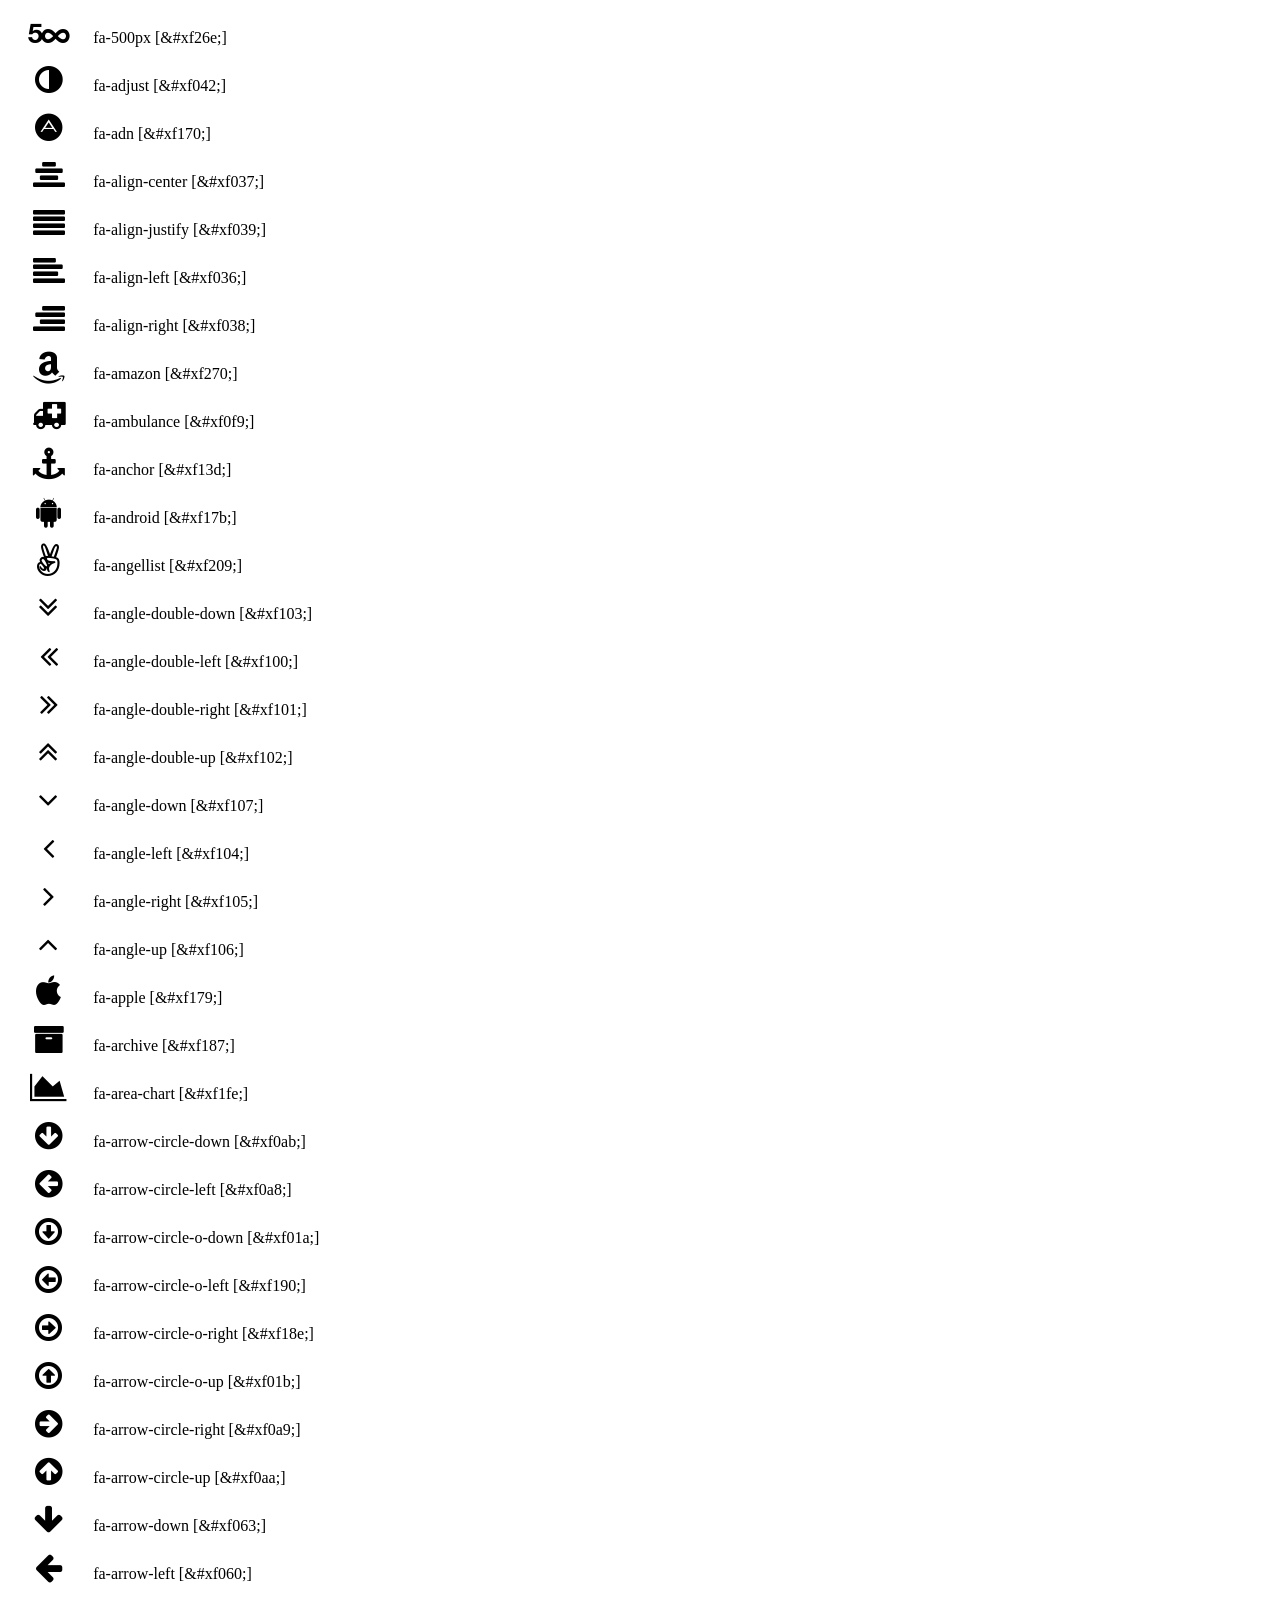
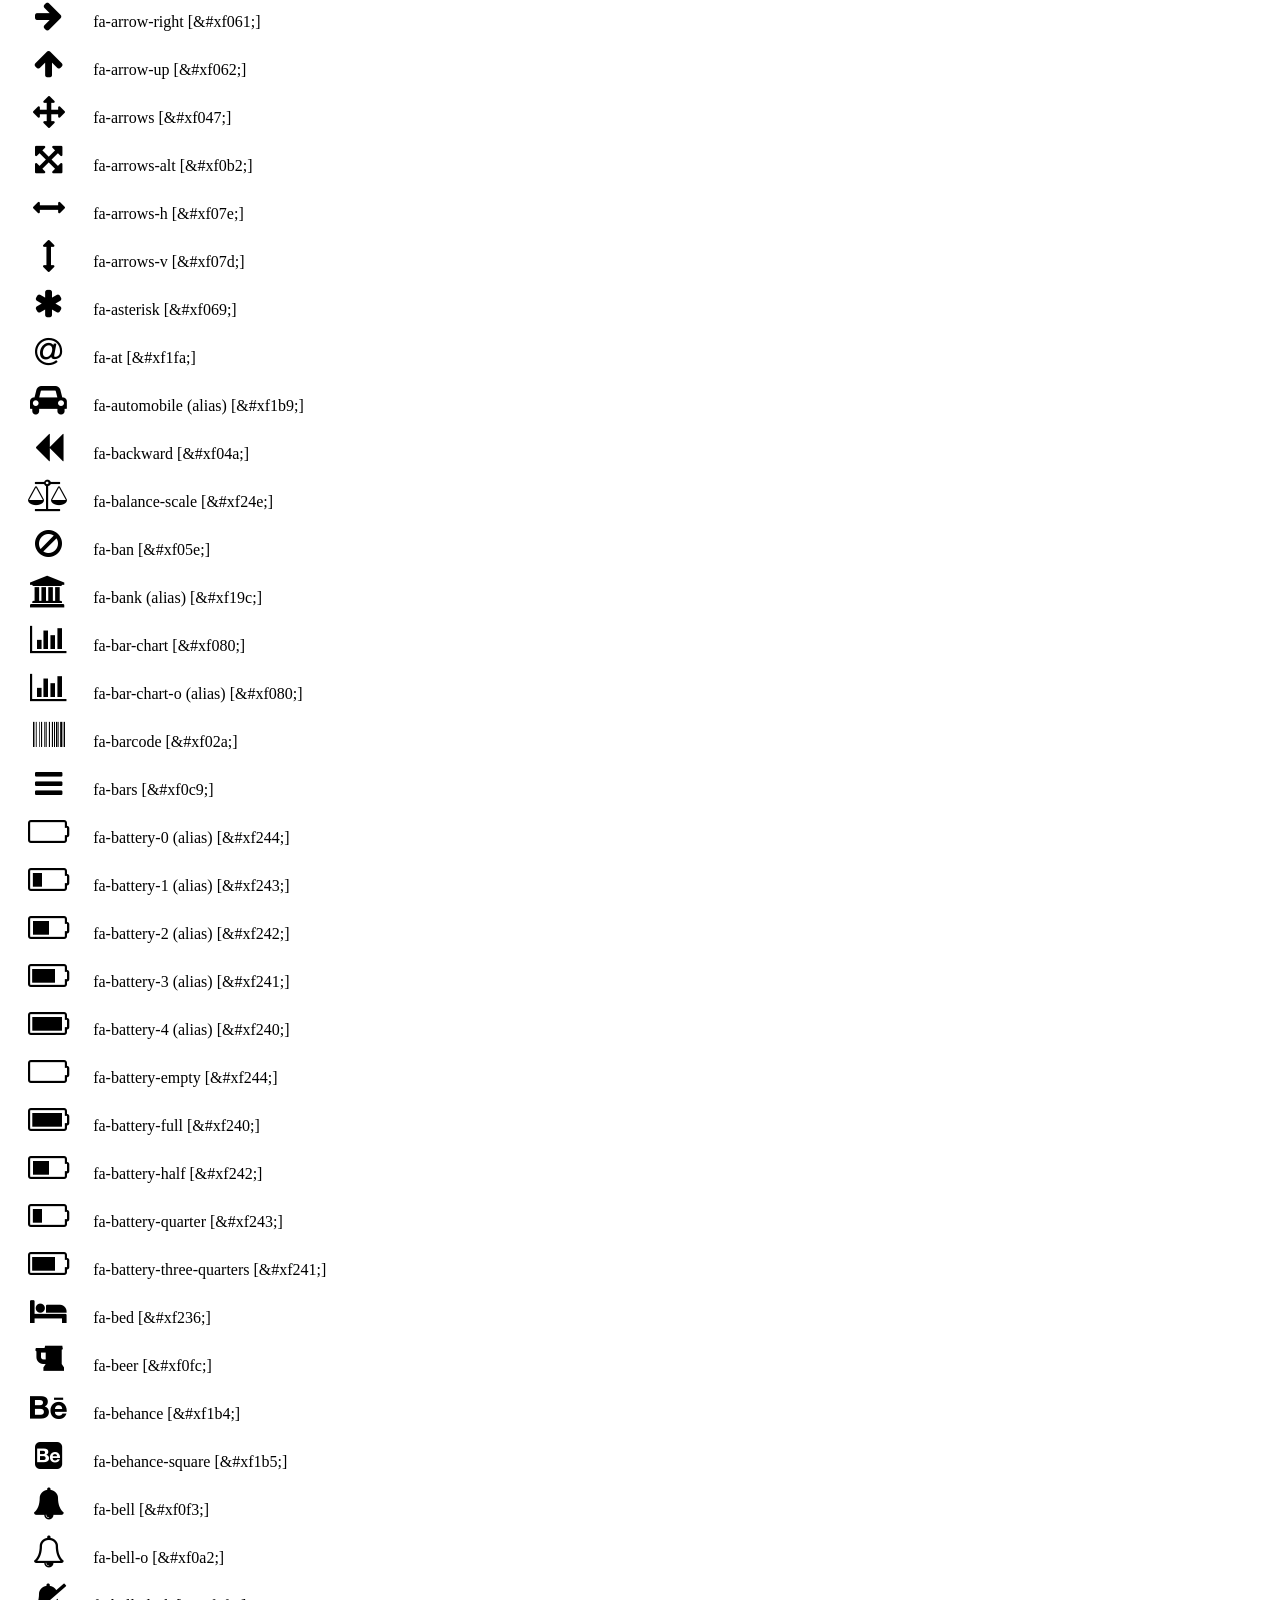
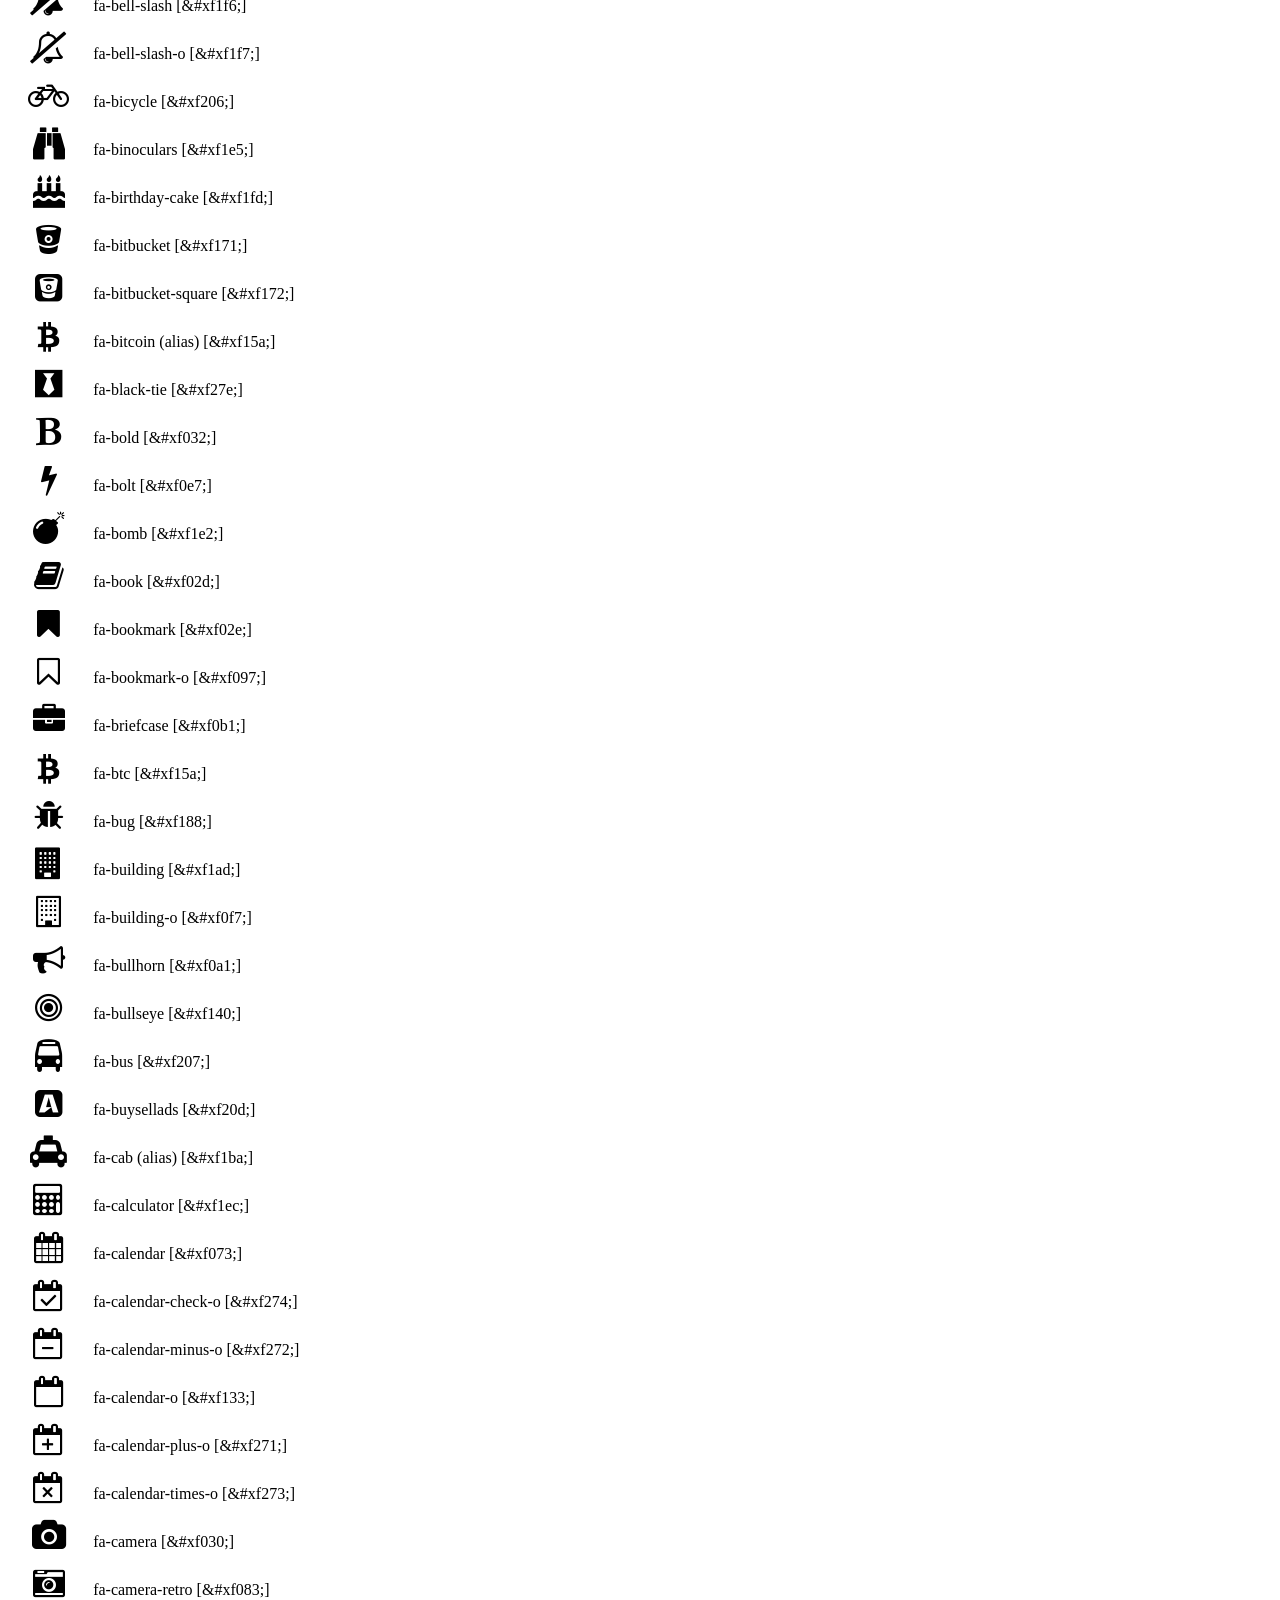
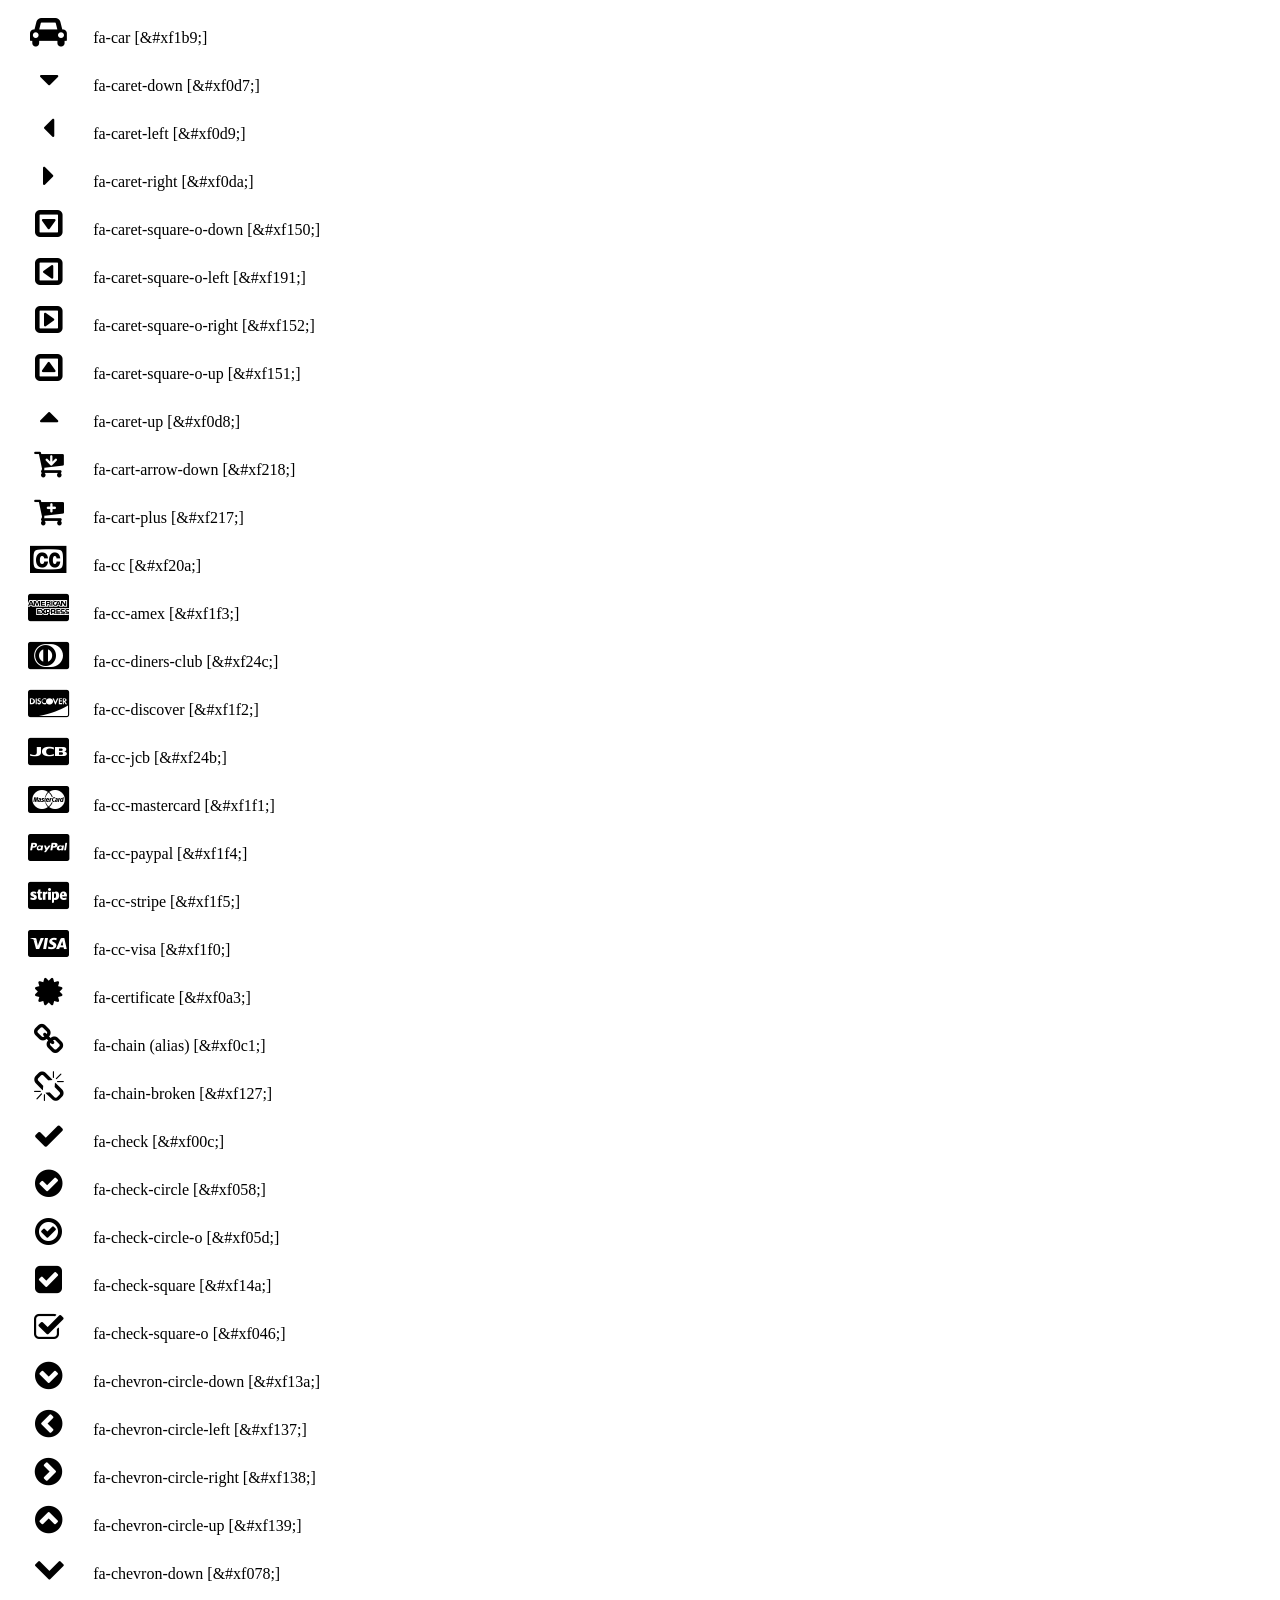
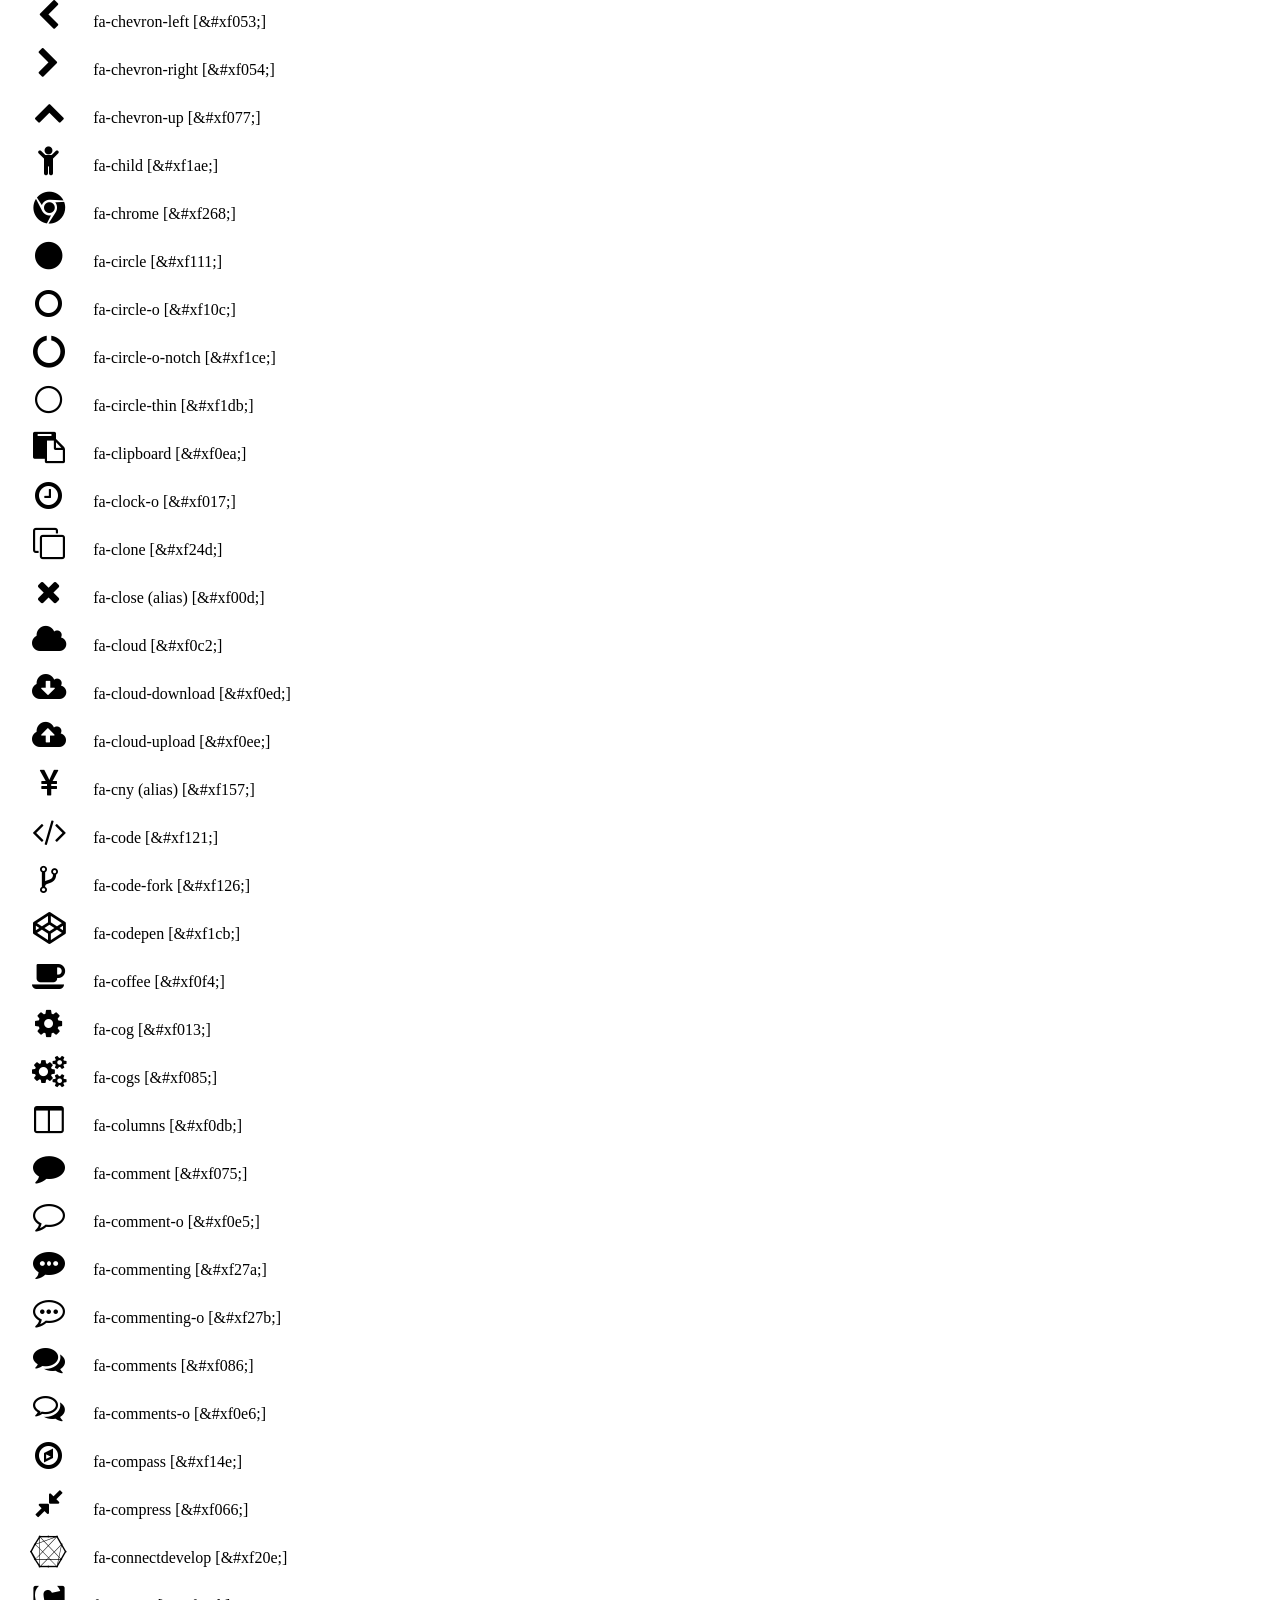
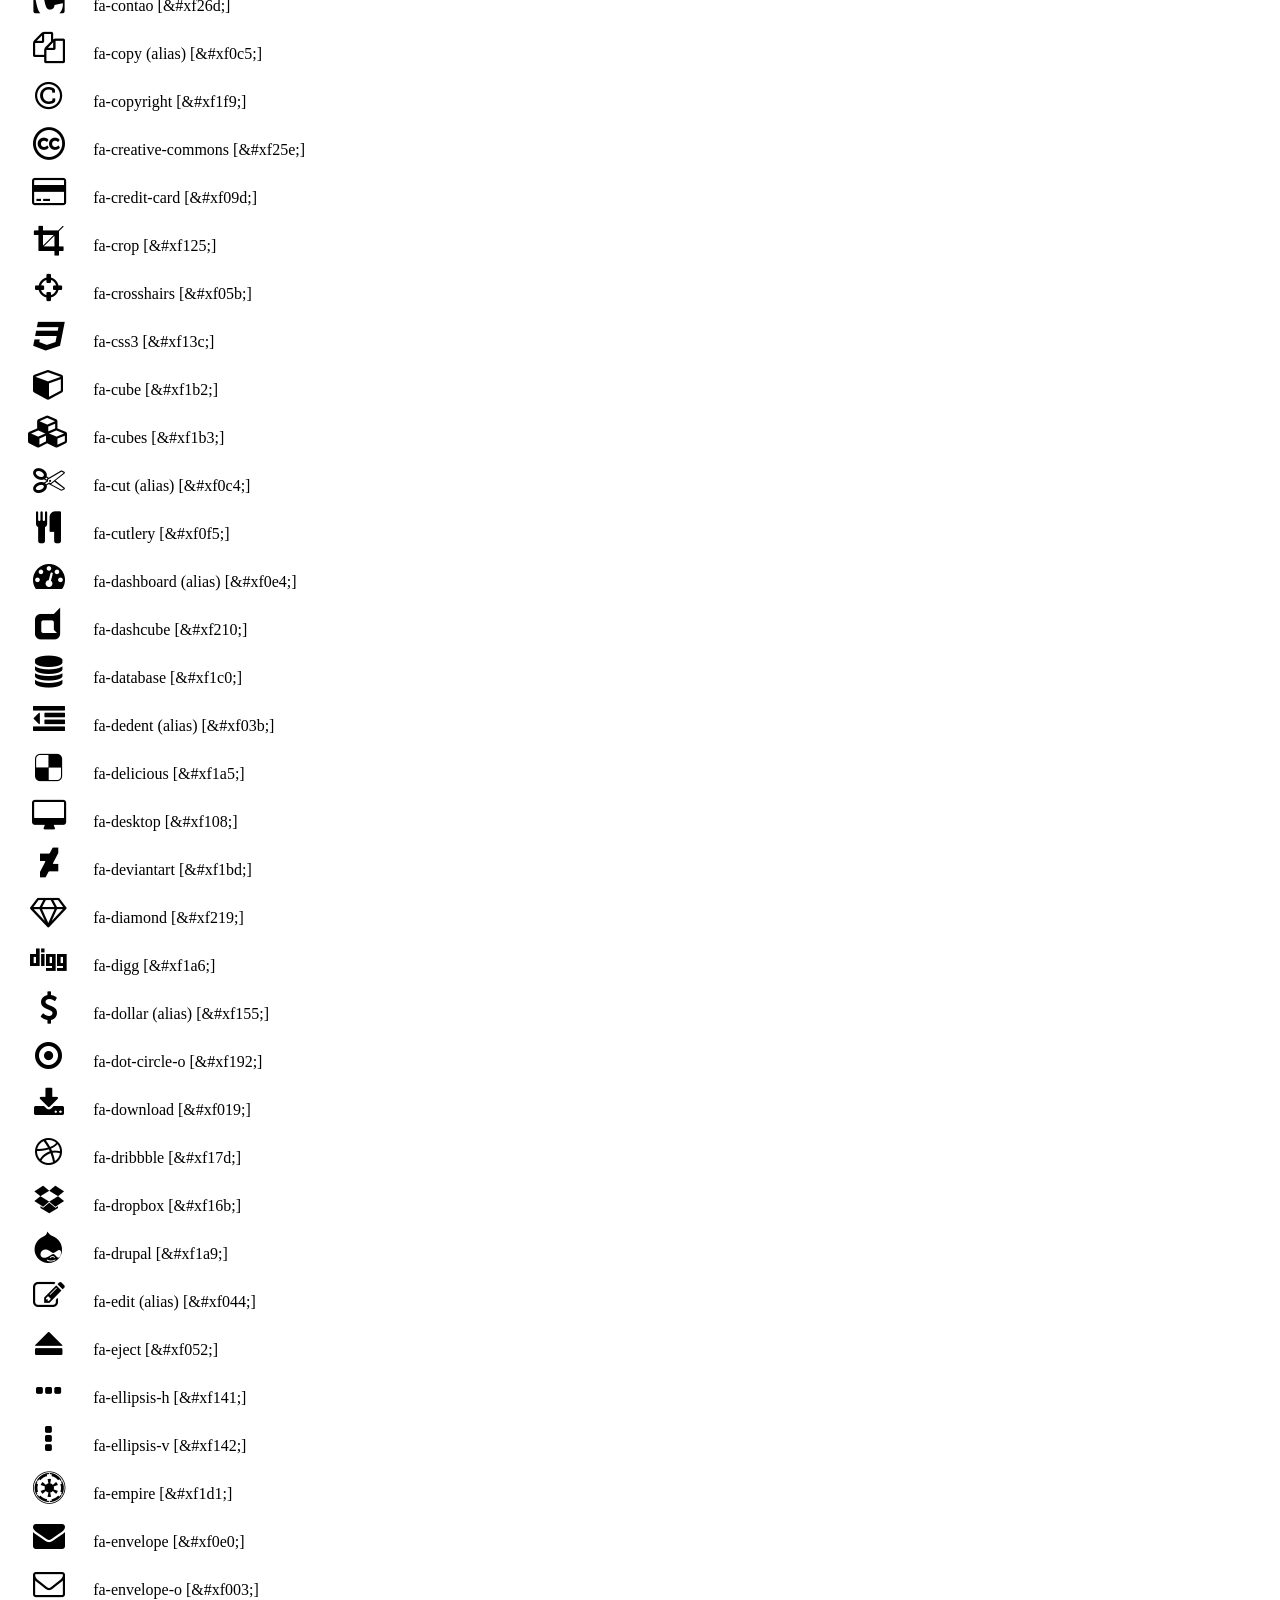
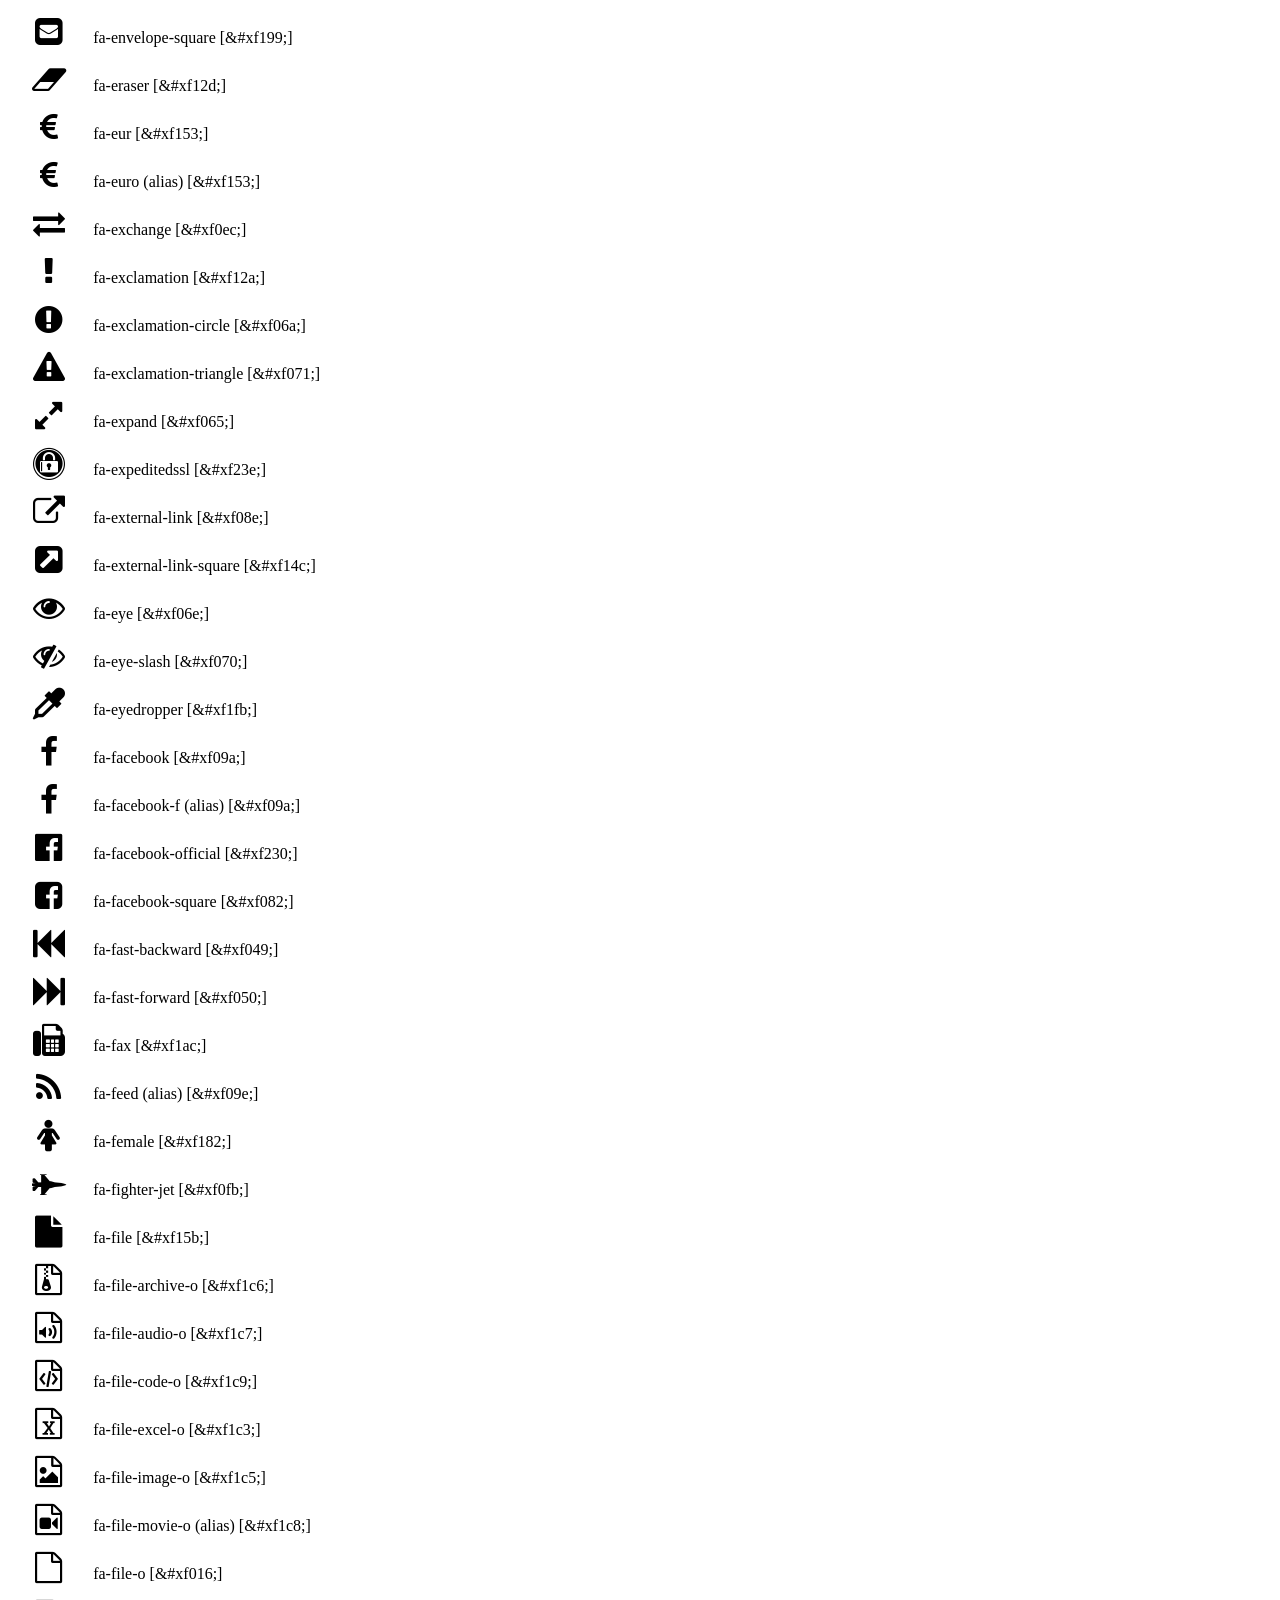
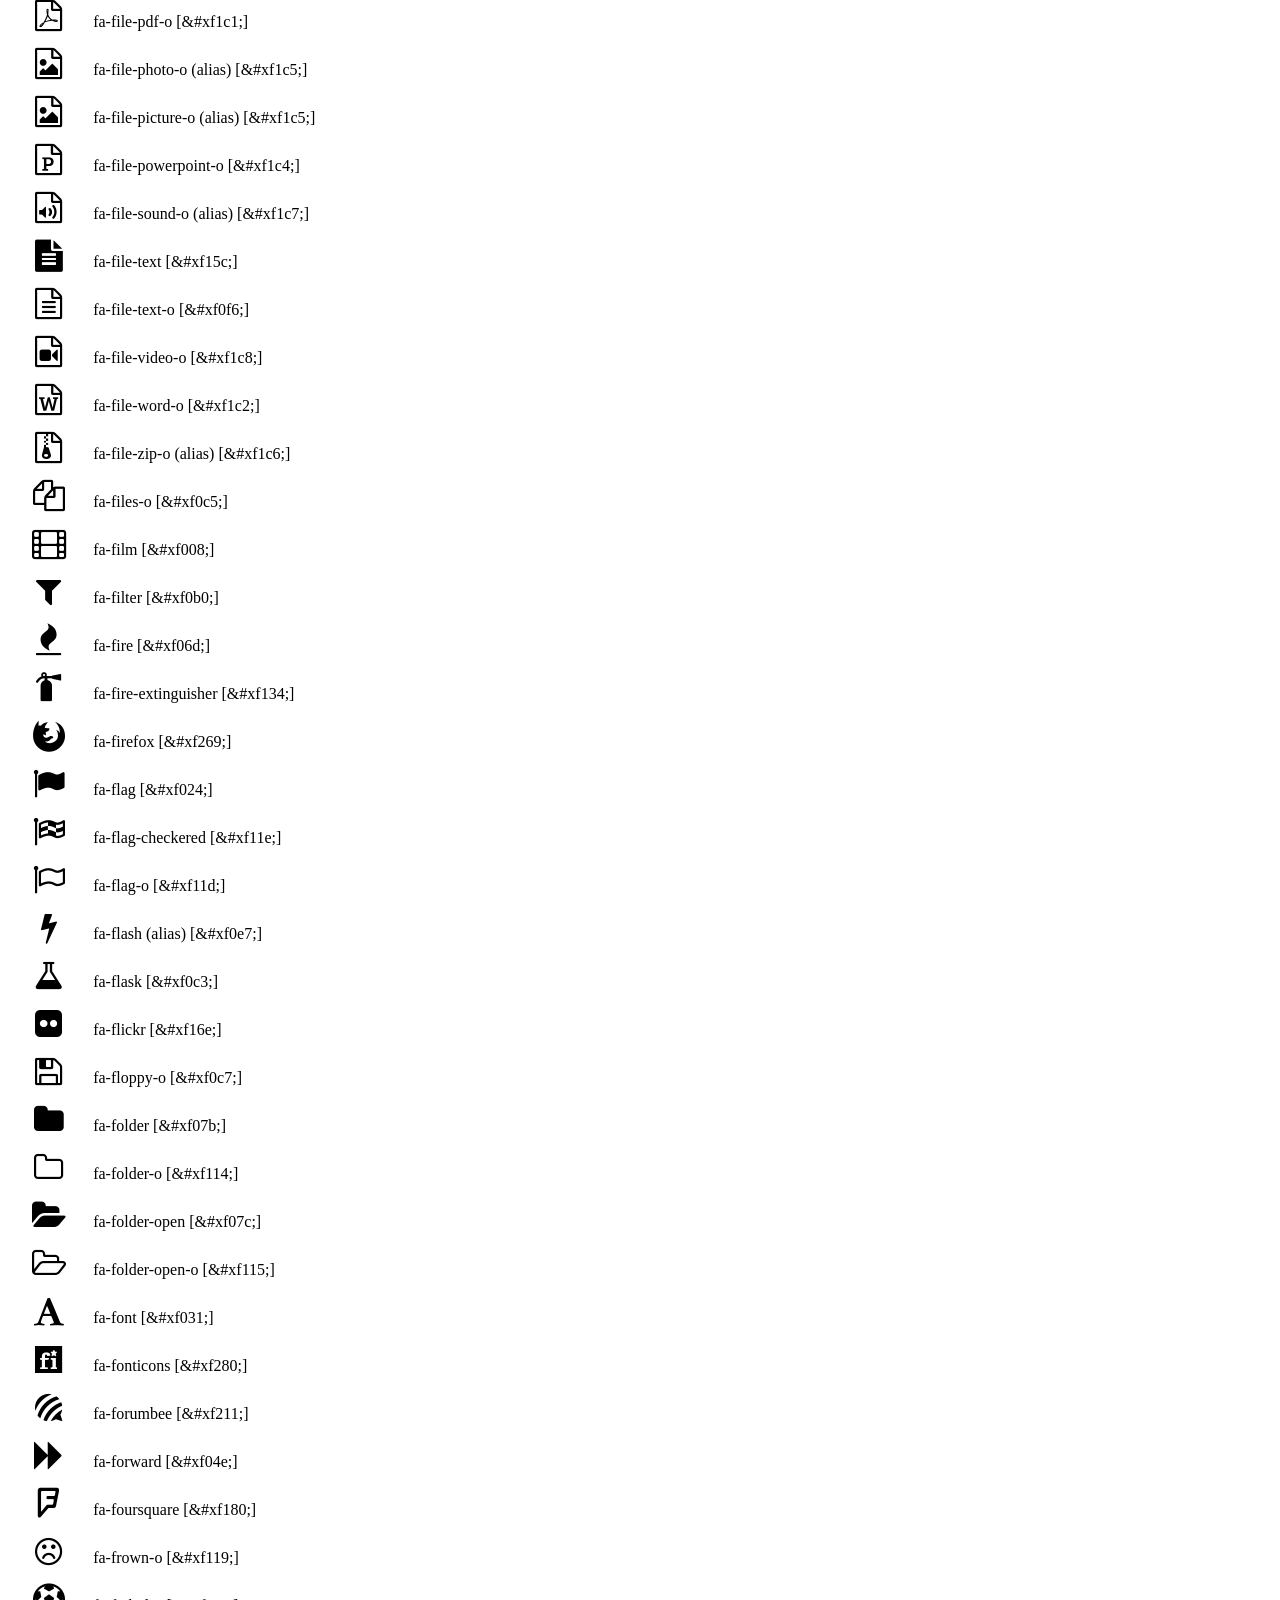
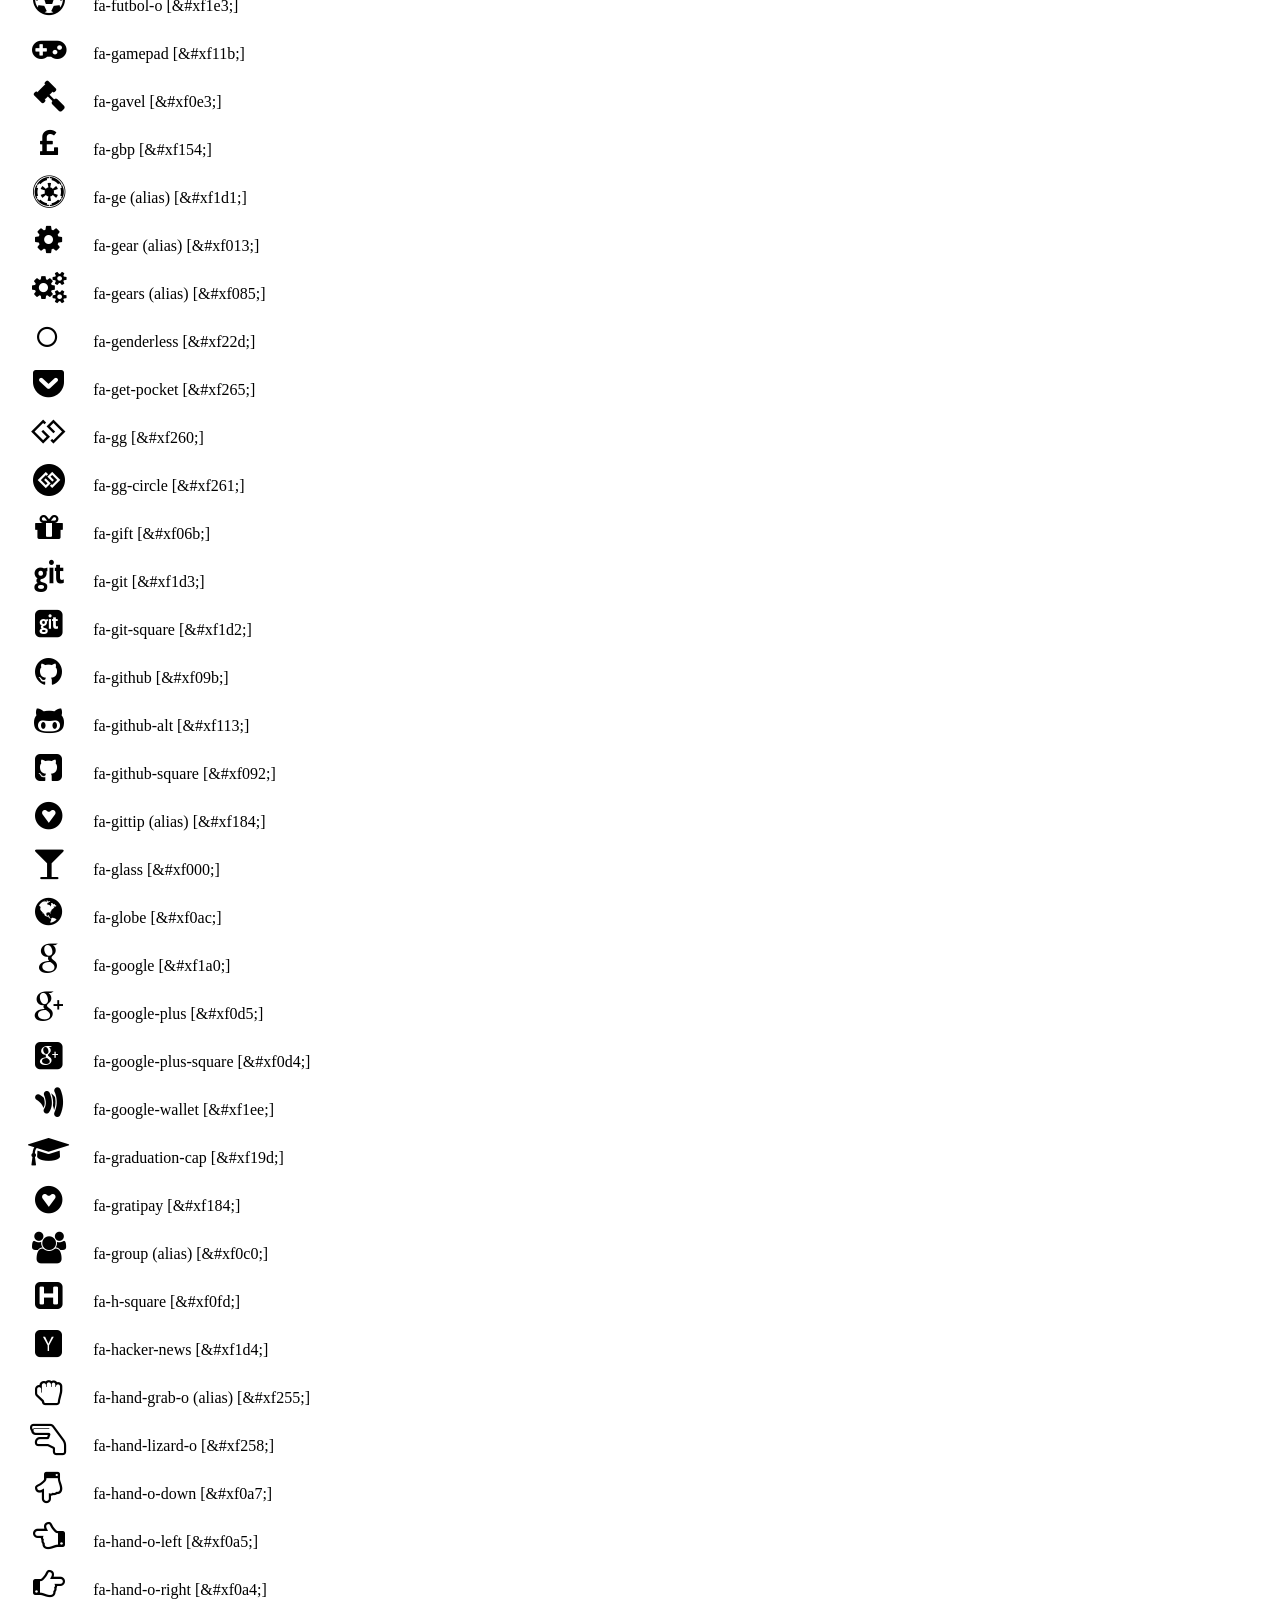
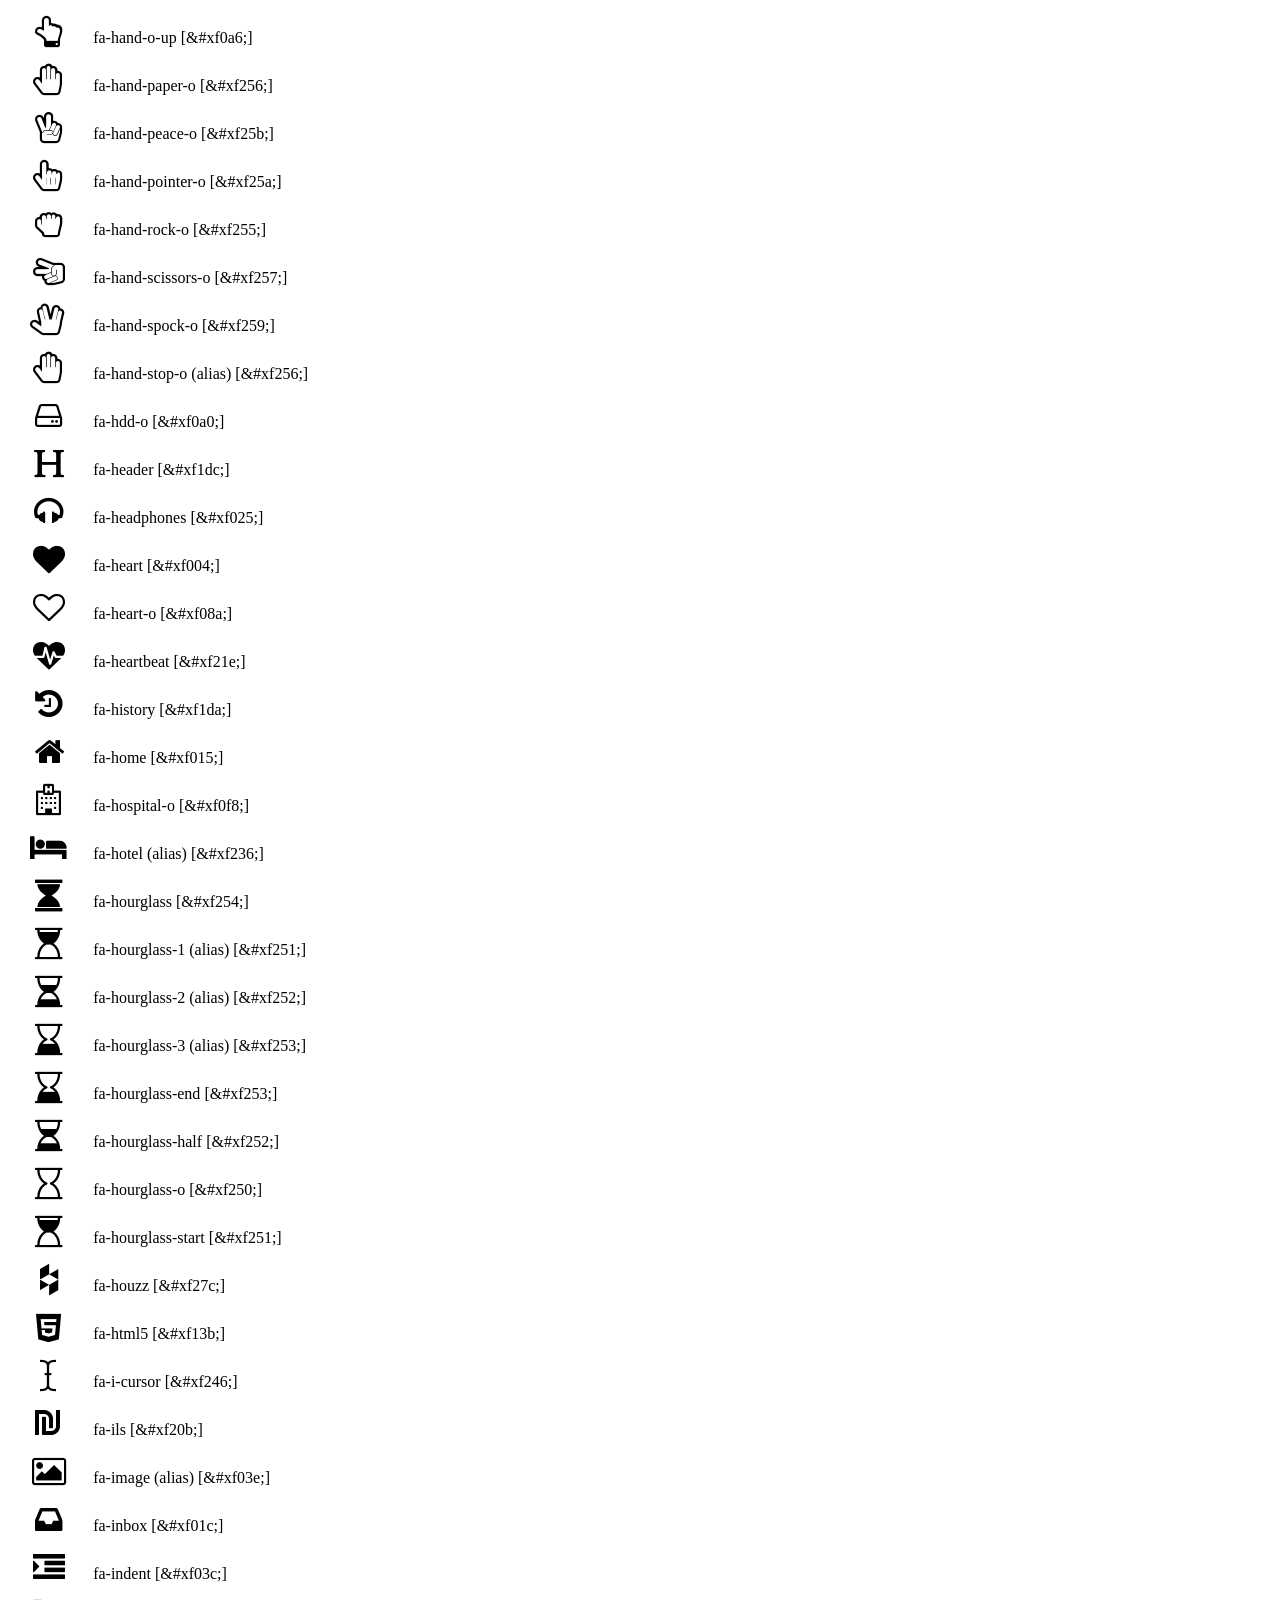
<file: index.html>
<!DOCTYPE html>
<html lang="en"><head>
<meta http-equiv="content-type" content="text/html; charset=UTF-8">
  <!-- Basic Page Needs
 ================================================== -->
  <meta charset="utf-8">
  <meta name="viewport" content="width=device-width,initial-scale=1">
  <meta name="description" content="Font Awesome, the iconic font and CSS framework">
  <meta http-equiv="X-UA-Compatible" content="IE=edge">

<title> pastable fa 4.4.0</title>

  <!-- CSS
  ================================================== -->
  <!-- <link rel="stylesheet" href="fonts/site.css"> -->
  <link rel="stylesheet" href="fonts/font-awesome.css">

<body>




    <div class="col-md-4 col-sm-6 col-lg-3">

      <i class="fa fa-fw fa-2x"></i>
      fa-500px

      <span class="text-muted">[&amp;#xf26e;]</span>
    </div>

    <div class="col-md-4 col-sm-6 col-lg-3">

      <i class="fa fa-fw fa-2x"></i>
      fa-adjust

      <span class="text-muted">[&amp;#xf042;]</span>
    </div>

    <div class="col-md-4 col-sm-6 col-lg-3">

      <i class="fa fa-fw fa-2x"></i>
      fa-adn

      <span class="text-muted">[&amp;#xf170;]</span>
    </div>

    <div class="col-md-4 col-sm-6 col-lg-3">

      <i class="fa fa-fw fa-2x"></i>
      fa-align-center

      <span class="text-muted">[&amp;#xf037;]</span>
    </div>

    <div class="col-md-4 col-sm-6 col-lg-3">

      <i class="fa fa-fw fa-2x"></i>
      fa-align-justify

      <span class="text-muted">[&amp;#xf039;]</span>
    </div>

    <div class="col-md-4 col-sm-6 col-lg-3">

      <i class="fa fa-fw fa-2x"></i>
      fa-align-left

      <span class="text-muted">[&amp;#xf036;]</span>
    </div>

    <div class="col-md-4 col-sm-6 col-lg-3">

      <i class="fa fa-fw fa-2x"></i>
      fa-align-right

      <span class="text-muted">[&amp;#xf038;]</span>
    </div>

    <div class="col-md-4 col-sm-6 col-lg-3">

      <i class="fa fa-fw fa-2x"></i>
      fa-amazon

      <span class="text-muted">[&amp;#xf270;]</span>
    </div>

    <div class="col-md-4 col-sm-6 col-lg-3">

      <i class="fa fa-fw fa-2x"></i>
      fa-ambulance

      <span class="text-muted">[&amp;#xf0f9;]</span>
    </div>

    <div class="col-md-4 col-sm-6 col-lg-3">

      <i class="fa fa-fw fa-2x"></i>
      fa-anchor

      <span class="text-muted">[&amp;#xf13d;]</span>
    </div>

    <div class="col-md-4 col-sm-6 col-lg-3">

      <i class="fa fa-fw fa-2x"></i>
      fa-android

      <span class="text-muted">[&amp;#xf17b;]</span>
    </div>

    <div class="col-md-4 col-sm-6 col-lg-3">

      <i class="fa fa-fw fa-2x"></i>
      fa-angellist

      <span class="text-muted">[&amp;#xf209;]</span>
    </div>

    <div class="col-md-4 col-sm-6 col-lg-3">

      <i class="fa fa-fw fa-2x"></i>
      fa-angle-double-down

      <span class="text-muted">[&amp;#xf103;]</span>
    </div>

    <div class="col-md-4 col-sm-6 col-lg-3">

      <i class="fa fa-fw fa-2x"></i>
      fa-angle-double-left

      <span class="text-muted">[&amp;#xf100;]</span>
    </div>

    <div class="col-md-4 col-sm-6 col-lg-3">

      <i class="fa fa-fw fa-2x"></i>
      fa-angle-double-right

      <span class="text-muted">[&amp;#xf101;]</span>
    </div>

    <div class="col-md-4 col-sm-6 col-lg-3">

      <i class="fa fa-fw fa-2x"></i>
      fa-angle-double-up

      <span class="text-muted">[&amp;#xf102;]</span>
    </div>

    <div class="col-md-4 col-sm-6 col-lg-3">

      <i class="fa fa-fw fa-2x"></i>
      fa-angle-down

      <span class="text-muted">[&amp;#xf107;]</span>
    </div>

    <div class="col-md-4 col-sm-6 col-lg-3">

      <i class="fa fa-fw fa-2x"></i>
      fa-angle-left

      <span class="text-muted">[&amp;#xf104;]</span>
    </div>

    <div class="col-md-4 col-sm-6 col-lg-3">

      <i class="fa fa-fw fa-2x"></i>
      fa-angle-right

      <span class="text-muted">[&amp;#xf105;]</span>
    </div>

    <div class="col-md-4 col-sm-6 col-lg-3">

      <i class="fa fa-fw fa-2x"></i>
      fa-angle-up

      <span class="text-muted">[&amp;#xf106;]</span>
    </div>

    <div class="col-md-4 col-sm-6 col-lg-3">

      <i class="fa fa-fw fa-2x"></i>
      fa-apple

      <span class="text-muted">[&amp;#xf179;]</span>
    </div>

    <div class="col-md-4 col-sm-6 col-lg-3">

      <i class="fa fa-fw fa-2x"></i>
      fa-archive

      <span class="text-muted">[&amp;#xf187;]</span>
    </div>

    <div class="col-md-4 col-sm-6 col-lg-3">

      <i class="fa fa-fw fa-2x"></i>
      fa-area-chart

      <span class="text-muted">[&amp;#xf1fe;]</span>
    </div>

    <div class="col-md-4 col-sm-6 col-lg-3">

      <i class="fa fa-fw fa-2x"></i>
      fa-arrow-circle-down

      <span class="text-muted">[&amp;#xf0ab;]</span>
    </div>

    <div class="col-md-4 col-sm-6 col-lg-3">

      <i class="fa fa-fw fa-2x"></i>
      fa-arrow-circle-left

      <span class="text-muted">[&amp;#xf0a8;]</span>
    </div>

    <div class="col-md-4 col-sm-6 col-lg-3">

      <i class="fa fa-fw fa-2x"></i>
      fa-arrow-circle-o-down

      <span class="text-muted">[&amp;#xf01a;]</span>
    </div>

    <div class="col-md-4 col-sm-6 col-lg-3">

      <i class="fa fa-fw fa-2x"></i>
      fa-arrow-circle-o-left

      <span class="text-muted">[&amp;#xf190;]</span>
    </div>

    <div class="col-md-4 col-sm-6 col-lg-3">

      <i class="fa fa-fw fa-2x"></i>
      fa-arrow-circle-o-right

      <span class="text-muted">[&amp;#xf18e;]</span>
    </div>

    <div class="col-md-4 col-sm-6 col-lg-3">

      <i class="fa fa-fw fa-2x"></i>
      fa-arrow-circle-o-up

      <span class="text-muted">[&amp;#xf01b;]</span>
    </div>

    <div class="col-md-4 col-sm-6 col-lg-3">

      <i class="fa fa-fw fa-2x"></i>
      fa-arrow-circle-right

      <span class="text-muted">[&amp;#xf0a9;]</span>
    </div>

    <div class="col-md-4 col-sm-6 col-lg-3">

      <i class="fa fa-fw fa-2x"></i>
      fa-arrow-circle-up

      <span class="text-muted">[&amp;#xf0aa;]</span>
    </div>

    <div class="col-md-4 col-sm-6 col-lg-3">

      <i class="fa fa-fw fa-2x"></i>
      fa-arrow-down

      <span class="text-muted">[&amp;#xf063;]</span>
    </div>

    <div class="col-md-4 col-sm-6 col-lg-3">

      <i class="fa fa-fw fa-2x"></i>
      fa-arrow-left

      <span class="text-muted">[&amp;#xf060;]</span>
    </div>

    <div class="col-md-4 col-sm-6 col-lg-3">

      <i class="fa fa-fw fa-2x"></i>
      fa-arrow-right

      <span class="text-muted">[&amp;#xf061;]</span>
    </div>

    <div class="col-md-4 col-sm-6 col-lg-3">

      <i class="fa fa-fw fa-2x"></i>
      fa-arrow-up

      <span class="text-muted">[&amp;#xf062;]</span>
    </div>

    <div class="col-md-4 col-sm-6 col-lg-3">

      <i class="fa fa-fw fa-2x"></i>
      fa-arrows

      <span class="text-muted">[&amp;#xf047;]</span>
    </div>

    <div class="col-md-4 col-sm-6 col-lg-3">

      <i class="fa fa-fw fa-2x"></i>
      fa-arrows-alt

      <span class="text-muted">[&amp;#xf0b2;]</span>
    </div>

    <div class="col-md-4 col-sm-6 col-lg-3">

      <i class="fa fa-fw fa-2x"></i>
      fa-arrows-h

      <span class="text-muted">[&amp;#xf07e;]</span>
    </div>

    <div class="col-md-4 col-sm-6 col-lg-3">

      <i class="fa fa-fw fa-2x"></i>
      fa-arrows-v

      <span class="text-muted">[&amp;#xf07d;]</span>
    </div>

    <div class="col-md-4 col-sm-6 col-lg-3">

      <i class="fa fa-fw fa-2x"></i>
      fa-asterisk

      <span class="text-muted">[&amp;#xf069;]</span>
    </div>

    <div class="col-md-4 col-sm-6 col-lg-3">

      <i class="fa fa-fw fa-2x"></i>
      fa-at

      <span class="text-muted">[&amp;#xf1fa;]</span>
    </div>

    <div class="col-md-4 col-sm-6 col-lg-3">

      <i class="fa fa-fw fa-2x"></i>
      fa-automobile
       <span class="text-muted">(alias)</span>
      <span class="text-muted">[&amp;#xf1b9;]</span>
    </div>

    <div class="col-md-4 col-sm-6 col-lg-3">

      <i class="fa fa-fw fa-2x"></i>
      fa-backward

      <span class="text-muted">[&amp;#xf04a;]</span>
    </div>

    <div class="col-md-4 col-sm-6 col-lg-3">

      <i class="fa fa-fw fa-2x"></i>
      fa-balance-scale

      <span class="text-muted">[&amp;#xf24e;]</span>
    </div>

    <div class="col-md-4 col-sm-6 col-lg-3">

      <i class="fa fa-fw fa-2x"></i>
      fa-ban

      <span class="text-muted">[&amp;#xf05e;]</span>
    </div>

    <div class="col-md-4 col-sm-6 col-lg-3">

      <i class="fa fa-fw fa-2x"></i>
      fa-bank
       <span class="text-muted">(alias)</span>
      <span class="text-muted">[&amp;#xf19c;]</span>
    </div>

    <div class="col-md-4 col-sm-6 col-lg-3">

      <i class="fa fa-fw fa-2x"></i>
      fa-bar-chart

      <span class="text-muted">[&amp;#xf080;]</span>
    </div>

    <div class="col-md-4 col-sm-6 col-lg-3">

      <i class="fa fa-fw fa-2x"></i>
      fa-bar-chart-o
       <span class="text-muted">(alias)</span>
      <span class="text-muted">[&amp;#xf080;]</span>
    </div>

    <div class="col-md-4 col-sm-6 col-lg-3">

      <i class="fa fa-fw fa-2x"></i>
      fa-barcode

      <span class="text-muted">[&amp;#xf02a;]</span>
    </div>

    <div class="col-md-4 col-sm-6 col-lg-3">

      <i class="fa fa-fw fa-2x"></i>
      fa-bars

      <span class="text-muted">[&amp;#xf0c9;]</span>
    </div>

    <div class="col-md-4 col-sm-6 col-lg-3">

      <i class="fa fa-fw fa-2x"></i>
      fa-battery-0
       <span class="text-muted">(alias)</span>
      <span class="text-muted">[&amp;#xf244;]</span>
    </div>

    <div class="col-md-4 col-sm-6 col-lg-3">

      <i class="fa fa-fw fa-2x"></i>
      fa-battery-1
       <span class="text-muted">(alias)</span>
      <span class="text-muted">[&amp;#xf243;]</span>
    </div>

    <div class="col-md-4 col-sm-6 col-lg-3">

      <i class="fa fa-fw fa-2x"></i>
      fa-battery-2
       <span class="text-muted">(alias)</span>
      <span class="text-muted">[&amp;#xf242;]</span>
    </div>

    <div class="col-md-4 col-sm-6 col-lg-3">

      <i class="fa fa-fw fa-2x"></i>
      fa-battery-3
       <span class="text-muted">(alias)</span>
      <span class="text-muted">[&amp;#xf241;]</span>
    </div>

    <div class="col-md-4 col-sm-6 col-lg-3">

      <i class="fa fa-fw fa-2x"></i>
      fa-battery-4
       <span class="text-muted">(alias)</span>
      <span class="text-muted">[&amp;#xf240;]</span>
    </div>

    <div class="col-md-4 col-sm-6 col-lg-3">

      <i class="fa fa-fw fa-2x"></i>
      fa-battery-empty

      <span class="text-muted">[&amp;#xf244;]</span>
    </div>

    <div class="col-md-4 col-sm-6 col-lg-3">

      <i class="fa fa-fw fa-2x"></i>
      fa-battery-full

      <span class="text-muted">[&amp;#xf240;]</span>
    </div>

    <div class="col-md-4 col-sm-6 col-lg-3">

      <i class="fa fa-fw fa-2x"></i>
      fa-battery-half

      <span class="text-muted">[&amp;#xf242;]</span>
    </div>

    <div class="col-md-4 col-sm-6 col-lg-3">

      <i class="fa fa-fw fa-2x"></i>
      fa-battery-quarter

      <span class="text-muted">[&amp;#xf243;]</span>
    </div>

    <div class="col-md-4 col-sm-6 col-lg-3">

      <i class="fa fa-fw fa-2x"></i>
      fa-battery-three-quarters

      <span class="text-muted">[&amp;#xf241;]</span>
    </div>

    <div class="col-md-4 col-sm-6 col-lg-3">

      <i class="fa fa-fw fa-2x"></i>
      fa-bed

      <span class="text-muted">[&amp;#xf236;]</span>
    </div>

    <div class="col-md-4 col-sm-6 col-lg-3">

      <i class="fa fa-fw fa-2x"></i>
      fa-beer

      <span class="text-muted">[&amp;#xf0fc;]</span>
    </div>

    <div class="col-md-4 col-sm-6 col-lg-3">

      <i class="fa fa-fw fa-2x"></i>
      fa-behance

      <span class="text-muted">[&amp;#xf1b4;]</span>
    </div>

    <div class="col-md-4 col-sm-6 col-lg-3">

      <i class="fa fa-fw fa-2x"></i>
      fa-behance-square

      <span class="text-muted">[&amp;#xf1b5;]</span>
    </div>

    <div class="col-md-4 col-sm-6 col-lg-3">

      <i class="fa fa-fw fa-2x"></i>
      fa-bell

      <span class="text-muted">[&amp;#xf0f3;]</span>
    </div>

    <div class="col-md-4 col-sm-6 col-lg-3">

      <i class="fa fa-fw fa-2x"></i>
      fa-bell-o

      <span class="text-muted">[&amp;#xf0a2;]</span>
    </div>

    <div class="col-md-4 col-sm-6 col-lg-3">

      <i class="fa fa-fw fa-2x"></i>
      fa-bell-slash

      <span class="text-muted">[&amp;#xf1f6;]</span>
    </div>

    <div class="col-md-4 col-sm-6 col-lg-3">

      <i class="fa fa-fw fa-2x"></i>
      fa-bell-slash-o

      <span class="text-muted">[&amp;#xf1f7;]</span>
    </div>

    <div class="col-md-4 col-sm-6 col-lg-3">

      <i class="fa fa-fw fa-2x"></i>
      fa-bicycle

      <span class="text-muted">[&amp;#xf206;]</span>
    </div>

    <div class="col-md-4 col-sm-6 col-lg-3">

      <i class="fa fa-fw fa-2x"></i>
      fa-binoculars

      <span class="text-muted">[&amp;#xf1e5;]</span>
    </div>

    <div class="col-md-4 col-sm-6 col-lg-3">

      <i class="fa fa-fw fa-2x"></i>
      fa-birthday-cake

      <span class="text-muted">[&amp;#xf1fd;]</span>
    </div>

    <div class="col-md-4 col-sm-6 col-lg-3">

      <i class="fa fa-fw fa-2x"></i>
      fa-bitbucket

      <span class="text-muted">[&amp;#xf171;]</span>
    </div>

    <div class="col-md-4 col-sm-6 col-lg-3">

      <i class="fa fa-fw fa-2x"></i>
      fa-bitbucket-square

      <span class="text-muted">[&amp;#xf172;]</span>
    </div>

    <div class="col-md-4 col-sm-6 col-lg-3">

      <i class="fa fa-fw fa-2x"></i>
      fa-bitcoin
       <span class="text-muted">(alias)</span>
      <span class="text-muted">[&amp;#xf15a;]</span>
    </div>

    <div class="col-md-4 col-sm-6 col-lg-3">

      <i class="fa fa-fw fa-2x"></i>
      fa-black-tie

      <span class="text-muted">[&amp;#xf27e;]</span>
    </div>

    <div class="col-md-4 col-sm-6 col-lg-3">

      <i class="fa fa-fw fa-2x"></i>
      fa-bold

      <span class="text-muted">[&amp;#xf032;]</span>
    </div>

    <div class="col-md-4 col-sm-6 col-lg-3">

      <i class="fa fa-fw fa-2x"></i>
      fa-bolt

      <span class="text-muted">[&amp;#xf0e7;]</span>
    </div>

    <div class="col-md-4 col-sm-6 col-lg-3">

      <i class="fa fa-fw fa-2x"></i>
      fa-bomb

      <span class="text-muted">[&amp;#xf1e2;]</span>
    </div>

    <div class="col-md-4 col-sm-6 col-lg-3">

      <i class="fa fa-fw fa-2x"></i>
      fa-book

      <span class="text-muted">[&amp;#xf02d;]</span>
    </div>

    <div class="col-md-4 col-sm-6 col-lg-3">

      <i class="fa fa-fw fa-2x"></i>
      fa-bookmark

      <span class="text-muted">[&amp;#xf02e;]</span>
    </div>

    <div class="col-md-4 col-sm-6 col-lg-3">

      <i class="fa fa-fw fa-2x"></i>
      fa-bookmark-o

      <span class="text-muted">[&amp;#xf097;]</span>
    </div>

    <div class="col-md-4 col-sm-6 col-lg-3">

      <i class="fa fa-fw fa-2x"></i>
      fa-briefcase

      <span class="text-muted">[&amp;#xf0b1;]</span>
    </div>

    <div class="col-md-4 col-sm-6 col-lg-3">

      <i class="fa fa-fw fa-2x"></i>
      fa-btc

      <span class="text-muted">[&amp;#xf15a;]</span>
    </div>

    <div class="col-md-4 col-sm-6 col-lg-3">

      <i class="fa fa-fw fa-2x"></i>
      fa-bug

      <span class="text-muted">[&amp;#xf188;]</span>
    </div>

    <div class="col-md-4 col-sm-6 col-lg-3">

      <i class="fa fa-fw fa-2x"></i>
      fa-building

      <span class="text-muted">[&amp;#xf1ad;]</span>
    </div>

    <div class="col-md-4 col-sm-6 col-lg-3">

      <i class="fa fa-fw fa-2x"></i>
      fa-building-o

      <span class="text-muted">[&amp;#xf0f7;]</span>
    </div>

    <div class="col-md-4 col-sm-6 col-lg-3">

      <i class="fa fa-fw fa-2x"></i>
      fa-bullhorn

      <span class="text-muted">[&amp;#xf0a1;]</span>
    </div>

    <div class="col-md-4 col-sm-6 col-lg-3">

      <i class="fa fa-fw fa-2x"></i>
      fa-bullseye

      <span class="text-muted">[&amp;#xf140;]</span>
    </div>

    <div class="col-md-4 col-sm-6 col-lg-3">

      <i class="fa fa-fw fa-2x"></i>
      fa-bus

      <span class="text-muted">[&amp;#xf207;]</span>
    </div>

    <div class="col-md-4 col-sm-6 col-lg-3">

      <i class="fa fa-fw fa-2x"></i>
      fa-buysellads

      <span class="text-muted">[&amp;#xf20d;]</span>
    </div>

    <div class="col-md-4 col-sm-6 col-lg-3">

      <i class="fa fa-fw fa-2x"></i>
      fa-cab
       <span class="text-muted">(alias)</span>
      <span class="text-muted">[&amp;#xf1ba;]</span>
    </div>

    <div class="col-md-4 col-sm-6 col-lg-3">

      <i class="fa fa-fw fa-2x"></i>
      fa-calculator

      <span class="text-muted">[&amp;#xf1ec;]</span>
    </div>

    <div class="col-md-4 col-sm-6 col-lg-3">

      <i class="fa fa-fw fa-2x"></i>
      fa-calendar

      <span class="text-muted">[&amp;#xf073;]</span>
    </div>

    <div class="col-md-4 col-sm-6 col-lg-3">

      <i class="fa fa-fw fa-2x"></i>
      fa-calendar-check-o

      <span class="text-muted">[&amp;#xf274;]</span>
    </div>

    <div class="col-md-4 col-sm-6 col-lg-3">

      <i class="fa fa-fw fa-2x"></i>
      fa-calendar-minus-o

      <span class="text-muted">[&amp;#xf272;]</span>
    </div>

    <div class="col-md-4 col-sm-6 col-lg-3">

      <i class="fa fa-fw fa-2x"></i>
      fa-calendar-o

      <span class="text-muted">[&amp;#xf133;]</span>
    </div>

    <div class="col-md-4 col-sm-6 col-lg-3">

      <i class="fa fa-fw fa-2x"></i>
      fa-calendar-plus-o

      <span class="text-muted">[&amp;#xf271;]</span>
    </div>

    <div class="col-md-4 col-sm-6 col-lg-3">

      <i class="fa fa-fw fa-2x"></i>
      fa-calendar-times-o

      <span class="text-muted">[&amp;#xf273;]</span>
    </div>

    <div class="col-md-4 col-sm-6 col-lg-3">

      <i class="fa fa-fw fa-2x"></i>
      fa-camera

      <span class="text-muted">[&amp;#xf030;]</span>
    </div>

    <div class="col-md-4 col-sm-6 col-lg-3">

      <i class="fa fa-fw fa-2x"></i>
      fa-camera-retro

      <span class="text-muted">[&amp;#xf083;]</span>
    </div>

    <div class="col-md-4 col-sm-6 col-lg-3">

      <i class="fa fa-fw fa-2x"></i>
      fa-car

      <span class="text-muted">[&amp;#xf1b9;]</span>
    </div>

    <div class="col-md-4 col-sm-6 col-lg-3">

      <i class="fa fa-fw fa-2x"></i>
      fa-caret-down

      <span class="text-muted">[&amp;#xf0d7;]</span>
    </div>

    <div class="col-md-4 col-sm-6 col-lg-3">

      <i class="fa fa-fw fa-2x"></i>
      fa-caret-left

      <span class="text-muted">[&amp;#xf0d9;]</span>
    </div>

    <div class="col-md-4 col-sm-6 col-lg-3">

      <i class="fa fa-fw fa-2x"></i>
      fa-caret-right

      <span class="text-muted">[&amp;#xf0da;]</span>
    </div>

    <div class="col-md-4 col-sm-6 col-lg-3">

      <i class="fa fa-fw fa-2x"></i>
      fa-caret-square-o-down

      <span class="text-muted">[&amp;#xf150;]</span>
    </div>

    <div class="col-md-4 col-sm-6 col-lg-3">

      <i class="fa fa-fw fa-2x"></i>
      fa-caret-square-o-left

      <span class="text-muted">[&amp;#xf191;]</span>
    </div>

    <div class="col-md-4 col-sm-6 col-lg-3">

      <i class="fa fa-fw fa-2x"></i>
      fa-caret-square-o-right

      <span class="text-muted">[&amp;#xf152;]</span>
    </div>

    <div class="col-md-4 col-sm-6 col-lg-3">

      <i class="fa fa-fw fa-2x"></i>
      fa-caret-square-o-up

      <span class="text-muted">[&amp;#xf151;]</span>
    </div>

    <div class="col-md-4 col-sm-6 col-lg-3">

      <i class="fa fa-fw fa-2x"></i>
      fa-caret-up

      <span class="text-muted">[&amp;#xf0d8;]</span>
    </div>

    <div class="col-md-4 col-sm-6 col-lg-3">

      <i class="fa fa-fw fa-2x"></i>
      fa-cart-arrow-down

      <span class="text-muted">[&amp;#xf218;]</span>
    </div>

    <div class="col-md-4 col-sm-6 col-lg-3">

      <i class="fa fa-fw fa-2x"></i>
      fa-cart-plus

      <span class="text-muted">[&amp;#xf217;]</span>
    </div>

    <div class="col-md-4 col-sm-6 col-lg-3">

      <i class="fa fa-fw fa-2x"></i>
      fa-cc

      <span class="text-muted">[&amp;#xf20a;]</span>
    </div>

    <div class="col-md-4 col-sm-6 col-lg-3">

      <i class="fa fa-fw fa-2x"></i>
      fa-cc-amex

      <span class="text-muted">[&amp;#xf1f3;]</span>
    </div>

    <div class="col-md-4 col-sm-6 col-lg-3">

      <i class="fa fa-fw fa-2x"></i>
      fa-cc-diners-club

      <span class="text-muted">[&amp;#xf24c;]</span>
    </div>

    <div class="col-md-4 col-sm-6 col-lg-3">

      <i class="fa fa-fw fa-2x"></i>
      fa-cc-discover

      <span class="text-muted">[&amp;#xf1f2;]</span>
    </div>

    <div class="col-md-4 col-sm-6 col-lg-3">

      <i class="fa fa-fw fa-2x"></i>
      fa-cc-jcb

      <span class="text-muted">[&amp;#xf24b;]</span>
    </div>

    <div class="col-md-4 col-sm-6 col-lg-3">

      <i class="fa fa-fw fa-2x"></i>
      fa-cc-mastercard

      <span class="text-muted">[&amp;#xf1f1;]</span>
    </div>

    <div class="col-md-4 col-sm-6 col-lg-3">

      <i class="fa fa-fw fa-2x"></i>
      fa-cc-paypal

      <span class="text-muted">[&amp;#xf1f4;]</span>
    </div>

    <div class="col-md-4 col-sm-6 col-lg-3">

      <i class="fa fa-fw fa-2x"></i>
      fa-cc-stripe

      <span class="text-muted">[&amp;#xf1f5;]</span>
    </div>

    <div class="col-md-4 col-sm-6 col-lg-3">

      <i class="fa fa-fw fa-2x"></i>
      fa-cc-visa

      <span class="text-muted">[&amp;#xf1f0;]</span>
    </div>

    <div class="col-md-4 col-sm-6 col-lg-3">

      <i class="fa fa-fw fa-2x"></i>
      fa-certificate

      <span class="text-muted">[&amp;#xf0a3;]</span>
    </div>

    <div class="col-md-4 col-sm-6 col-lg-3">

      <i class="fa fa-fw fa-2x"></i>
      fa-chain
       <span class="text-muted">(alias)</span>
      <span class="text-muted">[&amp;#xf0c1;]</span>
    </div>

    <div class="col-md-4 col-sm-6 col-lg-3">

      <i class="fa fa-fw fa-2x"></i>
      fa-chain-broken

      <span class="text-muted">[&amp;#xf127;]</span>
    </div>

    <div class="col-md-4 col-sm-6 col-lg-3">

      <i class="fa fa-fw fa-2x"></i>
      fa-check

      <span class="text-muted">[&amp;#xf00c;]</span>
    </div>

    <div class="col-md-4 col-sm-6 col-lg-3">

      <i class="fa fa-fw fa-2x"></i>
      fa-check-circle

      <span class="text-muted">[&amp;#xf058;]</span>
    </div>

    <div class="col-md-4 col-sm-6 col-lg-3">

      <i class="fa fa-fw fa-2x"></i>
      fa-check-circle-o

      <span class="text-muted">[&amp;#xf05d;]</span>
    </div>

    <div class="col-md-4 col-sm-6 col-lg-3">

      <i class="fa fa-fw fa-2x"></i>
      fa-check-square

      <span class="text-muted">[&amp;#xf14a;]</span>
    </div>

    <div class="col-md-4 col-sm-6 col-lg-3">

      <i class="fa fa-fw fa-2x"></i>
      fa-check-square-o

      <span class="text-muted">[&amp;#xf046;]</span>
    </div>

    <div class="col-md-4 col-sm-6 col-lg-3">

      <i class="fa fa-fw fa-2x"></i>
      fa-chevron-circle-down

      <span class="text-muted">[&amp;#xf13a;]</span>
    </div>

    <div class="col-md-4 col-sm-6 col-lg-3">

      <i class="fa fa-fw fa-2x"></i>
      fa-chevron-circle-left

      <span class="text-muted">[&amp;#xf137;]</span>
    </div>

    <div class="col-md-4 col-sm-6 col-lg-3">

      <i class="fa fa-fw fa-2x"></i>
      fa-chevron-circle-right

      <span class="text-muted">[&amp;#xf138;]</span>
    </div>

    <div class="col-md-4 col-sm-6 col-lg-3">

      <i class="fa fa-fw fa-2x"></i>
      fa-chevron-circle-up

      <span class="text-muted">[&amp;#xf139;]</span>
    </div>

    <div class="col-md-4 col-sm-6 col-lg-3">

      <i class="fa fa-fw fa-2x"></i>
      fa-chevron-down

      <span class="text-muted">[&amp;#xf078;]</span>
    </div>

    <div class="col-md-4 col-sm-6 col-lg-3">

      <i class="fa fa-fw fa-2x"></i>
      fa-chevron-left

      <span class="text-muted">[&amp;#xf053;]</span>
    </div>

    <div class="col-md-4 col-sm-6 col-lg-3">

      <i class="fa fa-fw fa-2x"></i>
      fa-chevron-right

      <span class="text-muted">[&amp;#xf054;]</span>
    </div>

    <div class="col-md-4 col-sm-6 col-lg-3">

      <i class="fa fa-fw fa-2x"></i>
      fa-chevron-up

      <span class="text-muted">[&amp;#xf077;]</span>
    </div>

    <div class="col-md-4 col-sm-6 col-lg-3">

      <i class="fa fa-fw fa-2x"></i>
      fa-child

      <span class="text-muted">[&amp;#xf1ae;]</span>
    </div>

    <div class="col-md-4 col-sm-6 col-lg-3">

      <i class="fa fa-fw fa-2x"></i>
      fa-chrome

      <span class="text-muted">[&amp;#xf268;]</span>
    </div>

    <div class="col-md-4 col-sm-6 col-lg-3">

      <i class="fa fa-fw fa-2x"></i>
      fa-circle

      <span class="text-muted">[&amp;#xf111;]</span>
    </div>

    <div class="col-md-4 col-sm-6 col-lg-3">

      <i class="fa fa-fw fa-2x"></i>
      fa-circle-o

      <span class="text-muted">[&amp;#xf10c;]</span>
    </div>

    <div class="col-md-4 col-sm-6 col-lg-3">

      <i class="fa fa-fw fa-2x"></i>
      fa-circle-o-notch

      <span class="text-muted">[&amp;#xf1ce;]</span>
    </div>

    <div class="col-md-4 col-sm-6 col-lg-3">

      <i class="fa fa-fw fa-2x"></i>
      fa-circle-thin

      <span class="text-muted">[&amp;#xf1db;]</span>
    </div>

    <div class="col-md-4 col-sm-6 col-lg-3">

      <i class="fa fa-fw fa-2x"></i>
      fa-clipboard

      <span class="text-muted">[&amp;#xf0ea;]</span>
    </div>

    <div class="col-md-4 col-sm-6 col-lg-3">

      <i class="fa fa-fw fa-2x"></i>
      fa-clock-o

      <span class="text-muted">[&amp;#xf017;]</span>
    </div>

    <div class="col-md-4 col-sm-6 col-lg-3">

      <i class="fa fa-fw fa-2x"></i>
      fa-clone

      <span class="text-muted">[&amp;#xf24d;]</span>
    </div>

    <div class="col-md-4 col-sm-6 col-lg-3">

      <i class="fa fa-fw fa-2x"></i>
      fa-close
       <span class="text-muted">(alias)</span>
      <span class="text-muted">[&amp;#xf00d;]</span>
    </div>

    <div class="col-md-4 col-sm-6 col-lg-3">

      <i class="fa fa-fw fa-2x"></i>
      fa-cloud

      <span class="text-muted">[&amp;#xf0c2;]</span>
    </div>

    <div class="col-md-4 col-sm-6 col-lg-3">

      <i class="fa fa-fw fa-2x"></i>
      fa-cloud-download

      <span class="text-muted">[&amp;#xf0ed;]</span>
    </div>

    <div class="col-md-4 col-sm-6 col-lg-3">

      <i class="fa fa-fw fa-2x"></i>
      fa-cloud-upload

      <span class="text-muted">[&amp;#xf0ee;]</span>
    </div>

    <div class="col-md-4 col-sm-6 col-lg-3">

      <i class="fa fa-fw fa-2x"></i>
      fa-cny
       <span class="text-muted">(alias)</span>
      <span class="text-muted">[&amp;#xf157;]</span>
    </div>

    <div class="col-md-4 col-sm-6 col-lg-3">

      <i class="fa fa-fw fa-2x"></i>
      fa-code

      <span class="text-muted">[&amp;#xf121;]</span>
    </div>

    <div class="col-md-4 col-sm-6 col-lg-3">

      <i class="fa fa-fw fa-2x"></i>
      fa-code-fork

      <span class="text-muted">[&amp;#xf126;]</span>
    </div>

    <div class="col-md-4 col-sm-6 col-lg-3">

      <i class="fa fa-fw fa-2x"></i>
      fa-codepen

      <span class="text-muted">[&amp;#xf1cb;]</span>
    </div>

    <div class="col-md-4 col-sm-6 col-lg-3">

      <i class="fa fa-fw fa-2x"></i>
      fa-coffee

      <span class="text-muted">[&amp;#xf0f4;]</span>
    </div>

    <div class="col-md-4 col-sm-6 col-lg-3">

      <i class="fa fa-fw fa-2x"></i>
      fa-cog

      <span class="text-muted">[&amp;#xf013;]</span>
    </div>

    <div class="col-md-4 col-sm-6 col-lg-3">

      <i class="fa fa-fw fa-2x"></i>
      fa-cogs

      <span class="text-muted">[&amp;#xf085;]</span>
    </div>

    <div class="col-md-4 col-sm-6 col-lg-3">

      <i class="fa fa-fw fa-2x"></i>
      fa-columns

      <span class="text-muted">[&amp;#xf0db;]</span>
    </div>

    <div class="col-md-4 col-sm-6 col-lg-3">

      <i class="fa fa-fw fa-2x"></i>
      fa-comment

      <span class="text-muted">[&amp;#xf075;]</span>
    </div>

    <div class="col-md-4 col-sm-6 col-lg-3">

      <i class="fa fa-fw fa-2x"></i>
      fa-comment-o

      <span class="text-muted">[&amp;#xf0e5;]</span>
    </div>

    <div class="col-md-4 col-sm-6 col-lg-3">

      <i class="fa fa-fw fa-2x"></i>
      fa-commenting

      <span class="text-muted">[&amp;#xf27a;]</span>
    </div>

    <div class="col-md-4 col-sm-6 col-lg-3">

      <i class="fa fa-fw fa-2x"></i>
      fa-commenting-o

      <span class="text-muted">[&amp;#xf27b;]</span>
    </div>

    <div class="col-md-4 col-sm-6 col-lg-3">

      <i class="fa fa-fw fa-2x"></i>
      fa-comments

      <span class="text-muted">[&amp;#xf086;]</span>
    </div>

    <div class="col-md-4 col-sm-6 col-lg-3">

      <i class="fa fa-fw fa-2x"></i>
      fa-comments-o

      <span class="text-muted">[&amp;#xf0e6;]</span>
    </div>

    <div class="col-md-4 col-sm-6 col-lg-3">

      <i class="fa fa-fw fa-2x"></i>
      fa-compass

      <span class="text-muted">[&amp;#xf14e;]</span>
    </div>

    <div class="col-md-4 col-sm-6 col-lg-3">

      <i class="fa fa-fw fa-2x"></i>
      fa-compress

      <span class="text-muted">[&amp;#xf066;]</span>
    </div>

    <div class="col-md-4 col-sm-6 col-lg-3">

      <i class="fa fa-fw fa-2x"></i>
      fa-connectdevelop

      <span class="text-muted">[&amp;#xf20e;]</span>
    </div>

    <div class="col-md-4 col-sm-6 col-lg-3">

      <i class="fa fa-fw fa-2x"></i>
      fa-contao

      <span class="text-muted">[&amp;#xf26d;]</span>
    </div>

    <div class="col-md-4 col-sm-6 col-lg-3">

      <i class="fa fa-fw fa-2x"></i>
      fa-copy
       <span class="text-muted">(alias)</span>
      <span class="text-muted">[&amp;#xf0c5;]</span>
    </div>

    <div class="col-md-4 col-sm-6 col-lg-3">

      <i class="fa fa-fw fa-2x"></i>
      fa-copyright

      <span class="text-muted">[&amp;#xf1f9;]</span>
    </div>

    <div class="col-md-4 col-sm-6 col-lg-3">

      <i class="fa fa-fw fa-2x"></i>
      fa-creative-commons

      <span class="text-muted">[&amp;#xf25e;]</span>
    </div>

    <div class="col-md-4 col-sm-6 col-lg-3">

      <i class="fa fa-fw fa-2x"></i>
      fa-credit-card

      <span class="text-muted">[&amp;#xf09d;]</span>
    </div>

    <div class="col-md-4 col-sm-6 col-lg-3">

      <i class="fa fa-fw fa-2x"></i>
      fa-crop

      <span class="text-muted">[&amp;#xf125;]</span>
    </div>

    <div class="col-md-4 col-sm-6 col-lg-3">

      <i class="fa fa-fw fa-2x"></i>
      fa-crosshairs

      <span class="text-muted">[&amp;#xf05b;]</span>
    </div>

    <div class="col-md-4 col-sm-6 col-lg-3">

      <i class="fa fa-fw fa-2x"></i>
      fa-css3

      <span class="text-muted">[&amp;#xf13c;]</span>
    </div>

    <div class="col-md-4 col-sm-6 col-lg-3">

      <i class="fa fa-fw fa-2x"></i>
      fa-cube

      <span class="text-muted">[&amp;#xf1b2;]</span>
    </div>

    <div class="col-md-4 col-sm-6 col-lg-3">

      <i class="fa fa-fw fa-2x"></i>
      fa-cubes

      <span class="text-muted">[&amp;#xf1b3;]</span>
    </div>

    <div class="col-md-4 col-sm-6 col-lg-3">

      <i class="fa fa-fw fa-2x"></i>
      fa-cut
       <span class="text-muted">(alias)</span>
      <span class="text-muted">[&amp;#xf0c4;]</span>
    </div>

    <div class="col-md-4 col-sm-6 col-lg-3">

      <i class="fa fa-fw fa-2x"></i>
      fa-cutlery

      <span class="text-muted">[&amp;#xf0f5;]</span>
    </div>

    <div class="col-md-4 col-sm-6 col-lg-3">

      <i class="fa fa-fw fa-2x"></i>
      fa-dashboard
       <span class="text-muted">(alias)</span>
      <span class="text-muted">[&amp;#xf0e4;]</span>
    </div>

    <div class="col-md-4 col-sm-6 col-lg-3">

      <i class="fa fa-fw fa-2x"></i>
      fa-dashcube

      <span class="text-muted">[&amp;#xf210;]</span>
    </div>

    <div class="col-md-4 col-sm-6 col-lg-3">

      <i class="fa fa-fw fa-2x"></i>
      fa-database

      <span class="text-muted">[&amp;#xf1c0;]</span>
    </div>

    <div class="col-md-4 col-sm-6 col-lg-3">

      <i class="fa fa-fw fa-2x"></i>
      fa-dedent
       <span class="text-muted">(alias)</span>
      <span class="text-muted">[&amp;#xf03b;]</span>
    </div>

    <div class="col-md-4 col-sm-6 col-lg-3">

      <i class="fa fa-fw fa-2x"></i>
      fa-delicious

      <span class="text-muted">[&amp;#xf1a5;]</span>
    </div>

    <div class="col-md-4 col-sm-6 col-lg-3">

      <i class="fa fa-fw fa-2x"></i>
      fa-desktop

      <span class="text-muted">[&amp;#xf108;]</span>
    </div>

    <div class="col-md-4 col-sm-6 col-lg-3">

      <i class="fa fa-fw fa-2x"></i>
      fa-deviantart

      <span class="text-muted">[&amp;#xf1bd;]</span>
    </div>

    <div class="col-md-4 col-sm-6 col-lg-3">

      <i class="fa fa-fw fa-2x"></i>
      fa-diamond

      <span class="text-muted">[&amp;#xf219;]</span>
    </div>

    <div class="col-md-4 col-sm-6 col-lg-3">

      <i class="fa fa-fw fa-2x"></i>
      fa-digg

      <span class="text-muted">[&amp;#xf1a6;]</span>
    </div>

    <div class="col-md-4 col-sm-6 col-lg-3">

      <i class="fa fa-fw fa-2x"></i>
      fa-dollar
       <span class="text-muted">(alias)</span>
      <span class="text-muted">[&amp;#xf155;]</span>
    </div>

    <div class="col-md-4 col-sm-6 col-lg-3">

      <i class="fa fa-fw fa-2x"></i>
      fa-dot-circle-o

      <span class="text-muted">[&amp;#xf192;]</span>
    </div>

    <div class="col-md-4 col-sm-6 col-lg-3">

      <i class="fa fa-fw fa-2x"></i>
      fa-download

      <span class="text-muted">[&amp;#xf019;]</span>
    </div>

    <div class="col-md-4 col-sm-6 col-lg-3">

      <i class="fa fa-fw fa-2x"></i>
      fa-dribbble

      <span class="text-muted">[&amp;#xf17d;]</span>
    </div>

    <div class="col-md-4 col-sm-6 col-lg-3">

      <i class="fa fa-fw fa-2x"></i>
      fa-dropbox

      <span class="text-muted">[&amp;#xf16b;]</span>
    </div>

    <div class="col-md-4 col-sm-6 col-lg-3">

      <i class="fa fa-fw fa-2x"></i>
      fa-drupal

      <span class="text-muted">[&amp;#xf1a9;]</span>
    </div>

    <div class="col-md-4 col-sm-6 col-lg-3">

      <i class="fa fa-fw fa-2x"></i>
      fa-edit
       <span class="text-muted">(alias)</span>
      <span class="text-muted">[&amp;#xf044;]</span>
    </div>

    <div class="col-md-4 col-sm-6 col-lg-3">

      <i class="fa fa-fw fa-2x"></i>
      fa-eject

      <span class="text-muted">[&amp;#xf052;]</span>
    </div>

    <div class="col-md-4 col-sm-6 col-lg-3">

      <i class="fa fa-fw fa-2x"></i>
      fa-ellipsis-h

      <span class="text-muted">[&amp;#xf141;]</span>
    </div>

    <div class="col-md-4 col-sm-6 col-lg-3">

      <i class="fa fa-fw fa-2x"></i>
      fa-ellipsis-v

      <span class="text-muted">[&amp;#xf142;]</span>
    </div>

    <div class="col-md-4 col-sm-6 col-lg-3">

      <i class="fa fa-fw fa-2x"></i>
      fa-empire

      <span class="text-muted">[&amp;#xf1d1;]</span>
    </div>

    <div class="col-md-4 col-sm-6 col-lg-3">

      <i class="fa fa-fw fa-2x"></i>
      fa-envelope

      <span class="text-muted">[&amp;#xf0e0;]</span>
    </div>

    <div class="col-md-4 col-sm-6 col-lg-3">

      <i class="fa fa-fw fa-2x"></i>
      fa-envelope-o

      <span class="text-muted">[&amp;#xf003;]</span>
    </div>

    <div class="col-md-4 col-sm-6 col-lg-3">

      <i class="fa fa-fw fa-2x"></i>
      fa-envelope-square

      <span class="text-muted">[&amp;#xf199;]</span>
    </div>

    <div class="col-md-4 col-sm-6 col-lg-3">

      <i class="fa fa-fw fa-2x"></i>
      fa-eraser

      <span class="text-muted">[&amp;#xf12d;]</span>
    </div>

    <div class="col-md-4 col-sm-6 col-lg-3">

      <i class="fa fa-fw fa-2x"></i>
      fa-eur

      <span class="text-muted">[&amp;#xf153;]</span>
    </div>

    <div class="col-md-4 col-sm-6 col-lg-3">

      <i class="fa fa-fw fa-2x"></i>
      fa-euro
       <span class="text-muted">(alias)</span>
      <span class="text-muted">[&amp;#xf153;]</span>
    </div>

    <div class="col-md-4 col-sm-6 col-lg-3">

      <i class="fa fa-fw fa-2x"></i>
      fa-exchange

      <span class="text-muted">[&amp;#xf0ec;]</span>
    </div>

    <div class="col-md-4 col-sm-6 col-lg-3">

      <i class="fa fa-fw fa-2x"></i>
      fa-exclamation

      <span class="text-muted">[&amp;#xf12a;]</span>
    </div>

    <div class="col-md-4 col-sm-6 col-lg-3">

      <i class="fa fa-fw fa-2x"></i>
      fa-exclamation-circle

      <span class="text-muted">[&amp;#xf06a;]</span>
    </div>

    <div class="col-md-4 col-sm-6 col-lg-3">

      <i class="fa fa-fw fa-2x"></i>
      fa-exclamation-triangle

      <span class="text-muted">[&amp;#xf071;]</span>
    </div>

    <div class="col-md-4 col-sm-6 col-lg-3">

      <i class="fa fa-fw fa-2x"></i>
      fa-expand

      <span class="text-muted">[&amp;#xf065;]</span>
    </div>

    <div class="col-md-4 col-sm-6 col-lg-3">

      <i class="fa fa-fw fa-2x"></i>
      fa-expeditedssl

      <span class="text-muted">[&amp;#xf23e;]</span>
    </div>

    <div class="col-md-4 col-sm-6 col-lg-3">

      <i class="fa fa-fw fa-2x"></i>
      fa-external-link

      <span class="text-muted">[&amp;#xf08e;]</span>
    </div>

    <div class="col-md-4 col-sm-6 col-lg-3">

      <i class="fa fa-fw fa-2x"></i>
      fa-external-link-square

      <span class="text-muted">[&amp;#xf14c;]</span>
    </div>

    <div class="col-md-4 col-sm-6 col-lg-3">

      <i class="fa fa-fw fa-2x"></i>
      fa-eye

      <span class="text-muted">[&amp;#xf06e;]</span>
    </div>

    <div class="col-md-4 col-sm-6 col-lg-3">

      <i class="fa fa-fw fa-2x"></i>
      fa-eye-slash

      <span class="text-muted">[&amp;#xf070;]</span>
    </div>

    <div class="col-md-4 col-sm-6 col-lg-3">

      <i class="fa fa-fw fa-2x"></i>
      fa-eyedropper

      <span class="text-muted">[&amp;#xf1fb;]</span>
    </div>

    <div class="col-md-4 col-sm-6 col-lg-3">

      <i class="fa fa-fw fa-2x"></i>
      fa-facebook

      <span class="text-muted">[&amp;#xf09a;]</span>
    </div>

    <div class="col-md-4 col-sm-6 col-lg-3">

      <i class="fa fa-fw fa-2x"></i>
      fa-facebook-f
       <span class="text-muted">(alias)</span>
      <span class="text-muted">[&amp;#xf09a;]</span>
    </div>

    <div class="col-md-4 col-sm-6 col-lg-3">

      <i class="fa fa-fw fa-2x"></i>
      fa-facebook-official

      <span class="text-muted">[&amp;#xf230;]</span>
    </div>

    <div class="col-md-4 col-sm-6 col-lg-3">

      <i class="fa fa-fw fa-2x"></i>
      fa-facebook-square

      <span class="text-muted">[&amp;#xf082;]</span>
    </div>

    <div class="col-md-4 col-sm-6 col-lg-3">

      <i class="fa fa-fw fa-2x"></i>
      fa-fast-backward

      <span class="text-muted">[&amp;#xf049;]</span>
    </div>

    <div class="col-md-4 col-sm-6 col-lg-3">

      <i class="fa fa-fw fa-2x"></i>
      fa-fast-forward

      <span class="text-muted">[&amp;#xf050;]</span>
    </div>

    <div class="col-md-4 col-sm-6 col-lg-3">

      <i class="fa fa-fw fa-2x"></i>
      fa-fax

      <span class="text-muted">[&amp;#xf1ac;]</span>
    </div>

    <div class="col-md-4 col-sm-6 col-lg-3">

      <i class="fa fa-fw fa-2x"></i>
      fa-feed
       <span class="text-muted">(alias)</span>
      <span class="text-muted">[&amp;#xf09e;]</span>
    </div>

    <div class="col-md-4 col-sm-6 col-lg-3">

      <i class="fa fa-fw fa-2x"></i>
      fa-female

      <span class="text-muted">[&amp;#xf182;]</span>
    </div>

    <div class="col-md-4 col-sm-6 col-lg-3">

      <i class="fa fa-fw fa-2x"></i>
      fa-fighter-jet

      <span class="text-muted">[&amp;#xf0fb;]</span>
    </div>

    <div class="col-md-4 col-sm-6 col-lg-3">

      <i class="fa fa-fw fa-2x"></i>
      fa-file

      <span class="text-muted">[&amp;#xf15b;]</span>
    </div>

    <div class="col-md-4 col-sm-6 col-lg-3">

      <i class="fa fa-fw fa-2x"></i>
      fa-file-archive-o

      <span class="text-muted">[&amp;#xf1c6;]</span>
    </div>

    <div class="col-md-4 col-sm-6 col-lg-3">

      <i class="fa fa-fw fa-2x"></i>
      fa-file-audio-o

      <span class="text-muted">[&amp;#xf1c7;]</span>
    </div>

    <div class="col-md-4 col-sm-6 col-lg-3">

      <i class="fa fa-fw fa-2x"></i>
      fa-file-code-o

      <span class="text-muted">[&amp;#xf1c9;]</span>
    </div>

    <div class="col-md-4 col-sm-6 col-lg-3">

      <i class="fa fa-fw fa-2x"></i>
      fa-file-excel-o

      <span class="text-muted">[&amp;#xf1c3;]</span>
    </div>

    <div class="col-md-4 col-sm-6 col-lg-3">

      <i class="fa fa-fw fa-2x"></i>
      fa-file-image-o

      <span class="text-muted">[&amp;#xf1c5;]</span>
    </div>

    <div class="col-md-4 col-sm-6 col-lg-3">

      <i class="fa fa-fw fa-2x"></i>
      fa-file-movie-o
       <span class="text-muted">(alias)</span>
      <span class="text-muted">[&amp;#xf1c8;]</span>
    </div>

    <div class="col-md-4 col-sm-6 col-lg-3">

      <i class="fa fa-fw fa-2x"></i>
      fa-file-o

      <span class="text-muted">[&amp;#xf016;]</span>
    </div>

    <div class="col-md-4 col-sm-6 col-lg-3">

      <i class="fa fa-fw fa-2x"></i>
      fa-file-pdf-o

      <span class="text-muted">[&amp;#xf1c1;]</span>
    </div>

    <div class="col-md-4 col-sm-6 col-lg-3">

      <i class="fa fa-fw fa-2x"></i>
      fa-file-photo-o
       <span class="text-muted">(alias)</span>
      <span class="text-muted">[&amp;#xf1c5;]</span>
    </div>

    <div class="col-md-4 col-sm-6 col-lg-3">

      <i class="fa fa-fw fa-2x"></i>
      fa-file-picture-o
       <span class="text-muted">(alias)</span>
      <span class="text-muted">[&amp;#xf1c5;]</span>
    </div>

    <div class="col-md-4 col-sm-6 col-lg-3">

      <i class="fa fa-fw fa-2x"></i>
      fa-file-powerpoint-o

      <span class="text-muted">[&amp;#xf1c4;]</span>
    </div>

    <div class="col-md-4 col-sm-6 col-lg-3">

      <i class="fa fa-fw fa-2x"></i>
      fa-file-sound-o
       <span class="text-muted">(alias)</span>
      <span class="text-muted">[&amp;#xf1c7;]</span>
    </div>

    <div class="col-md-4 col-sm-6 col-lg-3">

      <i class="fa fa-fw fa-2x"></i>
      fa-file-text

      <span class="text-muted">[&amp;#xf15c;]</span>
    </div>

    <div class="col-md-4 col-sm-6 col-lg-3">

      <i class="fa fa-fw fa-2x"></i>
      fa-file-text-o

      <span class="text-muted">[&amp;#xf0f6;]</span>
    </div>

    <div class="col-md-4 col-sm-6 col-lg-3">

      <i class="fa fa-fw fa-2x"></i>
      fa-file-video-o

      <span class="text-muted">[&amp;#xf1c8;]</span>
    </div>

    <div class="col-md-4 col-sm-6 col-lg-3">

      <i class="fa fa-fw fa-2x"></i>
      fa-file-word-o

      <span class="text-muted">[&amp;#xf1c2;]</span>
    </div>

    <div class="col-md-4 col-sm-6 col-lg-3">

      <i class="fa fa-fw fa-2x"></i>
      fa-file-zip-o
       <span class="text-muted">(alias)</span>
      <span class="text-muted">[&amp;#xf1c6;]</span>
    </div>

    <div class="col-md-4 col-sm-6 col-lg-3">

      <i class="fa fa-fw fa-2x"></i>
      fa-files-o

      <span class="text-muted">[&amp;#xf0c5;]</span>
    </div>

    <div class="col-md-4 col-sm-6 col-lg-3">

      <i class="fa fa-fw fa-2x"></i>
      fa-film

      <span class="text-muted">[&amp;#xf008;]</span>
    </div>

    <div class="col-md-4 col-sm-6 col-lg-3">

      <i class="fa fa-fw fa-2x"></i>
      fa-filter

      <span class="text-muted">[&amp;#xf0b0;]</span>
    </div>

    <div class="col-md-4 col-sm-6 col-lg-3">

      <i class="fa fa-fw fa-2x"></i>
      fa-fire

      <span class="text-muted">[&amp;#xf06d;]</span>
    </div>

    <div class="col-md-4 col-sm-6 col-lg-3">

      <i class="fa fa-fw fa-2x"></i>
      fa-fire-extinguisher

      <span class="text-muted">[&amp;#xf134;]</span>
    </div>

    <div class="col-md-4 col-sm-6 col-lg-3">

      <i class="fa fa-fw fa-2x"></i>
      fa-firefox

      <span class="text-muted">[&amp;#xf269;]</span>
    </div>

    <div class="col-md-4 col-sm-6 col-lg-3">

      <i class="fa fa-fw fa-2x"></i>
      fa-flag

      <span class="text-muted">[&amp;#xf024;]</span>
    </div>

    <div class="col-md-4 col-sm-6 col-lg-3">

      <i class="fa fa-fw fa-2x"></i>
      fa-flag-checkered

      <span class="text-muted">[&amp;#xf11e;]</span>
    </div>

    <div class="col-md-4 col-sm-6 col-lg-3">

      <i class="fa fa-fw fa-2x"></i>
      fa-flag-o

      <span class="text-muted">[&amp;#xf11d;]</span>
    </div>

    <div class="col-md-4 col-sm-6 col-lg-3">

      <i class="fa fa-fw fa-2x"></i>
      fa-flash
       <span class="text-muted">(alias)</span>
      <span class="text-muted">[&amp;#xf0e7;]</span>
    </div>

    <div class="col-md-4 col-sm-6 col-lg-3">

      <i class="fa fa-fw fa-2x"></i>
      fa-flask

      <span class="text-muted">[&amp;#xf0c3;]</span>
    </div>

    <div class="col-md-4 col-sm-6 col-lg-3">

      <i class="fa fa-fw fa-2x"></i>
      fa-flickr

      <span class="text-muted">[&amp;#xf16e;]</span>
    </div>

    <div class="col-md-4 col-sm-6 col-lg-3">

      <i class="fa fa-fw fa-2x"></i>
      fa-floppy-o

      <span class="text-muted">[&amp;#xf0c7;]</span>
    </div>

    <div class="col-md-4 col-sm-6 col-lg-3">

      <i class="fa fa-fw fa-2x"></i>
      fa-folder

      <span class="text-muted">[&amp;#xf07b;]</span>
    </div>

    <div class="col-md-4 col-sm-6 col-lg-3">

      <i class="fa fa-fw fa-2x"></i>
      fa-folder-o

      <span class="text-muted">[&amp;#xf114;]</span>
    </div>

    <div class="col-md-4 col-sm-6 col-lg-3">

      <i class="fa fa-fw fa-2x"></i>
      fa-folder-open

      <span class="text-muted">[&amp;#xf07c;]</span>
    </div>

    <div class="col-md-4 col-sm-6 col-lg-3">

      <i class="fa fa-fw fa-2x"></i>
      fa-folder-open-o

      <span class="text-muted">[&amp;#xf115;]</span>
    </div>

    <div class="col-md-4 col-sm-6 col-lg-3">

      <i class="fa fa-fw fa-2x"></i>
      fa-font

      <span class="text-muted">[&amp;#xf031;]</span>
    </div>

    <div class="col-md-4 col-sm-6 col-lg-3">

      <i class="fa fa-fw fa-2x"></i>
      fa-fonticons

      <span class="text-muted">[&amp;#xf280;]</span>
    </div>

    <div class="col-md-4 col-sm-6 col-lg-3">

      <i class="fa fa-fw fa-2x"></i>
      fa-forumbee

      <span class="text-muted">[&amp;#xf211;]</span>
    </div>

    <div class="col-md-4 col-sm-6 col-lg-3">

      <i class="fa fa-fw fa-2x"></i>
      fa-forward

      <span class="text-muted">[&amp;#xf04e;]</span>
    </div>

    <div class="col-md-4 col-sm-6 col-lg-3">

      <i class="fa fa-fw fa-2x"></i>
      fa-foursquare

      <span class="text-muted">[&amp;#xf180;]</span>
    </div>

    <div class="col-md-4 col-sm-6 col-lg-3">

      <i class="fa fa-fw fa-2x"></i>
      fa-frown-o

      <span class="text-muted">[&amp;#xf119;]</span>
    </div>

    <div class="col-md-4 col-sm-6 col-lg-3">

      <i class="fa fa-fw fa-2x"></i>
      fa-futbol-o

      <span class="text-muted">[&amp;#xf1e3;]</span>
    </div>

    <div class="col-md-4 col-sm-6 col-lg-3">

      <i class="fa fa-fw fa-2x"></i>
      fa-gamepad

      <span class="text-muted">[&amp;#xf11b;]</span>
    </div>

    <div class="col-md-4 col-sm-6 col-lg-3">

      <i class="fa fa-fw fa-2x"></i>
      fa-gavel

      <span class="text-muted">[&amp;#xf0e3;]</span>
    </div>

    <div class="col-md-4 col-sm-6 col-lg-3">

      <i class="fa fa-fw fa-2x"></i>
      fa-gbp

      <span class="text-muted">[&amp;#xf154;]</span>
    </div>

    <div class="col-md-4 col-sm-6 col-lg-3">

      <i class="fa fa-fw fa-2x"></i>
      fa-ge
       <span class="text-muted">(alias)</span>
      <span class="text-muted">[&amp;#xf1d1;]</span>
    </div>

    <div class="col-md-4 col-sm-6 col-lg-3">

      <i class="fa fa-fw fa-2x"></i>
      fa-gear
       <span class="text-muted">(alias)</span>
      <span class="text-muted">[&amp;#xf013;]</span>
    </div>

    <div class="col-md-4 col-sm-6 col-lg-3">

      <i class="fa fa-fw fa-2x"></i>
      fa-gears
       <span class="text-muted">(alias)</span>
      <span class="text-muted">[&amp;#xf085;]</span>
    </div>

    <div class="col-md-4 col-sm-6 col-lg-3">

      <i class="fa fa-fw fa-2x"></i>
      fa-genderless

      <span class="text-muted">[&amp;#xf22d;]</span>
    </div>

    <div class="col-md-4 col-sm-6 col-lg-3">

      <i class="fa fa-fw fa-2x"></i>
      fa-get-pocket

      <span class="text-muted">[&amp;#xf265;]</span>
    </div>

    <div class="col-md-4 col-sm-6 col-lg-3">

      <i class="fa fa-fw fa-2x"></i>
      fa-gg

      <span class="text-muted">[&amp;#xf260;]</span>
    </div>

    <div class="col-md-4 col-sm-6 col-lg-3">

      <i class="fa fa-fw fa-2x"></i>
      fa-gg-circle

      <span class="text-muted">[&amp;#xf261;]</span>
    </div>

    <div class="col-md-4 col-sm-6 col-lg-3">

      <i class="fa fa-fw fa-2x"></i>
      fa-gift

      <span class="text-muted">[&amp;#xf06b;]</span>
    </div>

    <div class="col-md-4 col-sm-6 col-lg-3">

      <i class="fa fa-fw fa-2x"></i>
      fa-git

      <span class="text-muted">[&amp;#xf1d3;]</span>
    </div>

    <div class="col-md-4 col-sm-6 col-lg-3">

      <i class="fa fa-fw fa-2x"></i>
      fa-git-square

      <span class="text-muted">[&amp;#xf1d2;]</span>
    </div>

    <div class="col-md-4 col-sm-6 col-lg-3">

      <i class="fa fa-fw fa-2x"></i>
      fa-github

      <span class="text-muted">[&amp;#xf09b;]</span>
    </div>

    <div class="col-md-4 col-sm-6 col-lg-3">

      <i class="fa fa-fw fa-2x"></i>
      fa-github-alt

      <span class="text-muted">[&amp;#xf113;]</span>
    </div>

    <div class="col-md-4 col-sm-6 col-lg-3">

      <i class="fa fa-fw fa-2x"></i>
      fa-github-square

      <span class="text-muted">[&amp;#xf092;]</span>
    </div>

    <div class="col-md-4 col-sm-6 col-lg-3">

      <i class="fa fa-fw fa-2x"></i>
      fa-gittip
       <span class="text-muted">(alias)</span>
      <span class="text-muted">[&amp;#xf184;]</span>
    </div>

    <div class="col-md-4 col-sm-6 col-lg-3">

      <i class="fa fa-fw fa-2x"></i>
      fa-glass

      <span class="text-muted">[&amp;#xf000;]</span>
    </div>

    <div class="col-md-4 col-sm-6 col-lg-3">

      <i class="fa fa-fw fa-2x"></i>
      fa-globe

      <span class="text-muted">[&amp;#xf0ac;]</span>
    </div>

    <div class="col-md-4 col-sm-6 col-lg-3">

      <i class="fa fa-fw fa-2x"></i>
      fa-google

      <span class="text-muted">[&amp;#xf1a0;]</span>
    </div>

    <div class="col-md-4 col-sm-6 col-lg-3">

      <i class="fa fa-fw fa-2x"></i>
      fa-google-plus

      <span class="text-muted">[&amp;#xf0d5;]</span>
    </div>

    <div class="col-md-4 col-sm-6 col-lg-3">

      <i class="fa fa-fw fa-2x"></i>
      fa-google-plus-square

      <span class="text-muted">[&amp;#xf0d4;]</span>
    </div>

    <div class="col-md-4 col-sm-6 col-lg-3">

      <i class="fa fa-fw fa-2x"></i>
      fa-google-wallet

      <span class="text-muted">[&amp;#xf1ee;]</span>
    </div>

    <div class="col-md-4 col-sm-6 col-lg-3">

      <i class="fa fa-fw fa-2x"></i>
      fa-graduation-cap

      <span class="text-muted">[&amp;#xf19d;]</span>
    </div>

    <div class="col-md-4 col-sm-6 col-lg-3">

      <i class="fa fa-fw fa-2x"></i>
      fa-gratipay

      <span class="text-muted">[&amp;#xf184;]</span>
    </div>

    <div class="col-md-4 col-sm-6 col-lg-3">

      <i class="fa fa-fw fa-2x"></i>
      fa-group
       <span class="text-muted">(alias)</span>
      <span class="text-muted">[&amp;#xf0c0;]</span>
    </div>

    <div class="col-md-4 col-sm-6 col-lg-3">

      <i class="fa fa-fw fa-2x"></i>
      fa-h-square

      <span class="text-muted">[&amp;#xf0fd;]</span>
    </div>

    <div class="col-md-4 col-sm-6 col-lg-3">

      <i class="fa fa-fw fa-2x"></i>
      fa-hacker-news

      <span class="text-muted">[&amp;#xf1d4;]</span>
    </div>

    <div class="col-md-4 col-sm-6 col-lg-3">

      <i class="fa fa-fw fa-2x"></i>
      fa-hand-grab-o
       <span class="text-muted">(alias)</span>
      <span class="text-muted">[&amp;#xf255;]</span>
    </div>

    <div class="col-md-4 col-sm-6 col-lg-3">

      <i class="fa fa-fw fa-2x"></i>
      fa-hand-lizard-o

      <span class="text-muted">[&amp;#xf258;]</span>
    </div>

    <div class="col-md-4 col-sm-6 col-lg-3">

      <i class="fa fa-fw fa-2x"></i>
      fa-hand-o-down

      <span class="text-muted">[&amp;#xf0a7;]</span>
    </div>

    <div class="col-md-4 col-sm-6 col-lg-3">

      <i class="fa fa-fw fa-2x"></i>
      fa-hand-o-left

      <span class="text-muted">[&amp;#xf0a5;]</span>
    </div>

    <div class="col-md-4 col-sm-6 col-lg-3">

      <i class="fa fa-fw fa-2x"></i>
      fa-hand-o-right

      <span class="text-muted">[&amp;#xf0a4;]</span>
    </div>

    <div class="col-md-4 col-sm-6 col-lg-3">

      <i class="fa fa-fw fa-2x"></i>
      fa-hand-o-up

      <span class="text-muted">[&amp;#xf0a6;]</span>
    </div>

    <div class="col-md-4 col-sm-6 col-lg-3">

      <i class="fa fa-fw fa-2x"></i>
      fa-hand-paper-o

      <span class="text-muted">[&amp;#xf256;]</span>
    </div>

    <div class="col-md-4 col-sm-6 col-lg-3">

      <i class="fa fa-fw fa-2x"></i>
      fa-hand-peace-o

      <span class="text-muted">[&amp;#xf25b;]</span>
    </div>

    <div class="col-md-4 col-sm-6 col-lg-3">

      <i class="fa fa-fw fa-2x"></i>
      fa-hand-pointer-o

      <span class="text-muted">[&amp;#xf25a;]</span>
    </div>

    <div class="col-md-4 col-sm-6 col-lg-3">

      <i class="fa fa-fw fa-2x"></i>
      fa-hand-rock-o

      <span class="text-muted">[&amp;#xf255;]</span>
    </div>

    <div class="col-md-4 col-sm-6 col-lg-3">

      <i class="fa fa-fw fa-2x"></i>
      fa-hand-scissors-o

      <span class="text-muted">[&amp;#xf257;]</span>
    </div>

    <div class="col-md-4 col-sm-6 col-lg-3">

      <i class="fa fa-fw fa-2x"></i>
      fa-hand-spock-o

      <span class="text-muted">[&amp;#xf259;]</span>
    </div>

    <div class="col-md-4 col-sm-6 col-lg-3">

      <i class="fa fa-fw fa-2x"></i>
      fa-hand-stop-o
       <span class="text-muted">(alias)</span>
      <span class="text-muted">[&amp;#xf256;]</span>
    </div>

    <div class="col-md-4 col-sm-6 col-lg-3">

      <i class="fa fa-fw fa-2x"></i>
      fa-hdd-o

      <span class="text-muted">[&amp;#xf0a0;]</span>
    </div>

    <div class="col-md-4 col-sm-6 col-lg-3">

      <i class="fa fa-fw fa-2x"></i>
      fa-header

      <span class="text-muted">[&amp;#xf1dc;]</span>
    </div>

    <div class="col-md-4 col-sm-6 col-lg-3">

      <i class="fa fa-fw fa-2x"></i>
      fa-headphones

      <span class="text-muted">[&amp;#xf025;]</span>
    </div>

    <div class="col-md-4 col-sm-6 col-lg-3">

      <i class="fa fa-fw fa-2x"></i>
      fa-heart

      <span class="text-muted">[&amp;#xf004;]</span>
    </div>

    <div class="col-md-4 col-sm-6 col-lg-3">

      <i class="fa fa-fw fa-2x"></i>
      fa-heart-o

      <span class="text-muted">[&amp;#xf08a;]</span>
    </div>

    <div class="col-md-4 col-sm-6 col-lg-3">

      <i class="fa fa-fw fa-2x"></i>
      fa-heartbeat

      <span class="text-muted">[&amp;#xf21e;]</span>
    </div>

    <div class="col-md-4 col-sm-6 col-lg-3">

      <i class="fa fa-fw fa-2x"></i>
      fa-history

      <span class="text-muted">[&amp;#xf1da;]</span>
    </div>

    <div class="col-md-4 col-sm-6 col-lg-3">

      <i class="fa fa-fw fa-2x"></i>
      fa-home

      <span class="text-muted">[&amp;#xf015;]</span>
    </div>

    <div class="col-md-4 col-sm-6 col-lg-3">

      <i class="fa fa-fw fa-2x"></i>
      fa-hospital-o

      <span class="text-muted">[&amp;#xf0f8;]</span>
    </div>

    <div class="col-md-4 col-sm-6 col-lg-3">

      <i class="fa fa-fw fa-2x"></i>
      fa-hotel
       <span class="text-muted">(alias)</span>
      <span class="text-muted">[&amp;#xf236;]</span>
    </div>

    <div class="col-md-4 col-sm-6 col-lg-3">

      <i class="fa fa-fw fa-2x"></i>
      fa-hourglass

      <span class="text-muted">[&amp;#xf254;]</span>
    </div>

    <div class="col-md-4 col-sm-6 col-lg-3">

      <i class="fa fa-fw fa-2x"></i>
      fa-hourglass-1
       <span class="text-muted">(alias)</span>
      <span class="text-muted">[&amp;#xf251;]</span>
    </div>

    <div class="col-md-4 col-sm-6 col-lg-3">

      <i class="fa fa-fw fa-2x"></i>
      fa-hourglass-2
       <span class="text-muted">(alias)</span>
      <span class="text-muted">[&amp;#xf252;]</span>
    </div>

    <div class="col-md-4 col-sm-6 col-lg-3">

      <i class="fa fa-fw fa-2x"></i>
      fa-hourglass-3
       <span class="text-muted">(alias)</span>
      <span class="text-muted">[&amp;#xf253;]</span>
    </div>

    <div class="col-md-4 col-sm-6 col-lg-3">

      <i class="fa fa-fw fa-2x"></i>
      fa-hourglass-end

      <span class="text-muted">[&amp;#xf253;]</span>
    </div>

    <div class="col-md-4 col-sm-6 col-lg-3">

      <i class="fa fa-fw fa-2x"></i>
      fa-hourglass-half

      <span class="text-muted">[&amp;#xf252;]</span>
    </div>

    <div class="col-md-4 col-sm-6 col-lg-3">

      <i class="fa fa-fw fa-2x"></i>
      fa-hourglass-o

      <span class="text-muted">[&amp;#xf250;]</span>
    </div>

    <div class="col-md-4 col-sm-6 col-lg-3">

      <i class="fa fa-fw fa-2x"></i>
      fa-hourglass-start

      <span class="text-muted">[&amp;#xf251;]</span>
    </div>

    <div class="col-md-4 col-sm-6 col-lg-3">

      <i class="fa fa-fw fa-2x"></i>
      fa-houzz

      <span class="text-muted">[&amp;#xf27c;]</span>
    </div>

    <div class="col-md-4 col-sm-6 col-lg-3">

      <i class="fa fa-fw fa-2x"></i>
      fa-html5

      <span class="text-muted">[&amp;#xf13b;]</span>
    </div>

    <div class="col-md-4 col-sm-6 col-lg-3">

      <i class="fa fa-fw fa-2x"></i>
      fa-i-cursor

      <span class="text-muted">[&amp;#xf246;]</span>
    </div>

    <div class="col-md-4 col-sm-6 col-lg-3">

      <i class="fa fa-fw fa-2x"></i>
      fa-ils

      <span class="text-muted">[&amp;#xf20b;]</span>
    </div>

    <div class="col-md-4 col-sm-6 col-lg-3">

      <i class="fa fa-fw fa-2x"></i>
      fa-image
       <span class="text-muted">(alias)</span>
      <span class="text-muted">[&amp;#xf03e;]</span>
    </div>

    <div class="col-md-4 col-sm-6 col-lg-3">

      <i class="fa fa-fw fa-2x"></i>
      fa-inbox

      <span class="text-muted">[&amp;#xf01c;]</span>
    </div>

    <div class="col-md-4 col-sm-6 col-lg-3">

      <i class="fa fa-fw fa-2x"></i>
      fa-indent

      <span class="text-muted">[&amp;#xf03c;]</span>
    </div>

    <div class="col-md-4 col-sm-6 col-lg-3">

      <i class="fa fa-fw fa-2x"></i>
      fa-industry

      <span class="text-muted">[&amp;#xf275;]</span>
    </div>

    <div class="col-md-4 col-sm-6 col-lg-3">

      <i class="fa fa-fw fa-2x"></i>
      fa-info

      <span class="text-muted">[&amp;#xf129;]</span>
    </div>

    <div class="col-md-4 col-sm-6 col-lg-3">

      <i class="fa fa-fw fa-2x"></i>
      fa-info-circle

      <span class="text-muted">[&amp;#xf05a;]</span>
    </div>

    <div class="col-md-4 col-sm-6 col-lg-3">

      <i class="fa fa-fw fa-2x"></i>
      fa-inr

      <span class="text-muted">[&amp;#xf156;]</span>
    </div>

    <div class="col-md-4 col-sm-6 col-lg-3">

      <i class="fa fa-fw fa-2x"></i>
      fa-instagram

      <span class="text-muted">[&amp;#xf16d;]</span>
    </div>

    <div class="col-md-4 col-sm-6 col-lg-3">

      <i class="fa fa-fw fa-2x"></i>
      fa-institution
       <span class="text-muted">(alias)</span>
      <span class="text-muted">[&amp;#xf19c;]</span>
    </div>

    <div class="col-md-4 col-sm-6 col-lg-3">

      <i class="fa fa-fw fa-2x"></i>
      fa-internet-explorer

      <span class="text-muted">[&amp;#xf26b;]</span>
    </div>

    <div class="col-md-4 col-sm-6 col-lg-3">

      <i class="fa fa-fw fa-2x"></i>
      fa-intersex
       <span class="text-muted">(alias)</span>
      <span class="text-muted">[&amp;#xf224;]</span>
    </div>

    <div class="col-md-4 col-sm-6 col-lg-3">

      <i class="fa fa-fw fa-2x"></i>
      fa-ioxhost

      <span class="text-muted">[&amp;#xf208;]</span>
    </div>

    <div class="col-md-4 col-sm-6 col-lg-3">

      <i class="fa fa-fw fa-2x"></i>
      fa-italic

      <span class="text-muted">[&amp;#xf033;]</span>
    </div>

    <div class="col-md-4 col-sm-6 col-lg-3">

      <i class="fa fa-fw fa-2x"></i>
      fa-joomla

      <span class="text-muted">[&amp;#xf1aa;]</span>
    </div>

    <div class="col-md-4 col-sm-6 col-lg-3">

      <i class="fa fa-fw fa-2x"></i>
      fa-jpy

      <span class="text-muted">[&amp;#xf157;]</span>
    </div>

    <div class="col-md-4 col-sm-6 col-lg-3">

      <i class="fa fa-fw fa-2x"></i>
      fa-jsfiddle

      <span class="text-muted">[&amp;#xf1cc;]</span>
    </div>

    <div class="col-md-4 col-sm-6 col-lg-3">

      <i class="fa fa-fw fa-2x"></i>
      fa-key

      <span class="text-muted">[&amp;#xf084;]</span>
    </div>

    <div class="col-md-4 col-sm-6 col-lg-3">

      <i class="fa fa-fw fa-2x"></i>
      fa-keyboard-o

      <span class="text-muted">[&amp;#xf11c;]</span>
    </div>

    <div class="col-md-4 col-sm-6 col-lg-3">

      <i class="fa fa-fw fa-2x"></i>
      fa-krw

      <span class="text-muted">[&amp;#xf159;]</span>
    </div>

    <div class="col-md-4 col-sm-6 col-lg-3">

      <i class="fa fa-fw fa-2x"></i>
      fa-language

      <span class="text-muted">[&amp;#xf1ab;]</span>
    </div>

    <div class="col-md-4 col-sm-6 col-lg-3">

      <i class="fa fa-fw fa-2x"></i>
      fa-laptop

      <span class="text-muted">[&amp;#xf109;]</span>
    </div>

    <div class="col-md-4 col-sm-6 col-lg-3">

      <i class="fa fa-fw fa-2x"></i>
      fa-lastfm

      <span class="text-muted">[&amp;#xf202;]</span>
    </div>

    <div class="col-md-4 col-sm-6 col-lg-3">

      <i class="fa fa-fw fa-2x"></i>
      fa-lastfm-square

      <span class="text-muted">[&amp;#xf203;]</span>
    </div>

    <div class="col-md-4 col-sm-6 col-lg-3">

      <i class="fa fa-fw fa-2x"></i>
      fa-leaf

      <span class="text-muted">[&amp;#xf06c;]</span>
    </div>

    <div class="col-md-4 col-sm-6 col-lg-3">

      <i class="fa fa-fw fa-2x"></i>
      fa-leanpub

      <span class="text-muted">[&amp;#xf212;]</span>
    </div>

    <div class="col-md-4 col-sm-6 col-lg-3">

      <i class="fa fa-fw fa-2x"></i>
      fa-legal
       <span class="text-muted">(alias)</span>
      <span class="text-muted">[&amp;#xf0e3;]</span>
    </div>

    <div class="col-md-4 col-sm-6 col-lg-3">

      <i class="fa fa-fw fa-2x"></i>
      fa-lemon-o

      <span class="text-muted">[&amp;#xf094;]</span>
    </div>

    <div class="col-md-4 col-sm-6 col-lg-3">

      <i class="fa fa-fw fa-2x"></i>
      fa-level-down

      <span class="text-muted">[&amp;#xf149;]</span>
    </div>

    <div class="col-md-4 col-sm-6 col-lg-3">

      <i class="fa fa-fw fa-2x"></i>
      fa-level-up

      <span class="text-muted">[&amp;#xf148;]</span>
    </div>

    <div class="col-md-4 col-sm-6 col-lg-3">

      <i class="fa fa-fw fa-2x"></i>
      fa-life-bouy
       <span class="text-muted">(alias)</span>
      <span class="text-muted">[&amp;#xf1cd;]</span>
    </div>

    <div class="col-md-4 col-sm-6 col-lg-3">

      <i class="fa fa-fw fa-2x"></i>
      fa-life-buoy
       <span class="text-muted">(alias)</span>
      <span class="text-muted">[&amp;#xf1cd;]</span>
    </div>

    <div class="col-md-4 col-sm-6 col-lg-3">

      <i class="fa fa-fw fa-2x"></i>
      fa-life-ring

      <span class="text-muted">[&amp;#xf1cd;]</span>
    </div>

    <div class="col-md-4 col-sm-6 col-lg-3">

      <i class="fa fa-fw fa-2x"></i>
      fa-life-saver
       <span class="text-muted">(alias)</span>
      <span class="text-muted">[&amp;#xf1cd;]</span>
    </div>

    <div class="col-md-4 col-sm-6 col-lg-3">

      <i class="fa fa-fw fa-2x"></i>
      fa-lightbulb-o

      <span class="text-muted">[&amp;#xf0eb;]</span>
    </div>

    <div class="col-md-4 col-sm-6 col-lg-3">

      <i class="fa fa-fw fa-2x"></i>
      fa-line-chart

      <span class="text-muted">[&amp;#xf201;]</span>
    </div>

    <div class="col-md-4 col-sm-6 col-lg-3">

      <i class="fa fa-fw fa-2x"></i>
      fa-link

      <span class="text-muted">[&amp;#xf0c1;]</span>
    </div>

    <div class="col-md-4 col-sm-6 col-lg-3">

      <i class="fa fa-fw fa-2x"></i>
      fa-linkedin

      <span class="text-muted">[&amp;#xf0e1;]</span>
    </div>

    <div class="col-md-4 col-sm-6 col-lg-3">

      <i class="fa fa-fw fa-2x"></i>
      fa-linkedin-square

      <span class="text-muted">[&amp;#xf08c;]</span>
    </div>

    <div class="col-md-4 col-sm-6 col-lg-3">

      <i class="fa fa-fw fa-2x"></i>
      fa-linux

      <span class="text-muted">[&amp;#xf17c;]</span>
    </div>

    <div class="col-md-4 col-sm-6 col-lg-3">

      <i class="fa fa-fw fa-2x"></i>
      fa-list

      <span class="text-muted">[&amp;#xf03a;]</span>
    </div>

    <div class="col-md-4 col-sm-6 col-lg-3">

      <i class="fa fa-fw fa-2x"></i>
      fa-list-alt

      <span class="text-muted">[&amp;#xf022;]</span>
    </div>

    <div class="col-md-4 col-sm-6 col-lg-3">

      <i class="fa fa-fw fa-2x"></i>
      fa-list-ol

      <span class="text-muted">[&amp;#xf0cb;]</span>
    </div>

    <div class="col-md-4 col-sm-6 col-lg-3">

      <i class="fa fa-fw fa-2x"></i>
      fa-list-ul

      <span class="text-muted">[&amp;#xf0ca;]</span>
    </div>

    <div class="col-md-4 col-sm-6 col-lg-3">

      <i class="fa fa-fw fa-2x"></i>
      fa-location-arrow

      <span class="text-muted">[&amp;#xf124;]</span>
    </div>

    <div class="col-md-4 col-sm-6 col-lg-3">

      <i class="fa fa-fw fa-2x"></i>
      fa-lock

      <span class="text-muted">[&amp;#xf023;]</span>
    </div>

    <div class="col-md-4 col-sm-6 col-lg-3">

      <i class="fa fa-fw fa-2x"></i>
      fa-long-arrow-down

      <span class="text-muted">[&amp;#xf175;]</span>
    </div>

    <div class="col-md-4 col-sm-6 col-lg-3">

      <i class="fa fa-fw fa-2x"></i>
      fa-long-arrow-left

      <span class="text-muted">[&amp;#xf177;]</span>
    </div>

    <div class="col-md-4 col-sm-6 col-lg-3">

      <i class="fa fa-fw fa-2x"></i>
      fa-long-arrow-right

      <span class="text-muted">[&amp;#xf178;]</span>
    </div>

    <div class="col-md-4 col-sm-6 col-lg-3">

      <i class="fa fa-fw fa-2x"></i>
      fa-long-arrow-up

      <span class="text-muted">[&amp;#xf176;]</span>
    </div>

    <div class="col-md-4 col-sm-6 col-lg-3">

      <i class="fa fa-fw fa-2x"></i>
      fa-magic

      <span class="text-muted">[&amp;#xf0d0;]</span>
    </div>

    <div class="col-md-4 col-sm-6 col-lg-3">

      <i class="fa fa-fw fa-2x"></i>
      fa-magnet

      <span class="text-muted">[&amp;#xf076;]</span>
    </div>

    <div class="col-md-4 col-sm-6 col-lg-3">

      <i class="fa fa-fw fa-2x"></i>
      fa-mail-forward
       <span class="text-muted">(alias)</span>
      <span class="text-muted">[&amp;#xf064;]</span>
    </div>

    <div class="col-md-4 col-sm-6 col-lg-3">

      <i class="fa fa-fw fa-2x"></i>
      fa-mail-reply
       <span class="text-muted">(alias)</span>
      <span class="text-muted">[&amp;#xf112;]</span>
    </div>

    <div class="col-md-4 col-sm-6 col-lg-3">

      <i class="fa fa-fw fa-2x"></i>
      fa-mail-reply-all
       <span class="text-muted">(alias)</span>
      <span class="text-muted">[&amp;#xf122;]</span>
    </div>

    <div class="col-md-4 col-sm-6 col-lg-3">

      <i class="fa fa-fw fa-2x"></i>
      fa-male

      <span class="text-muted">[&amp;#xf183;]</span>
    </div>

    <div class="col-md-4 col-sm-6 col-lg-3">

      <i class="fa fa-fw fa-2x"></i>
      fa-map

      <span class="text-muted">[&amp;#xf279;]</span>
    </div>

    <div class="col-md-4 col-sm-6 col-lg-3">

      <i class="fa fa-fw fa-2x"></i>
      fa-map-marker

      <span class="text-muted">[&amp;#xf041;]</span>
    </div>

    <div class="col-md-4 col-sm-6 col-lg-3">

      <i class="fa fa-fw fa-2x"></i>
      fa-map-o

      <span class="text-muted">[&amp;#xf278;]</span>
    </div>

    <div class="col-md-4 col-sm-6 col-lg-3">

      <i class="fa fa-fw fa-2x"></i>
      fa-map-pin

      <span class="text-muted">[&amp;#xf276;]</span>
    </div>

    <div class="col-md-4 col-sm-6 col-lg-3">

      <i class="fa fa-fw fa-2x"></i>
      fa-map-signs

      <span class="text-muted">[&amp;#xf277;]</span>
    </div>

    <div class="col-md-4 col-sm-6 col-lg-3">

      <i class="fa fa-fw fa-2x"></i>
      fa-mars

      <span class="text-muted">[&amp;#xf222;]</span>
    </div>

    <div class="col-md-4 col-sm-6 col-lg-3">

      <i class="fa fa-fw fa-2x"></i>
      fa-mars-double

      <span class="text-muted">[&amp;#xf227;]</span>
    </div>

    <div class="col-md-4 col-sm-6 col-lg-3">

      <i class="fa fa-fw fa-2x"></i>
      fa-mars-stroke

      <span class="text-muted">[&amp;#xf229;]</span>
    </div>

    <div class="col-md-4 col-sm-6 col-lg-3">

      <i class="fa fa-fw fa-2x"></i>
      fa-mars-stroke-h

      <span class="text-muted">[&amp;#xf22b;]</span>
    </div>

    <div class="col-md-4 col-sm-6 col-lg-3">

      <i class="fa fa-fw fa-2x"></i>
      fa-mars-stroke-v

      <span class="text-muted">[&amp;#xf22a;]</span>
    </div>

    <div class="col-md-4 col-sm-6 col-lg-3">

      <i class="fa fa-fw fa-2x"></i>
      fa-maxcdn

      <span class="text-muted">[&amp;#xf136;]</span>
    </div>

    <div class="col-md-4 col-sm-6 col-lg-3">

      <i class="fa fa-fw fa-2x"></i>
      fa-meanpath

      <span class="text-muted">[&amp;#xf20c;]</span>
    </div>

    <div class="col-md-4 col-sm-6 col-lg-3">

      <i class="fa fa-fw fa-2x"></i>
      fa-medium

      <span class="text-muted">[&amp;#xf23a;]</span>
    </div>

    <div class="col-md-4 col-sm-6 col-lg-3">

      <i class="fa fa-fw fa-2x"></i>
      fa-medkit

      <span class="text-muted">[&amp;#xf0fa;]</span>
    </div>

    <div class="col-md-4 col-sm-6 col-lg-3">

      <i class="fa fa-fw fa-2x"></i>
      fa-meh-o

      <span class="text-muted">[&amp;#xf11a;]</span>
    </div>

    <div class="col-md-4 col-sm-6 col-lg-3">

      <i class="fa fa-fw fa-2x"></i>
      fa-mercury

      <span class="text-muted">[&amp;#xf223;]</span>
    </div>

    <div class="col-md-4 col-sm-6 col-lg-3">

      <i class="fa fa-fw fa-2x"></i>
      fa-microphone

      <span class="text-muted">[&amp;#xf130;]</span>
    </div>

    <div class="col-md-4 col-sm-6 col-lg-3">

      <i class="fa fa-fw fa-2x"></i>
      fa-microphone-slash

      <span class="text-muted">[&amp;#xf131;]</span>
    </div>

    <div class="col-md-4 col-sm-6 col-lg-3">

      <i class="fa fa-fw fa-2x"></i>
      fa-minus

      <span class="text-muted">[&amp;#xf068;]</span>
    </div>

    <div class="col-md-4 col-sm-6 col-lg-3">

      <i class="fa fa-fw fa-2x"></i>
      fa-minus-circle

      <span class="text-muted">[&amp;#xf056;]</span>
    </div>

    <div class="col-md-4 col-sm-6 col-lg-3">

      <i class="fa fa-fw fa-2x"></i>
      fa-minus-square

      <span class="text-muted">[&amp;#xf146;]</span>
    </div>

    <div class="col-md-4 col-sm-6 col-lg-3">

      <i class="fa fa-fw fa-2x"></i>
      fa-minus-square-o

      <span class="text-muted">[&amp;#xf147;]</span>
    </div>

    <div class="col-md-4 col-sm-6 col-lg-3">

      <i class="fa fa-fw fa-2x"></i>
      fa-mobile

      <span class="text-muted">[&amp;#xf10b;]</span>
    </div>

    <div class="col-md-4 col-sm-6 col-lg-3">

      <i class="fa fa-fw fa-2x"></i>
      fa-mobile-phone
       <span class="text-muted">(alias)</span>
      <span class="text-muted">[&amp;#xf10b;]</span>
    </div>

    <div class="col-md-4 col-sm-6 col-lg-3">

      <i class="fa fa-fw fa-2x"></i>
      fa-money

      <span class="text-muted">[&amp;#xf0d6;]</span>
    </div>

    <div class="col-md-4 col-sm-6 col-lg-3">

      <i class="fa fa-fw fa-2x"></i>
      fa-moon-o

      <span class="text-muted">[&amp;#xf186;]</span>
    </div>

    <div class="col-md-4 col-sm-6 col-lg-3">

      <i class="fa fa-fw fa-2x"></i>
      fa-mortar-board
       <span class="text-muted">(alias)</span>
      <span class="text-muted">[&amp;#xf19d;]</span>
    </div>

    <div class="col-md-4 col-sm-6 col-lg-3">

      <i class="fa fa-fw fa-2x"></i>
      fa-motorcycle

      <span class="text-muted">[&amp;#xf21c;]</span>
    </div>

    <div class="col-md-4 col-sm-6 col-lg-3">

      <i class="fa fa-fw fa-2x"></i>
      fa-mouse-pointer

      <span class="text-muted">[&amp;#xf245;]</span>
    </div>

    <div class="col-md-4 col-sm-6 col-lg-3">

      <i class="fa fa-fw fa-2x"></i>
      fa-music

      <span class="text-muted">[&amp;#xf001;]</span>
    </div>

    <div class="col-md-4 col-sm-6 col-lg-3">

      <i class="fa fa-fw fa-2x"></i>
      fa-navicon
       <span class="text-muted">(alias)</span>
      <span class="text-muted">[&amp;#xf0c9;]</span>
    </div>

    <div class="col-md-4 col-sm-6 col-lg-3">

      <i class="fa fa-fw fa-2x"></i>
      fa-neuter

      <span class="text-muted">[&amp;#xf22c;]</span>
    </div>

    <div class="col-md-4 col-sm-6 col-lg-3">

      <i class="fa fa-fw fa-2x"></i>
      fa-newspaper-o

      <span class="text-muted">[&amp;#xf1ea;]</span>
    </div>

    <div class="col-md-4 col-sm-6 col-lg-3">

      <i class="fa fa-fw fa-2x"></i>
      fa-object-group

      <span class="text-muted">[&amp;#xf247;]</span>
    </div>

    <div class="col-md-4 col-sm-6 col-lg-3">

      <i class="fa fa-fw fa-2x"></i>
      fa-object-ungroup

      <span class="text-muted">[&amp;#xf248;]</span>
    </div>

    <div class="col-md-4 col-sm-6 col-lg-3">

      <i class="fa fa-fw fa-2x"></i>
      fa-odnoklassniki

      <span class="text-muted">[&amp;#xf263;]</span>
    </div>

    <div class="col-md-4 col-sm-6 col-lg-3">

      <i class="fa fa-fw fa-2x"></i>
      fa-odnoklassniki-square

      <span class="text-muted">[&amp;#xf264;]</span>
    </div>

    <div class="col-md-4 col-sm-6 col-lg-3">

      <i class="fa fa-fw fa-2x"></i>
      fa-opencart

      <span class="text-muted">[&amp;#xf23d;]</span>
    </div>

    <div class="col-md-4 col-sm-6 col-lg-3">

      <i class="fa fa-fw fa-2x"></i>
      fa-openid

      <span class="text-muted">[&amp;#xf19b;]</span>
    </div>

    <div class="col-md-4 col-sm-6 col-lg-3">

      <i class="fa fa-fw fa-2x"></i>
      fa-opera

      <span class="text-muted">[&amp;#xf26a;]</span>
    </div>

    <div class="col-md-4 col-sm-6 col-lg-3">

      <i class="fa fa-fw fa-2x"></i>
      fa-optin-monster

      <span class="text-muted">[&amp;#xf23c;]</span>
    </div>

    <div class="col-md-4 col-sm-6 col-lg-3">

      <i class="fa fa-fw fa-2x"></i>
      fa-outdent

      <span class="text-muted">[&amp;#xf03b;]</span>
    </div>

    <div class="col-md-4 col-sm-6 col-lg-3">

      <i class="fa fa-fw fa-2x"></i>
      fa-pagelines

      <span class="text-muted">[&amp;#xf18c;]</span>
    </div>

    <div class="col-md-4 col-sm-6 col-lg-3">

      <i class="fa fa-fw fa-2x"></i>
      fa-paint-brush

      <span class="text-muted">[&amp;#xf1fc;]</span>
    </div>

    <div class="col-md-4 col-sm-6 col-lg-3">

      <i class="fa fa-fw fa-2x"></i>
      fa-paper-plane

      <span class="text-muted">[&amp;#xf1d8;]</span>
    </div>

    <div class="col-md-4 col-sm-6 col-lg-3">

      <i class="fa fa-fw fa-2x"></i>
      fa-paper-plane-o

      <span class="text-muted">[&amp;#xf1d9;]</span>
    </div>

    <div class="col-md-4 col-sm-6 col-lg-3">

      <i class="fa fa-fw fa-2x"></i>
      fa-paperclip

      <span class="text-muted">[&amp;#xf0c6;]</span>
    </div>

    <div class="col-md-4 col-sm-6 col-lg-3">

      <i class="fa fa-fw fa-2x"></i>
      fa-paragraph

      <span class="text-muted">[&amp;#xf1dd;]</span>
    </div>

    <div class="col-md-4 col-sm-6 col-lg-3">

      <i class="fa fa-fw fa-2x"></i>
      fa-paste
       <span class="text-muted">(alias)</span>
      <span class="text-muted">[&amp;#xf0ea;]</span>
    </div>

    <div class="col-md-4 col-sm-6 col-lg-3">

      <i class="fa fa-fw fa-2x"></i>
      fa-pause

      <span class="text-muted">[&amp;#xf04c;]</span>
    </div>

    <div class="col-md-4 col-sm-6 col-lg-3">

      <i class="fa fa-fw fa-2x"></i>
      fa-paw

      <span class="text-muted">[&amp;#xf1b0;]</span>
    </div>

    <div class="col-md-4 col-sm-6 col-lg-3">

      <i class="fa fa-fw fa-2x"></i>
      fa-paypal

      <span class="text-muted">[&amp;#xf1ed;]</span>
    </div>

    <div class="col-md-4 col-sm-6 col-lg-3">

      <i class="fa fa-fw fa-2x"></i>
      fa-pencil

      <span class="text-muted">[&amp;#xf040;]</span>
    </div>

    <div class="col-md-4 col-sm-6 col-lg-3">

      <i class="fa fa-fw fa-2x"></i>
      fa-pencil-square

      <span class="text-muted">[&amp;#xf14b;]</span>
    </div>

    <div class="col-md-4 col-sm-6 col-lg-3">

      <i class="fa fa-fw fa-2x"></i>
      fa-pencil-square-o

      <span class="text-muted">[&amp;#xf044;]</span>
    </div>

    <div class="col-md-4 col-sm-6 col-lg-3">

      <i class="fa fa-fw fa-2x"></i>
      fa-phone

      <span class="text-muted">[&amp;#xf095;]</span>
    </div>

    <div class="col-md-4 col-sm-6 col-lg-3">

      <i class="fa fa-fw fa-2x"></i>
      fa-phone-square

      <span class="text-muted">[&amp;#xf098;]</span>
    </div>

    <div class="col-md-4 col-sm-6 col-lg-3">

      <i class="fa fa-fw fa-2x"></i>
      fa-photo
       <span class="text-muted">(alias)</span>
      <span class="text-muted">[&amp;#xf03e;]</span>
    </div>

    <div class="col-md-4 col-sm-6 col-lg-3">

      <i class="fa fa-fw fa-2x"></i>
      fa-picture-o

      <span class="text-muted">[&amp;#xf03e;]</span>
    </div>

    <div class="col-md-4 col-sm-6 col-lg-3">

      <i class="fa fa-fw fa-2x"></i>
      fa-pie-chart

      <span class="text-muted">[&amp;#xf200;]</span>
    </div>

    <div class="col-md-4 col-sm-6 col-lg-3">

      <i class="fa fa-fw fa-2x"></i>
      fa-pied-piper

      <span class="text-muted">[&amp;#xf1a7;]</span>
    </div>

    <div class="col-md-4 col-sm-6 col-lg-3">

      <i class="fa fa-fw fa-2x"></i>
      fa-pied-piper-alt

      <span class="text-muted">[&amp;#xf1a8;]</span>
    </div>

    <div class="col-md-4 col-sm-6 col-lg-3">

      <i class="fa fa-fw fa-2x"></i>
      fa-pinterest

      <span class="text-muted">[&amp;#xf0d2;]</span>
    </div>

    <div class="col-md-4 col-sm-6 col-lg-3">

      <i class="fa fa-fw fa-2x"></i>
      fa-pinterest-p

      <span class="text-muted">[&amp;#xf231;]</span>
    </div>

    <div class="col-md-4 col-sm-6 col-lg-3">

      <i class="fa fa-fw fa-2x"></i>
      fa-pinterest-square

      <span class="text-muted">[&amp;#xf0d3;]</span>
    </div>

    <div class="col-md-4 col-sm-6 col-lg-3">

      <i class="fa fa-fw fa-2x"></i>
      fa-plane

      <span class="text-muted">[&amp;#xf072;]</span>
    </div>

    <div class="col-md-4 col-sm-6 col-lg-3">

      <i class="fa fa-fw fa-2x"></i>
      fa-play

      <span class="text-muted">[&amp;#xf04b;]</span>
    </div>

    <div class="col-md-4 col-sm-6 col-lg-3">

      <i class="fa fa-fw fa-2x"></i>
      fa-play-circle

      <span class="text-muted">[&amp;#xf144;]</span>
    </div>

    <div class="col-md-4 col-sm-6 col-lg-3">

      <i class="fa fa-fw fa-2x"></i>
      fa-play-circle-o

      <span class="text-muted">[&amp;#xf01d;]</span>
    </div>

    <div class="col-md-4 col-sm-6 col-lg-3">

      <i class="fa fa-fw fa-2x"></i>
      fa-plug

      <span class="text-muted">[&amp;#xf1e6;]</span>
    </div>

    <div class="col-md-4 col-sm-6 col-lg-3">

      <i class="fa fa-fw fa-2x"></i>
      fa-plus

      <span class="text-muted">[&amp;#xf067;]</span>
    </div>

    <div class="col-md-4 col-sm-6 col-lg-3">

      <i class="fa fa-fw fa-2x"></i>
      fa-plus-circle

      <span class="text-muted">[&amp;#xf055;]</span>
    </div>

    <div class="col-md-4 col-sm-6 col-lg-3">

      <i class="fa fa-fw fa-2x"></i>
      fa-plus-square

      <span class="text-muted">[&amp;#xf0fe;]</span>
    </div>

    <div class="col-md-4 col-sm-6 col-lg-3">

      <i class="fa fa-fw fa-2x"></i>
      fa-plus-square-o

      <span class="text-muted">[&amp;#xf196;]</span>
    </div>

    <div class="col-md-4 col-sm-6 col-lg-3">

      <i class="fa fa-fw fa-2x"></i>
      fa-power-off

      <span class="text-muted">[&amp;#xf011;]</span>
    </div>

    <div class="col-md-4 col-sm-6 col-lg-3">

      <i class="fa fa-fw fa-2x"></i>
      fa-print

      <span class="text-muted">[&amp;#xf02f;]</span>
    </div>

    <div class="col-md-4 col-sm-6 col-lg-3">

      <i class="fa fa-fw fa-2x"></i>
      fa-puzzle-piece

      <span class="text-muted">[&amp;#xf12e;]</span>
    </div>

    <div class="col-md-4 col-sm-6 col-lg-3">

      <i class="fa fa-fw fa-2x"></i>
      fa-qq

      <span class="text-muted">[&amp;#xf1d6;]</span>
    </div>

    <div class="col-md-4 col-sm-6 col-lg-3">

      <i class="fa fa-fw fa-2x"></i>
      fa-qrcode

      <span class="text-muted">[&amp;#xf029;]</span>
    </div>

    <div class="col-md-4 col-sm-6 col-lg-3">

      <i class="fa fa-fw fa-2x"></i>
      fa-question

      <span class="text-muted">[&amp;#xf128;]</span>
    </div>

    <div class="col-md-4 col-sm-6 col-lg-3">

      <i class="fa fa-fw fa-2x"></i>
      fa-question-circle

      <span class="text-muted">[&amp;#xf059;]</span>
    </div>

    <div class="col-md-4 col-sm-6 col-lg-3">

      <i class="fa fa-fw fa-2x"></i>
      fa-quote-left

      <span class="text-muted">[&amp;#xf10d;]</span>
    </div>

    <div class="col-md-4 col-sm-6 col-lg-3">

      <i class="fa fa-fw fa-2x"></i>
      fa-quote-right

      <span class="text-muted">[&amp;#xf10e;]</span>
    </div>

    <div class="col-md-4 col-sm-6 col-lg-3">

      <i class="fa fa-fw fa-2x"></i>
      fa-ra
       <span class="text-muted">(alias)</span>
      <span class="text-muted">[&amp;#xf1d0;]</span>
    </div>

    <div class="col-md-4 col-sm-6 col-lg-3">

      <i class="fa fa-fw fa-2x"></i>
      fa-random

      <span class="text-muted">[&amp;#xf074;]</span>
    </div>

    <div class="col-md-4 col-sm-6 col-lg-3">

      <i class="fa fa-fw fa-2x"></i>
      fa-rebel

      <span class="text-muted">[&amp;#xf1d0;]</span>
    </div>

    <div class="col-md-4 col-sm-6 col-lg-3">

      <i class="fa fa-fw fa-2x"></i>
      fa-recycle

      <span class="text-muted">[&amp;#xf1b8;]</span>
    </div>

    <div class="col-md-4 col-sm-6 col-lg-3">

      <i class="fa fa-fw fa-2x"></i>
      fa-reddit

      <span class="text-muted">[&amp;#xf1a1;]</span>
    </div>

    <div class="col-md-4 col-sm-6 col-lg-3">

      <i class="fa fa-fw fa-2x"></i>
      fa-reddit-square

      <span class="text-muted">[&amp;#xf1a2;]</span>
    </div>

    <div class="col-md-4 col-sm-6 col-lg-3">

      <i class="fa fa-fw fa-2x"></i>
      fa-refresh

      <span class="text-muted">[&amp;#xf021;]</span>
    </div>

    <div class="col-md-4 col-sm-6 col-lg-3">

      <i class="fa fa-fw fa-2x"></i>
      fa-registered

      <span class="text-muted">[&amp;#xf25d;]</span>
    </div>

    <div class="col-md-4 col-sm-6 col-lg-3">

      <i class="fa fa-fw fa-2x"></i>
      fa-remove
       <span class="text-muted">(alias)</span>
      <span class="text-muted">[&amp;#xf00d;]</span>
    </div>

    <div class="col-md-4 col-sm-6 col-lg-3">

      <i class="fa fa-fw fa-2x"></i>
      fa-renren

      <span class="text-muted">[&amp;#xf18b;]</span>
    </div>

    <div class="col-md-4 col-sm-6 col-lg-3">

      <i class="fa fa-fw fa-2x"></i>
      fa-reorder
       <span class="text-muted">(alias)</span>
      <span class="text-muted">[&amp;#xf0c9;]</span>
    </div>

    <div class="col-md-4 col-sm-6 col-lg-3">

      <i class="fa fa-fw fa-2x"></i>
      fa-repeat

      <span class="text-muted">[&amp;#xf01e;]</span>
    </div>

    <div class="col-md-4 col-sm-6 col-lg-3">

      <i class="fa fa-fw fa-2x"></i>
      fa-reply

      <span class="text-muted">[&amp;#xf112;]</span>
    </div>

    <div class="col-md-4 col-sm-6 col-lg-3">

      <i class="fa fa-fw fa-2x"></i>
      fa-reply-all

      <span class="text-muted">[&amp;#xf122;]</span>
    </div>

    <div class="col-md-4 col-sm-6 col-lg-3">

      <i class="fa fa-fw fa-2x"></i>
      fa-retweet

      <span class="text-muted">[&amp;#xf079;]</span>
    </div>

    <div class="col-md-4 col-sm-6 col-lg-3">

      <i class="fa fa-fw fa-2x"></i>
      fa-rmb
       <span class="text-muted">(alias)</span>
      <span class="text-muted">[&amp;#xf157;]</span>
    </div>

    <div class="col-md-4 col-sm-6 col-lg-3">

      <i class="fa fa-fw fa-2x"></i>
      fa-road

      <span class="text-muted">[&amp;#xf018;]</span>
    </div>

    <div class="col-md-4 col-sm-6 col-lg-3">

      <i class="fa fa-fw fa-2x"></i>
      fa-rocket

      <span class="text-muted">[&amp;#xf135;]</span>
    </div>

    <div class="col-md-4 col-sm-6 col-lg-3">

      <i class="fa fa-fw fa-2x"></i>
      fa-rotate-left
       <span class="text-muted">(alias)</span>
      <span class="text-muted">[&amp;#xf0e2;]</span>
    </div>

    <div class="col-md-4 col-sm-6 col-lg-3">

      <i class="fa fa-fw fa-2x"></i>
      fa-rotate-right
       <span class="text-muted">(alias)</span>
      <span class="text-muted">[&amp;#xf01e;]</span>
    </div>

    <div class="col-md-4 col-sm-6 col-lg-3">

      <i class="fa fa-fw fa-2x"></i>
      fa-rouble
       <span class="text-muted">(alias)</span>
      <span class="text-muted">[&amp;#xf158;]</span>
    </div>

    <div class="col-md-4 col-sm-6 col-lg-3">

      <i class="fa fa-fw fa-2x"></i>
      fa-rss

      <span class="text-muted">[&amp;#xf09e;]</span>
    </div>

    <div class="col-md-4 col-sm-6 col-lg-3">

      <i class="fa fa-fw fa-2x"></i>
      fa-rss-square

      <span class="text-muted">[&amp;#xf143;]</span>
    </div>

    <div class="col-md-4 col-sm-6 col-lg-3">

      <i class="fa fa-fw fa-2x"></i>
      fa-rub

      <span class="text-muted">[&amp;#xf158;]</span>
    </div>

    <div class="col-md-4 col-sm-6 col-lg-3">

      <i class="fa fa-fw fa-2x"></i>
      fa-ruble
       <span class="text-muted">(alias)</span>
      <span class="text-muted">[&amp;#xf158;]</span>
    </div>

    <div class="col-md-4 col-sm-6 col-lg-3">

      <i class="fa fa-fw fa-2x"></i>
      fa-rupee
       <span class="text-muted">(alias)</span>
      <span class="text-muted">[&amp;#xf156;]</span>
    </div>

    <div class="col-md-4 col-sm-6 col-lg-3">

      <i class="fa fa-fw fa-2x"></i>
      fa-safari

      <span class="text-muted">[&amp;#xf267;]</span>
    </div>

    <div class="col-md-4 col-sm-6 col-lg-3">

      <i class="fa fa-fw fa-2x"></i>
      fa-save
       <span class="text-muted">(alias)</span>
      <span class="text-muted">[&amp;#xf0c7;]</span>
    </div>

    <div class="col-md-4 col-sm-6 col-lg-3">

      <i class="fa fa-fw fa-2x"></i>
      fa-scissors

      <span class="text-muted">[&amp;#xf0c4;]</span>
    </div>

    <div class="col-md-4 col-sm-6 col-lg-3">

      <i class="fa fa-fw fa-2x"></i>
      fa-search

      <span class="text-muted">[&amp;#xf002;]</span>
    </div>

    <div class="col-md-4 col-sm-6 col-lg-3">

      <i class="fa fa-fw fa-2x"></i>
      fa-search-minus

      <span class="text-muted">[&amp;#xf010;]</span>
    </div>

    <div class="col-md-4 col-sm-6 col-lg-3">

      <i class="fa fa-fw fa-2x"></i>
      fa-search-plus

      <span class="text-muted">[&amp;#xf00e;]</span>
    </div>

    <div class="col-md-4 col-sm-6 col-lg-3">

      <i class="fa fa-fw fa-2x"></i>
      fa-sellsy

      <span class="text-muted">[&amp;#xf213;]</span>
    </div>

    <div class="col-md-4 col-sm-6 col-lg-3">

      <i class="fa fa-fw fa-2x"></i>
      fa-send
       <span class="text-muted">(alias)</span>
      <span class="text-muted">[&amp;#xf1d8;]</span>
    </div>

    <div class="col-md-4 col-sm-6 col-lg-3">

      <i class="fa fa-fw fa-2x"></i>
      fa-send-o
       <span class="text-muted">(alias)</span>
      <span class="text-muted">[&amp;#xf1d9;]</span>
    </div>

    <div class="col-md-4 col-sm-6 col-lg-3">

      <i class="fa fa-fw fa-2x"></i>
      fa-server

      <span class="text-muted">[&amp;#xf233;]</span>
    </div>

    <div class="col-md-4 col-sm-6 col-lg-3">

      <i class="fa fa-fw fa-2x"></i>
      fa-share

      <span class="text-muted">[&amp;#xf064;]</span>
    </div>

    <div class="col-md-4 col-sm-6 col-lg-3">

      <i class="fa fa-fw fa-2x"></i>
      fa-share-alt

      <span class="text-muted">[&amp;#xf1e0;]</span>
    </div>

    <div class="col-md-4 col-sm-6 col-lg-3">

      <i class="fa fa-fw fa-2x"></i>
      fa-share-alt-square

      <span class="text-muted">[&amp;#xf1e1;]</span>
    </div>

    <div class="col-md-4 col-sm-6 col-lg-3">

      <i class="fa fa-fw fa-2x"></i>
      fa-share-square

      <span class="text-muted">[&amp;#xf14d;]</span>
    </div>

    <div class="col-md-4 col-sm-6 col-lg-3">

      <i class="fa fa-fw fa-2x"></i>
      fa-share-square-o

      <span class="text-muted">[&amp;#xf045;]</span>
    </div>

    <div class="col-md-4 col-sm-6 col-lg-3">

      <i class="fa fa-fw fa-2x"></i>
      fa-shekel
       <span class="text-muted">(alias)</span>
      <span class="text-muted">[&amp;#xf20b;]</span>
    </div>

    <div class="col-md-4 col-sm-6 col-lg-3">

      <i class="fa fa-fw fa-2x"></i>
      fa-sheqel
       <span class="text-muted">(alias)</span>
      <span class="text-muted">[&amp;#xf20b;]</span>
    </div>

    <div class="col-md-4 col-sm-6 col-lg-3">

      <i class="fa fa-fw fa-2x"></i>
      fa-shield

      <span class="text-muted">[&amp;#xf132;]</span>
    </div>

    <div class="col-md-4 col-sm-6 col-lg-3">

      <i class="fa fa-fw fa-2x"></i>
      fa-ship

      <span class="text-muted">[&amp;#xf21a;]</span>
    </div>

    <div class="col-md-4 col-sm-6 col-lg-3">

      <i class="fa fa-fw fa-2x"></i>
      fa-shirtsinbulk

      <span class="text-muted">[&amp;#xf214;]</span>
    </div>

    <div class="col-md-4 col-sm-6 col-lg-3">

      <i class="fa fa-fw fa-2x"></i>
      fa-shopping-cart

      <span class="text-muted">[&amp;#xf07a;]</span>
    </div>

    <div class="col-md-4 col-sm-6 col-lg-3">

      <i class="fa fa-fw fa-2x"></i>
      fa-sign-in

      <span class="text-muted">[&amp;#xf090;]</span>
    </div>

    <div class="col-md-4 col-sm-6 col-lg-3">

      <i class="fa fa-fw fa-2x"></i>
      fa-sign-out

      <span class="text-muted">[&amp;#xf08b;]</span>
    </div>

    <div class="col-md-4 col-sm-6 col-lg-3">

      <i class="fa fa-fw fa-2x"></i>
      fa-signal

      <span class="text-muted">[&amp;#xf012;]</span>
    </div>

    <div class="col-md-4 col-sm-6 col-lg-3">

      <i class="fa fa-fw fa-2x"></i>
      fa-simplybuilt

      <span class="text-muted">[&amp;#xf215;]</span>
    </div>

    <div class="col-md-4 col-sm-6 col-lg-3">

      <i class="fa fa-fw fa-2x"></i>
      fa-sitemap

      <span class="text-muted">[&amp;#xf0e8;]</span>
    </div>

    <div class="col-md-4 col-sm-6 col-lg-3">

      <i class="fa fa-fw fa-2x"></i>
      fa-skyatlas

      <span class="text-muted">[&amp;#xf216;]</span>
    </div>

    <div class="col-md-4 col-sm-6 col-lg-3">

      <i class="fa fa-fw fa-2x"></i>
      fa-skype

      <span class="text-muted">[&amp;#xf17e;]</span>
    </div>

    <div class="col-md-4 col-sm-6 col-lg-3">

      <i class="fa fa-fw fa-2x"></i>
      fa-slack

      <span class="text-muted">[&amp;#xf198;]</span>
    </div>

    <div class="col-md-4 col-sm-6 col-lg-3">

      <i class="fa fa-fw fa-2x"></i>
      fa-sliders

      <span class="text-muted">[&amp;#xf1de;]</span>
    </div>

    <div class="col-md-4 col-sm-6 col-lg-3">

      <i class="fa fa-fw fa-2x"></i>
      fa-slideshare

      <span class="text-muted">[&amp;#xf1e7;]</span>
    </div>

    <div class="col-md-4 col-sm-6 col-lg-3">

      <i class="fa fa-fw fa-2x"></i>
      fa-smile-o

      <span class="text-muted">[&amp;#xf118;]</span>
    </div>

    <div class="col-md-4 col-sm-6 col-lg-3">

      <i class="fa fa-fw fa-2x"></i>
      fa-soccer-ball-o
       <span class="text-muted">(alias)</span>
      <span class="text-muted">[&amp;#xf1e3;]</span>
    </div>

    <div class="col-md-4 col-sm-6 col-lg-3">

      <i class="fa fa-fw fa-2x"></i>
      fa-sort

      <span class="text-muted">[&amp;#xf0dc;]</span>
    </div>

    <div class="col-md-4 col-sm-6 col-lg-3">

      <i class="fa fa-fw fa-2x"></i>
      fa-sort-alpha-asc

      <span class="text-muted">[&amp;#xf15d;]</span>
    </div>

    <div class="col-md-4 col-sm-6 col-lg-3">

      <i class="fa fa-fw fa-2x"></i>
      fa-sort-alpha-desc

      <span class="text-muted">[&amp;#xf15e;]</span>
    </div>

    <div class="col-md-4 col-sm-6 col-lg-3">

      <i class="fa fa-fw fa-2x"></i>
      fa-sort-amount-asc

      <span class="text-muted">[&amp;#xf160;]</span>
    </div>

    <div class="col-md-4 col-sm-6 col-lg-3">

      <i class="fa fa-fw fa-2x"></i>
      fa-sort-amount-desc

      <span class="text-muted">[&amp;#xf161;]</span>
    </div>

    <div class="col-md-4 col-sm-6 col-lg-3">

      <i class="fa fa-fw fa-2x"></i>
      fa-sort-asc

      <span class="text-muted">[&amp;#xf0de;]</span>
    </div>

    <div class="col-md-4 col-sm-6 col-lg-3">

      <i class="fa fa-fw fa-2x"></i>
      fa-sort-desc

      <span class="text-muted">[&amp;#xf0dd;]</span>
    </div>

    <div class="col-md-4 col-sm-6 col-lg-3">

      <i class="fa fa-fw fa-2x"></i>
      fa-sort-down
       <span class="text-muted">(alias)</span>
      <span class="text-muted">[&amp;#xf0dd;]</span>
    </div>

    <div class="col-md-4 col-sm-6 col-lg-3">

      <i class="fa fa-fw fa-2x"></i>
      fa-sort-numeric-asc

      <span class="text-muted">[&amp;#xf162;]</span>
    </div>

    <div class="col-md-4 col-sm-6 col-lg-3">

      <i class="fa fa-fw fa-2x"></i>
      fa-sort-numeric-desc

      <span class="text-muted">[&amp;#xf163;]</span>
    </div>

    <div class="col-md-4 col-sm-6 col-lg-3">

      <i class="fa fa-fw fa-2x"></i>
      fa-sort-up
       <span class="text-muted">(alias)</span>
      <span class="text-muted">[&amp;#xf0de;]</span>
    </div>

    <div class="col-md-4 col-sm-6 col-lg-3">

      <i class="fa fa-fw fa-2x"></i>
      fa-soundcloud

      <span class="text-muted">[&amp;#xf1be;]</span>
    </div>

    <div class="col-md-4 col-sm-6 col-lg-3">

      <i class="fa fa-fw fa-2x"></i>
      fa-space-shuttle

      <span class="text-muted">[&amp;#xf197;]</span>
    </div>

    <div class="col-md-4 col-sm-6 col-lg-3">

      <i class="fa fa-fw fa-2x"></i>
      fa-spinner

      <span class="text-muted">[&amp;#xf110;]</span>
    </div>

    <div class="col-md-4 col-sm-6 col-lg-3">

      <i class="fa fa-fw fa-2x"></i>
      fa-spoon

      <span class="text-muted">[&amp;#xf1b1;]</span>
    </div>

    <div class="col-md-4 col-sm-6 col-lg-3">

      <i class="fa fa-fw fa-2x"></i>
      fa-spotify

      <span class="text-muted">[&amp;#xf1bc;]</span>
    </div>

    <div class="col-md-4 col-sm-6 col-lg-3">

      <i class="fa fa-fw fa-2x"></i>
      fa-square

      <span class="text-muted">[&amp;#xf0c8;]</span>
    </div>

    <div class="col-md-4 col-sm-6 col-lg-3">

      <i class="fa fa-fw fa-2x"></i>
      fa-square-o

      <span class="text-muted">[&amp;#xf096;]</span>
    </div>

    <div class="col-md-4 col-sm-6 col-lg-3">

      <i class="fa fa-fw fa-2x"></i>
      fa-stack-exchange

      <span class="text-muted">[&amp;#xf18d;]</span>
    </div>

    <div class="col-md-4 col-sm-6 col-lg-3">

      <i class="fa fa-fw fa-2x"></i>
      fa-stack-overflow

      <span class="text-muted">[&amp;#xf16c;]</span>
    </div>

    <div class="col-md-4 col-sm-6 col-lg-3">

      <i class="fa fa-fw fa-2x"></i>
      fa-star

      <span class="text-muted">[&amp;#xf005;]</span>
    </div>

    <div class="col-md-4 col-sm-6 col-lg-3">

      <i class="fa fa-fw fa-2x"></i>
      fa-star-half

      <span class="text-muted">[&amp;#xf089;]</span>
    </div>

    <div class="col-md-4 col-sm-6 col-lg-3">

      <i class="fa fa-fw fa-2x"></i>
      fa-star-half-empty
       <span class="text-muted">(alias)</span>
      <span class="text-muted">[&amp;#xf123;]</span>
    </div>

    <div class="col-md-4 col-sm-6 col-lg-3">

      <i class="fa fa-fw fa-2x"></i>
      fa-star-half-full
       <span class="text-muted">(alias)</span>
      <span class="text-muted">[&amp;#xf123;]</span>
    </div>

    <div class="col-md-4 col-sm-6 col-lg-3">

      <i class="fa fa-fw fa-2x"></i>
      fa-star-half-o

      <span class="text-muted">[&amp;#xf123;]</span>
    </div>

    <div class="col-md-4 col-sm-6 col-lg-3">

      <i class="fa fa-fw fa-2x"></i>
      fa-star-o

      <span class="text-muted">[&amp;#xf006;]</span>
    </div>

    <div class="col-md-4 col-sm-6 col-lg-3">

      <i class="fa fa-fw fa-2x"></i>
      fa-steam

      <span class="text-muted">[&amp;#xf1b6;]</span>
    </div>

    <div class="col-md-4 col-sm-6 col-lg-3">

      <i class="fa fa-fw fa-2x"></i>
      fa-steam-square

      <span class="text-muted">[&amp;#xf1b7;]</span>
    </div>

    <div class="col-md-4 col-sm-6 col-lg-3">

      <i class="fa fa-fw fa-2x"></i>
      fa-step-backward

      <span class="text-muted">[&amp;#xf048;]</span>
    </div>

    <div class="col-md-4 col-sm-6 col-lg-3">

      <i class="fa fa-fw fa-2x"></i>
      fa-step-forward

      <span class="text-muted">[&amp;#xf051;]</span>
    </div>

    <div class="col-md-4 col-sm-6 col-lg-3">

      <i class="fa fa-fw fa-2x"></i>
      fa-stethoscope

      <span class="text-muted">[&amp;#xf0f1;]</span>
    </div>

    <div class="col-md-4 col-sm-6 col-lg-3">

      <i class="fa fa-fw fa-2x"></i>
      fa-sticky-note

      <span class="text-muted">[&amp;#xf249;]</span>
    </div>

    <div class="col-md-4 col-sm-6 col-lg-3">

      <i class="fa fa-fw fa-2x"></i>
      fa-sticky-note-o

      <span class="text-muted">[&amp;#xf24a;]</span>
    </div>

    <div class="col-md-4 col-sm-6 col-lg-3">

      <i class="fa fa-fw fa-2x"></i>
      fa-stop

      <span class="text-muted">[&amp;#xf04d;]</span>
    </div>

    <div class="col-md-4 col-sm-6 col-lg-3">

      <i class="fa fa-fw fa-2x"></i>
      fa-street-view

      <span class="text-muted">[&amp;#xf21d;]</span>
    </div>

    <div class="col-md-4 col-sm-6 col-lg-3">

      <i class="fa fa-fw fa-2x"></i>
      fa-strikethrough

      <span class="text-muted">[&amp;#xf0cc;]</span>
    </div>

    <div class="col-md-4 col-sm-6 col-lg-3">

      <i class="fa fa-fw fa-2x"></i>
      fa-stumbleupon

      <span class="text-muted">[&amp;#xf1a4;]</span>
    </div>

    <div class="col-md-4 col-sm-6 col-lg-3">

      <i class="fa fa-fw fa-2x"></i>
      fa-stumbleupon-circle

      <span class="text-muted">[&amp;#xf1a3;]</span>
    </div>

    <div class="col-md-4 col-sm-6 col-lg-3">

      <i class="fa fa-fw fa-2x"></i>
      fa-subscript

      <span class="text-muted">[&amp;#xf12c;]</span>
    </div>

    <div class="col-md-4 col-sm-6 col-lg-3">

      <i class="fa fa-fw fa-2x"></i>
      fa-subway

      <span class="text-muted">[&amp;#xf239;]</span>
    </div>

    <div class="col-md-4 col-sm-6 col-lg-3">

      <i class="fa fa-fw fa-2x"></i>
      fa-suitcase

      <span class="text-muted">[&amp;#xf0f2;]</span>
    </div>

    <div class="col-md-4 col-sm-6 col-lg-3">

      <i class="fa fa-fw fa-2x"></i>
      fa-sun-o

      <span class="text-muted">[&amp;#xf185;]</span>
    </div>

    <div class="col-md-4 col-sm-6 col-lg-3">

      <i class="fa fa-fw fa-2x"></i>
      fa-superscript

      <span class="text-muted">[&amp;#xf12b;]</span>
    </div>

    <div class="col-md-4 col-sm-6 col-lg-3">

      <i class="fa fa-fw fa-2x"></i>
      fa-support
       <span class="text-muted">(alias)</span>
      <span class="text-muted">[&amp;#xf1cd;]</span>
    </div>

    <div class="col-md-4 col-sm-6 col-lg-3">

      <i class="fa fa-fw fa-2x"></i>
      fa-table

      <span class="text-muted">[&amp;#xf0ce;]</span>
    </div>

    <div class="col-md-4 col-sm-6 col-lg-3">

      <i class="fa fa-fw fa-2x"></i>
      fa-tablet

      <span class="text-muted">[&amp;#xf10a;]</span>
    </div>

    <div class="col-md-4 col-sm-6 col-lg-3">

      <i class="fa fa-fw fa-2x"></i>
      fa-tachometer

      <span class="text-muted">[&amp;#xf0e4;]</span>
    </div>

    <div class="col-md-4 col-sm-6 col-lg-3">

      <i class="fa fa-fw fa-2x"></i>
      fa-tag

      <span class="text-muted">[&amp;#xf02b;]</span>
    </div>

    <div class="col-md-4 col-sm-6 col-lg-3">

      <i class="fa fa-fw fa-2x"></i>
      fa-tags

      <span class="text-muted">[&amp;#xf02c;]</span>
    </div>

    <div class="col-md-4 col-sm-6 col-lg-3">

      <i class="fa fa-fw fa-2x"></i>
      fa-tasks

      <span class="text-muted">[&amp;#xf0ae;]</span>
    </div>

    <div class="col-md-4 col-sm-6 col-lg-3">

      <i class="fa fa-fw fa-2x"></i>
      fa-taxi

      <span class="text-muted">[&amp;#xf1ba;]</span>
    </div>

    <div class="col-md-4 col-sm-6 col-lg-3">

      <i class="fa fa-fw fa-2x"></i>
      fa-television

      <span class="text-muted">[&amp;#xf26c;]</span>
    </div>

    <div class="col-md-4 col-sm-6 col-lg-3">

      <i class="fa fa-fw fa-2x"></i>
      fa-tencent-weibo

      <span class="text-muted">[&amp;#xf1d5;]</span>
    </div>

    <div class="col-md-4 col-sm-6 col-lg-3">

      <i class="fa fa-fw fa-2x"></i>
      fa-terminal

      <span class="text-muted">[&amp;#xf120;]</span>
    </div>

    <div class="col-md-4 col-sm-6 col-lg-3">

      <i class="fa fa-fw fa-2x"></i>
      fa-text-height

      <span class="text-muted">[&amp;#xf034;]</span>
    </div>

    <div class="col-md-4 col-sm-6 col-lg-3">

      <i class="fa fa-fw fa-2x"></i>
      fa-text-width

      <span class="text-muted">[&amp;#xf035;]</span>
    </div>

    <div class="col-md-4 col-sm-6 col-lg-3">

      <i class="fa fa-fw fa-2x"></i>
      fa-th

      <span class="text-muted">[&amp;#xf00a;]</span>
    </div>

    <div class="col-md-4 col-sm-6 col-lg-3">

      <i class="fa fa-fw fa-2x"></i>
      fa-th-large

      <span class="text-muted">[&amp;#xf009;]</span>
    </div>

    <div class="col-md-4 col-sm-6 col-lg-3">

      <i class="fa fa-fw fa-2x"></i>
      fa-th-list

      <span class="text-muted">[&amp;#xf00b;]</span>
    </div>

    <div class="col-md-4 col-sm-6 col-lg-3">

      <i class="fa fa-fw fa-2x"></i>
      fa-thumb-tack

      <span class="text-muted">[&amp;#xf08d;]</span>
    </div>

    <div class="col-md-4 col-sm-6 col-lg-3">

      <i class="fa fa-fw fa-2x"></i>
      fa-thumbs-down

      <span class="text-muted">[&amp;#xf165;]</span>
    </div>

    <div class="col-md-4 col-sm-6 col-lg-3">

      <i class="fa fa-fw fa-2x"></i>
      fa-thumbs-o-down

      <span class="text-muted">[&amp;#xf088;]</span>
    </div>

    <div class="col-md-4 col-sm-6 col-lg-3">

      <i class="fa fa-fw fa-2x"></i>
      fa-thumbs-o-up

      <span class="text-muted">[&amp;#xf087;]</span>
    </div>

    <div class="col-md-4 col-sm-6 col-lg-3">

      <i class="fa fa-fw fa-2x"></i>
      fa-thumbs-up

      <span class="text-muted">[&amp;#xf164;]</span>
    </div>

    <div class="col-md-4 col-sm-6 col-lg-3">

      <i class="fa fa-fw fa-2x"></i>
      fa-ticket

      <span class="text-muted">[&amp;#xf145;]</span>
    </div>

    <div class="col-md-4 col-sm-6 col-lg-3">

      <i class="fa fa-fw fa-2x"></i>
      fa-times

      <span class="text-muted">[&amp;#xf00d;]</span>
    </div>

    <div class="col-md-4 col-sm-6 col-lg-3">

      <i class="fa fa-fw fa-2x"></i>
      fa-times-circle

      <span class="text-muted">[&amp;#xf057;]</span>
    </div>

    <div class="col-md-4 col-sm-6 col-lg-3">

      <i class="fa fa-fw fa-2x"></i>
      fa-times-circle-o

      <span class="text-muted">[&amp;#xf05c;]</span>
    </div>

    <div class="col-md-4 col-sm-6 col-lg-3">

      <i class="fa fa-fw fa-2x"></i>
      fa-tint

      <span class="text-muted">[&amp;#xf043;]</span>
    </div>

    <div class="col-md-4 col-sm-6 col-lg-3">

      <i class="fa fa-fw fa-2x"></i>
      fa-toggle-down
       <span class="text-muted">(alias)</span>
      <span class="text-muted">[&amp;#xf150;]</span>
    </div>

    <div class="col-md-4 col-sm-6 col-lg-3">

      <i class="fa fa-fw fa-2x"></i>
      fa-toggle-left
       <span class="text-muted">(alias)</span>
      <span class="text-muted">[&amp;#xf191;]</span>
    </div>

    <div class="col-md-4 col-sm-6 col-lg-3">

      <i class="fa fa-fw fa-2x"></i>
      fa-toggle-off

      <span class="text-muted">[&amp;#xf204;]</span>
    </div>

    <div class="col-md-4 col-sm-6 col-lg-3">

      <i class="fa fa-fw fa-2x"></i>
      fa-toggle-on

      <span class="text-muted">[&amp;#xf205;]</span>
    </div>

    <div class="col-md-4 col-sm-6 col-lg-3">

      <i class="fa fa-fw fa-2x"></i>
      fa-toggle-right
       <span class="text-muted">(alias)</span>
      <span class="text-muted">[&amp;#xf152;]</span>
    </div>

    <div class="col-md-4 col-sm-6 col-lg-3">

      <i class="fa fa-fw fa-2x"></i>
      fa-toggle-up
       <span class="text-muted">(alias)</span>
      <span class="text-muted">[&amp;#xf151;]</span>
    </div>

    <div class="col-md-4 col-sm-6 col-lg-3">

      <i class="fa fa-fw fa-2x"></i>
      fa-trademark

      <span class="text-muted">[&amp;#xf25c;]</span>
    </div>

    <div class="col-md-4 col-sm-6 col-lg-3">

      <i class="fa fa-fw fa-2x"></i>
      fa-train

      <span class="text-muted">[&amp;#xf238;]</span>
    </div>

    <div class="col-md-4 col-sm-6 col-lg-3">

      <i class="fa fa-fw fa-2x"></i>
      fa-transgender

      <span class="text-muted">[&amp;#xf224;]</span>
    </div>

    <div class="col-md-4 col-sm-6 col-lg-3">

      <i class="fa fa-fw fa-2x"></i>
      fa-transgender-alt

      <span class="text-muted">[&amp;#xf225;]</span>
    </div>

    <div class="col-md-4 col-sm-6 col-lg-3">

      <i class="fa fa-fw fa-2x"></i>
      fa-trash

      <span class="text-muted">[&amp;#xf1f8;]</span>
    </div>

    <div class="col-md-4 col-sm-6 col-lg-3">

      <i class="fa fa-fw fa-2x"></i>
      fa-trash-o

      <span class="text-muted">[&amp;#xf014;]</span>
    </div>

    <div class="col-md-4 col-sm-6 col-lg-3">

      <i class="fa fa-fw fa-2x"></i>
      fa-tree

      <span class="text-muted">[&amp;#xf1bb;]</span>
    </div>

    <div class="col-md-4 col-sm-6 col-lg-3">

      <i class="fa fa-fw fa-2x"></i>
      fa-trello

      <span class="text-muted">[&amp;#xf181;]</span>
    </div>

    <div class="col-md-4 col-sm-6 col-lg-3">

      <i class="fa fa-fw fa-2x"></i>
      fa-tripadvisor

      <span class="text-muted">[&amp;#xf262;]</span>
    </div>

    <div class="col-md-4 col-sm-6 col-lg-3">

      <i class="fa fa-fw fa-2x"></i>
      fa-trophy

      <span class="text-muted">[&amp;#xf091;]</span>
    </div>

    <div class="col-md-4 col-sm-6 col-lg-3">

      <i class="fa fa-fw fa-2x"></i>
      fa-truck

      <span class="text-muted">[&amp;#xf0d1;]</span>
    </div>

    <div class="col-md-4 col-sm-6 col-lg-3">

      <i class="fa fa-fw fa-2x"></i>
      fa-try

      <span class="text-muted">[&amp;#xf195;]</span>
    </div>

    <div class="col-md-4 col-sm-6 col-lg-3">

      <i class="fa fa-fw fa-2x"></i>
      fa-tty

      <span class="text-muted">[&amp;#xf1e4;]</span>
    </div>

    <div class="col-md-4 col-sm-6 col-lg-3">

      <i class="fa fa-fw fa-2x"></i>
      fa-tumblr

      <span class="text-muted">[&amp;#xf173;]</span>
    </div>

    <div class="col-md-4 col-sm-6 col-lg-3">

      <i class="fa fa-fw fa-2x"></i>
      fa-tumblr-square

      <span class="text-muted">[&amp;#xf174;]</span>
    </div>

    <div class="col-md-4 col-sm-6 col-lg-3">

      <i class="fa fa-fw fa-2x"></i>
      fa-turkish-lira
       <span class="text-muted">(alias)</span>
      <span class="text-muted">[&amp;#xf195;]</span>
    </div>

    <div class="col-md-4 col-sm-6 col-lg-3">

      <i class="fa fa-fw fa-2x"></i>
      fa-tv
       <span class="text-muted">(alias)</span>
      <span class="text-muted">[&amp;#xf26c;]</span>
    </div>

    <div class="col-md-4 col-sm-6 col-lg-3">

      <i class="fa fa-fw fa-2x"></i>
      fa-twitch

      <span class="text-muted">[&amp;#xf1e8;]</span>
    </div>

    <div class="col-md-4 col-sm-6 col-lg-3">

      <i class="fa fa-fw fa-2x"></i>
      fa-twitter

      <span class="text-muted">[&amp;#xf099;]</span>
    </div>

    <div class="col-md-4 col-sm-6 col-lg-3">

      <i class="fa fa-fw fa-2x"></i>
      fa-twitter-square

      <span class="text-muted">[&amp;#xf081;]</span>
    </div>

    <div class="col-md-4 col-sm-6 col-lg-3">

      <i class="fa fa-fw fa-2x"></i>
      fa-umbrella

      <span class="text-muted">[&amp;#xf0e9;]</span>
    </div>

    <div class="col-md-4 col-sm-6 col-lg-3">

      <i class="fa fa-fw fa-2x"></i>
      fa-underline

      <span class="text-muted">[&amp;#xf0cd;]</span>
    </div>

    <div class="col-md-4 col-sm-6 col-lg-3">

      <i class="fa fa-fw fa-2x"></i>
      fa-undo

      <span class="text-muted">[&amp;#xf0e2;]</span>
    </div>

    <div class="col-md-4 col-sm-6 col-lg-3">

      <i class="fa fa-fw fa-2x"></i>
      fa-university

      <span class="text-muted">[&amp;#xf19c;]</span>
    </div>

    <div class="col-md-4 col-sm-6 col-lg-3">

      <i class="fa fa-fw fa-2x"></i>
      fa-unlink
       <span class="text-muted">(alias)</span>
      <span class="text-muted">[&amp;#xf127;]</span>
    </div>

    <div class="col-md-4 col-sm-6 col-lg-3">

      <i class="fa fa-fw fa-2x"></i>
      fa-unlock

      <span class="text-muted">[&amp;#xf09c;]</span>
    </div>

    <div class="col-md-4 col-sm-6 col-lg-3">

      <i class="fa fa-fw fa-2x"></i>
      fa-unlock-alt

      <span class="text-muted">[&amp;#xf13e;]</span>
    </div>

    <div class="col-md-4 col-sm-6 col-lg-3">

      <i class="fa fa-fw fa-2x"></i>
      fa-unsorted
       <span class="text-muted">(alias)</span>
      <span class="text-muted">[&amp;#xf0dc;]</span>
    </div>

    <div class="col-md-4 col-sm-6 col-lg-3">

      <i class="fa fa-fw fa-2x"></i>
      fa-upload

      <span class="text-muted">[&amp;#xf093;]</span>
    </div>

    <div class="col-md-4 col-sm-6 col-lg-3">

      <i class="fa fa-fw fa-2x"></i>
      fa-usd

      <span class="text-muted">[&amp;#xf155;]</span>
    </div>

    <div class="col-md-4 col-sm-6 col-lg-3">

      <i class="fa fa-fw fa-2x"></i>
      fa-user

      <span class="text-muted">[&amp;#xf007;]</span>
    </div>

    <div class="col-md-4 col-sm-6 col-lg-3">

      <i class="fa fa-fw fa-2x"></i>
      fa-user-md

      <span class="text-muted">[&amp;#xf0f0;]</span>
    </div>

    <div class="col-md-4 col-sm-6 col-lg-3">

      <i class="fa fa-fw fa-2x"></i>
      fa-user-plus

      <span class="text-muted">[&amp;#xf234;]</span>
    </div>

    <div class="col-md-4 col-sm-6 col-lg-3">

      <i class="fa fa-fw fa-2x"></i>
      fa-user-secret

      <span class="text-muted">[&amp;#xf21b;]</span>
    </div>

    <div class="col-md-4 col-sm-6 col-lg-3">

      <i class="fa fa-fw fa-2x"></i>
      fa-user-times

      <span class="text-muted">[&amp;#xf235;]</span>
    </div>

    <div class="col-md-4 col-sm-6 col-lg-3">

      <i class="fa fa-fw fa-2x"></i>
      fa-users

      <span class="text-muted">[&amp;#xf0c0;]</span>
    </div>

    <div class="col-md-4 col-sm-6 col-lg-3">

      <i class="fa fa-fw fa-2x"></i>
      fa-venus

      <span class="text-muted">[&amp;#xf221;]</span>
    </div>

    <div class="col-md-4 col-sm-6 col-lg-3">

      <i class="fa fa-fw fa-2x"></i>
      fa-venus-double

      <span class="text-muted">[&amp;#xf226;]</span>
    </div>

    <div class="col-md-4 col-sm-6 col-lg-3">

      <i class="fa fa-fw fa-2x"></i>
      fa-venus-mars

      <span class="text-muted">[&amp;#xf228;]</span>
    </div>

    <div class="col-md-4 col-sm-6 col-lg-3">

      <i class="fa fa-fw fa-2x"></i>
      fa-viacoin

      <span class="text-muted">[&amp;#xf237;]</span>
    </div>

    <div class="col-md-4 col-sm-6 col-lg-3">

      <i class="fa fa-fw fa-2x"></i>
      fa-video-camera

      <span class="text-muted">[&amp;#xf03d;]</span>
    </div>

    <div class="col-md-4 col-sm-6 col-lg-3">

      <i class="fa fa-fw fa-2x"></i>
      fa-vimeo

      <span class="text-muted">[&amp;#xf27d;]</span>
    </div>

    <div class="col-md-4 col-sm-6 col-lg-3">

      <i class="fa fa-fw fa-2x"></i>
      fa-vimeo-square

      <span class="text-muted">[&amp;#xf194;]</span>
    </div>

    <div class="col-md-4 col-sm-6 col-lg-3">

      <i class="fa fa-fw fa-2x"></i>
      fa-vine

      <span class="text-muted">[&amp;#xf1ca;]</span>
    </div>

    <div class="col-md-4 col-sm-6 col-lg-3">

      <i class="fa fa-fw fa-2x"></i>
      fa-vk

      <span class="text-muted">[&amp;#xf189;]</span>
    </div>

    <div class="col-md-4 col-sm-6 col-lg-3">

      <i class="fa fa-fw fa-2x"></i>
      fa-volume-down

      <span class="text-muted">[&amp;#xf027;]</span>
    </div>

    <div class="col-md-4 col-sm-6 col-lg-3">

      <i class="fa fa-fw fa-2x"></i>
      fa-volume-off

      <span class="text-muted">[&amp;#xf026;]</span>
    </div>

    <div class="col-md-4 col-sm-6 col-lg-3">

      <i class="fa fa-fw fa-2x"></i>
      fa-volume-up

      <span class="text-muted">[&amp;#xf028;]</span>
    </div>

    <div class="col-md-4 col-sm-6 col-lg-3">

      <i class="fa fa-fw fa-2x"></i>
      fa-warning
       <span class="text-muted">(alias)</span>
      <span class="text-muted">[&amp;#xf071;]</span>
    </div>

    <div class="col-md-4 col-sm-6 col-lg-3">

      <i class="fa fa-fw fa-2x"></i>
      fa-wechat
       <span class="text-muted">(alias)</span>
      <span class="text-muted">[&amp;#xf1d7;]</span>
    </div>

    <div class="col-md-4 col-sm-6 col-lg-3">

      <i class="fa fa-fw fa-2x"></i>
      fa-weibo

      <span class="text-muted">[&amp;#xf18a;]</span>
    </div>

    <div class="col-md-4 col-sm-6 col-lg-3">

      <i class="fa fa-fw fa-2x"></i>
      fa-weixin

      <span class="text-muted">[&amp;#xf1d7;]</span>
    </div>

    <div class="col-md-4 col-sm-6 col-lg-3">

      <i class="fa fa-fw fa-2x"></i>
      fa-whatsapp

      <span class="text-muted">[&amp;#xf232;]</span>
    </div>

    <div class="col-md-4 col-sm-6 col-lg-3">

      <i class="fa fa-fw fa-2x"></i>
      fa-wheelchair

      <span class="text-muted">[&amp;#xf193;]</span>
    </div>

    <div class="col-md-4 col-sm-6 col-lg-3">

      <i class="fa fa-fw fa-2x"></i>
      fa-wifi

      <span class="text-muted">[&amp;#xf1eb;]</span>
    </div>

    <div class="col-md-4 col-sm-6 col-lg-3">

      <i class="fa fa-fw fa-2x"></i>
      fa-wikipedia-w

      <span class="text-muted">[&amp;#xf266;]</span>
    </div>

    <div class="col-md-4 col-sm-6 col-lg-3">

      <i class="fa fa-fw fa-2x"></i>
      fa-windows

      <span class="text-muted">[&amp;#xf17a;]</span>
    </div>

    <div class="col-md-4 col-sm-6 col-lg-3">

      <i class="fa fa-fw fa-2x"></i>
      fa-won
       <span class="text-muted">(alias)</span>
      <span class="text-muted">[&amp;#xf159;]</span>
    </div>

    <div class="col-md-4 col-sm-6 col-lg-3">

      <i class="fa fa-fw fa-2x"></i>
      fa-wordpress

      <span class="text-muted">[&amp;#xf19a;]</span>
    </div>

    <div class="col-md-4 col-sm-6 col-lg-3">

      <i class="fa fa-fw fa-2x"></i>
      fa-wrench

      <span class="text-muted">[&amp;#xf0ad;]</span>
    </div>

    <div class="col-md-4 col-sm-6 col-lg-3">

      <i class="fa fa-fw fa-2x"></i>
      fa-xing

      <span class="text-muted">[&amp;#xf168;]</span>
    </div>

    <div class="col-md-4 col-sm-6 col-lg-3">

      <i class="fa fa-fw fa-2x"></i>
      fa-xing-square

      <span class="text-muted">[&amp;#xf169;]</span>
    </div>

    <div class="col-md-4 col-sm-6 col-lg-3">

      <i class="fa fa-fw fa-2x"></i>
      fa-y-combinator

      <span class="text-muted">[&amp;#xf23b;]</span>
    </div>

    <div class="col-md-4 col-sm-6 col-lg-3">

      <i class="fa fa-fw fa-2x"></i>
      fa-y-combinator-square
       <span class="text-muted">(alias)</span>
      <span class="text-muted">[&amp;#xf1d4;]</span>
    </div>

    <div class="col-md-4 col-sm-6 col-lg-3">

      <i class="fa fa-fw fa-2x"></i>
      fa-yahoo

      <span class="text-muted">[&amp;#xf19e;]</span>
    </div>

    <div class="col-md-4 col-sm-6 col-lg-3">

      <i class="fa fa-fw fa-2x"></i>
      fa-yc
       <span class="text-muted">(alias)</span>
      <span class="text-muted">[&amp;#xf23b;]</span>
    </div>

    <div class="col-md-4 col-sm-6 col-lg-3">

      <i class="fa fa-fw fa-2x"></i>
      fa-yc-square
       <span class="text-muted">(alias)</span>
      <span class="text-muted">[&amp;#xf1d4;]</span>
    </div>

    <div class="col-md-4 col-sm-6 col-lg-3">

      <i class="fa fa-fw fa-2x"></i>
      fa-yelp

      <span class="text-muted">[&amp;#xf1e9;]</span>
    </div>

    <div class="col-md-4 col-sm-6 col-lg-3">

      <i class="fa fa-fw fa-2x"></i>
      fa-yen
       <span class="text-muted">(alias)</span>
      <span class="text-muted">[&amp;#xf157;]</span>
    </div>

    <div class="col-md-4 col-sm-6 col-lg-3">

      <i class="fa fa-fw fa-2x"></i>
      fa-youtube

      <span class="text-muted">[&amp;#xf167;]</span>
    </div>

    <div class="col-md-4 col-sm-6 col-lg-3">

      <i class="fa fa-fw fa-2x"></i>
      fa-youtube-play

      <span class="text-muted">[&amp;#xf16a;]</span>
    </div>

    <div class="col-md-4 col-sm-6 col-lg-3">

      <i class="fa fa-fw fa-2x"></i>
      fa-youtube-square

      <span class="text-muted">[&amp;#xf166;]</span>
    </div>




</body></html>
</file>
